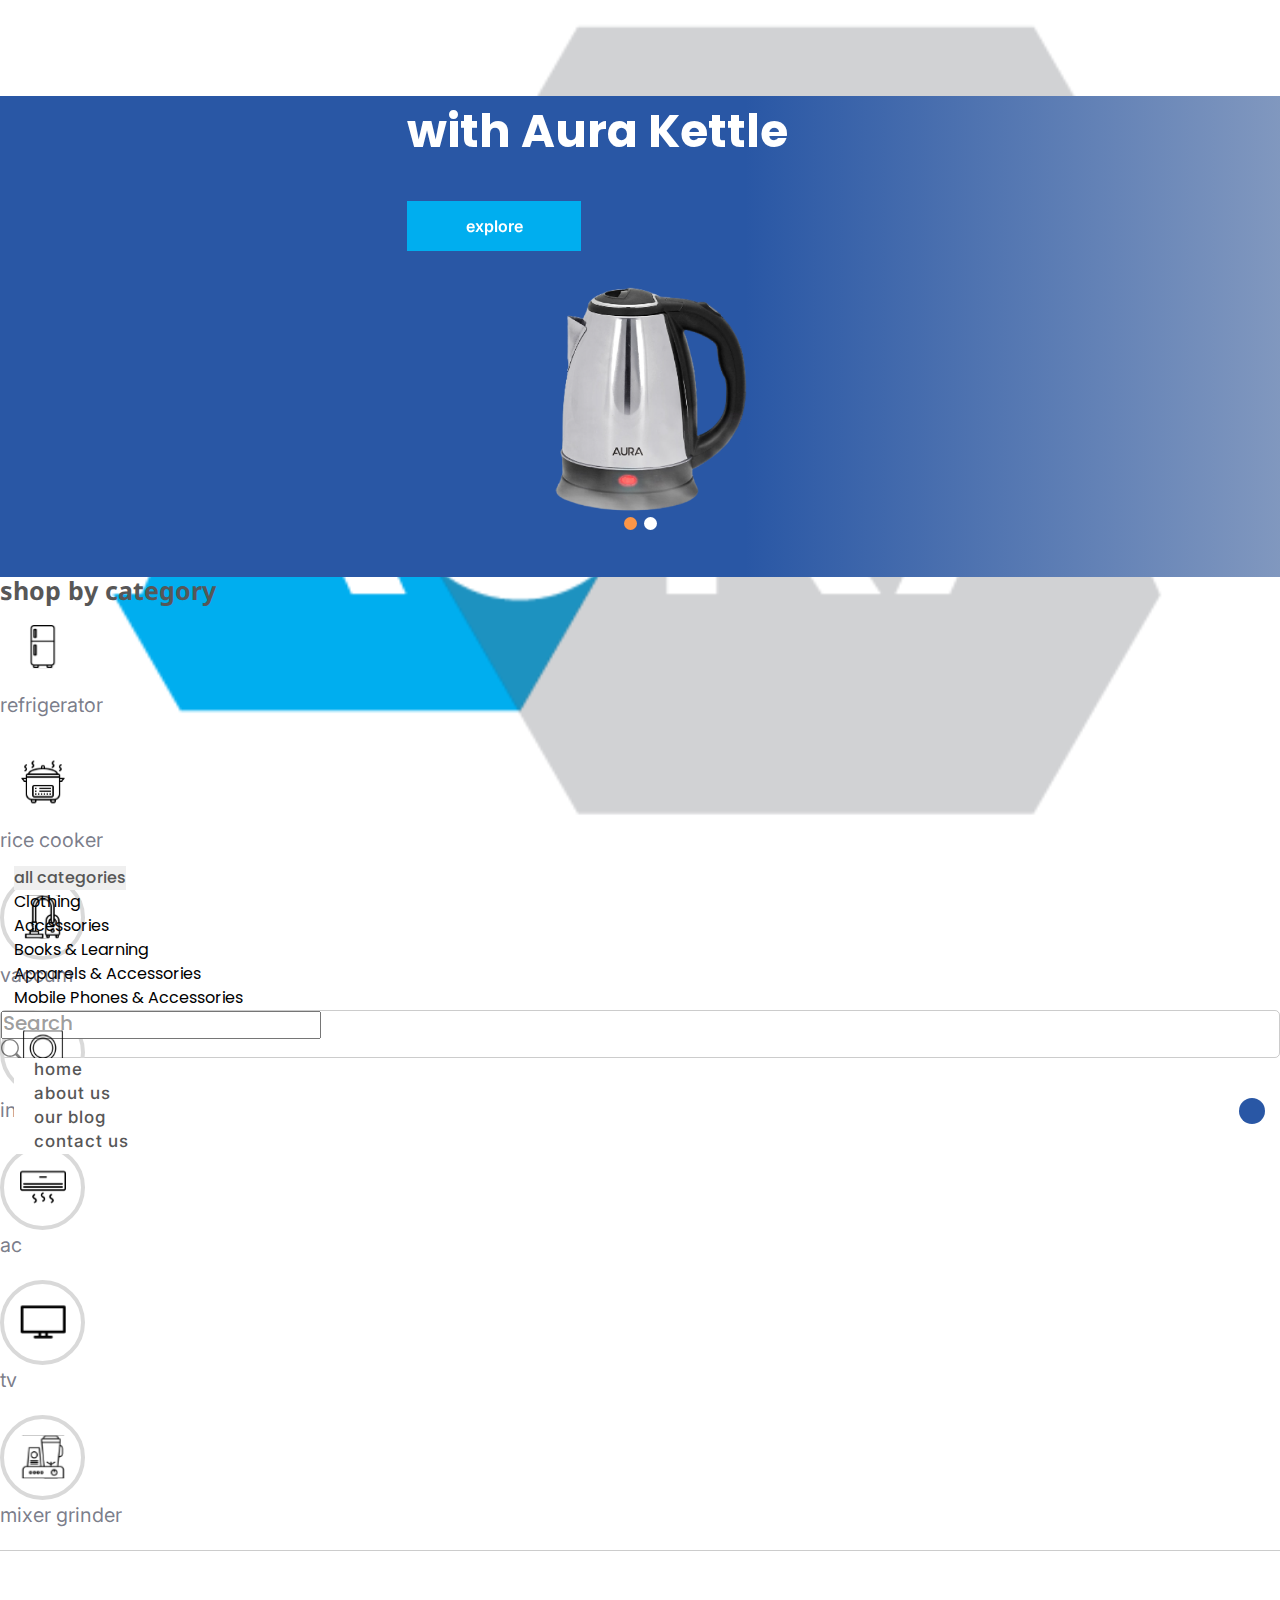
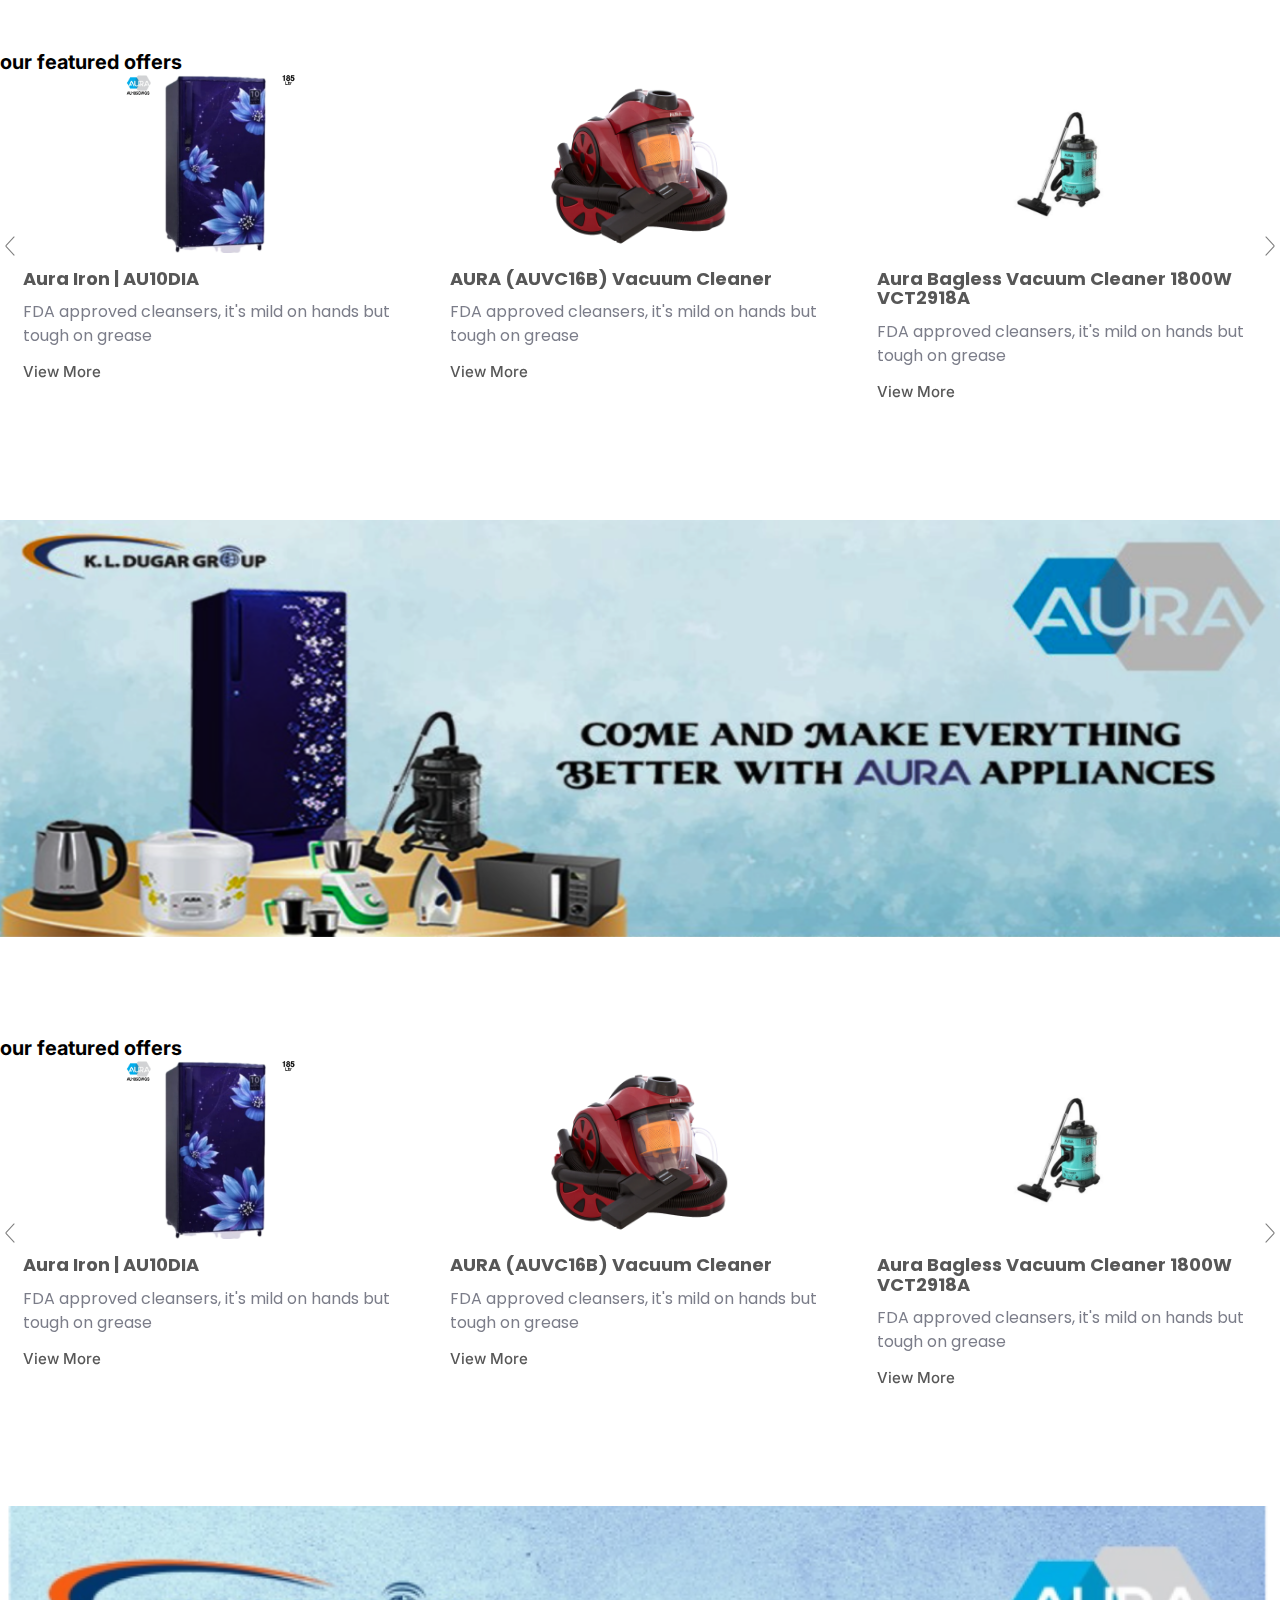
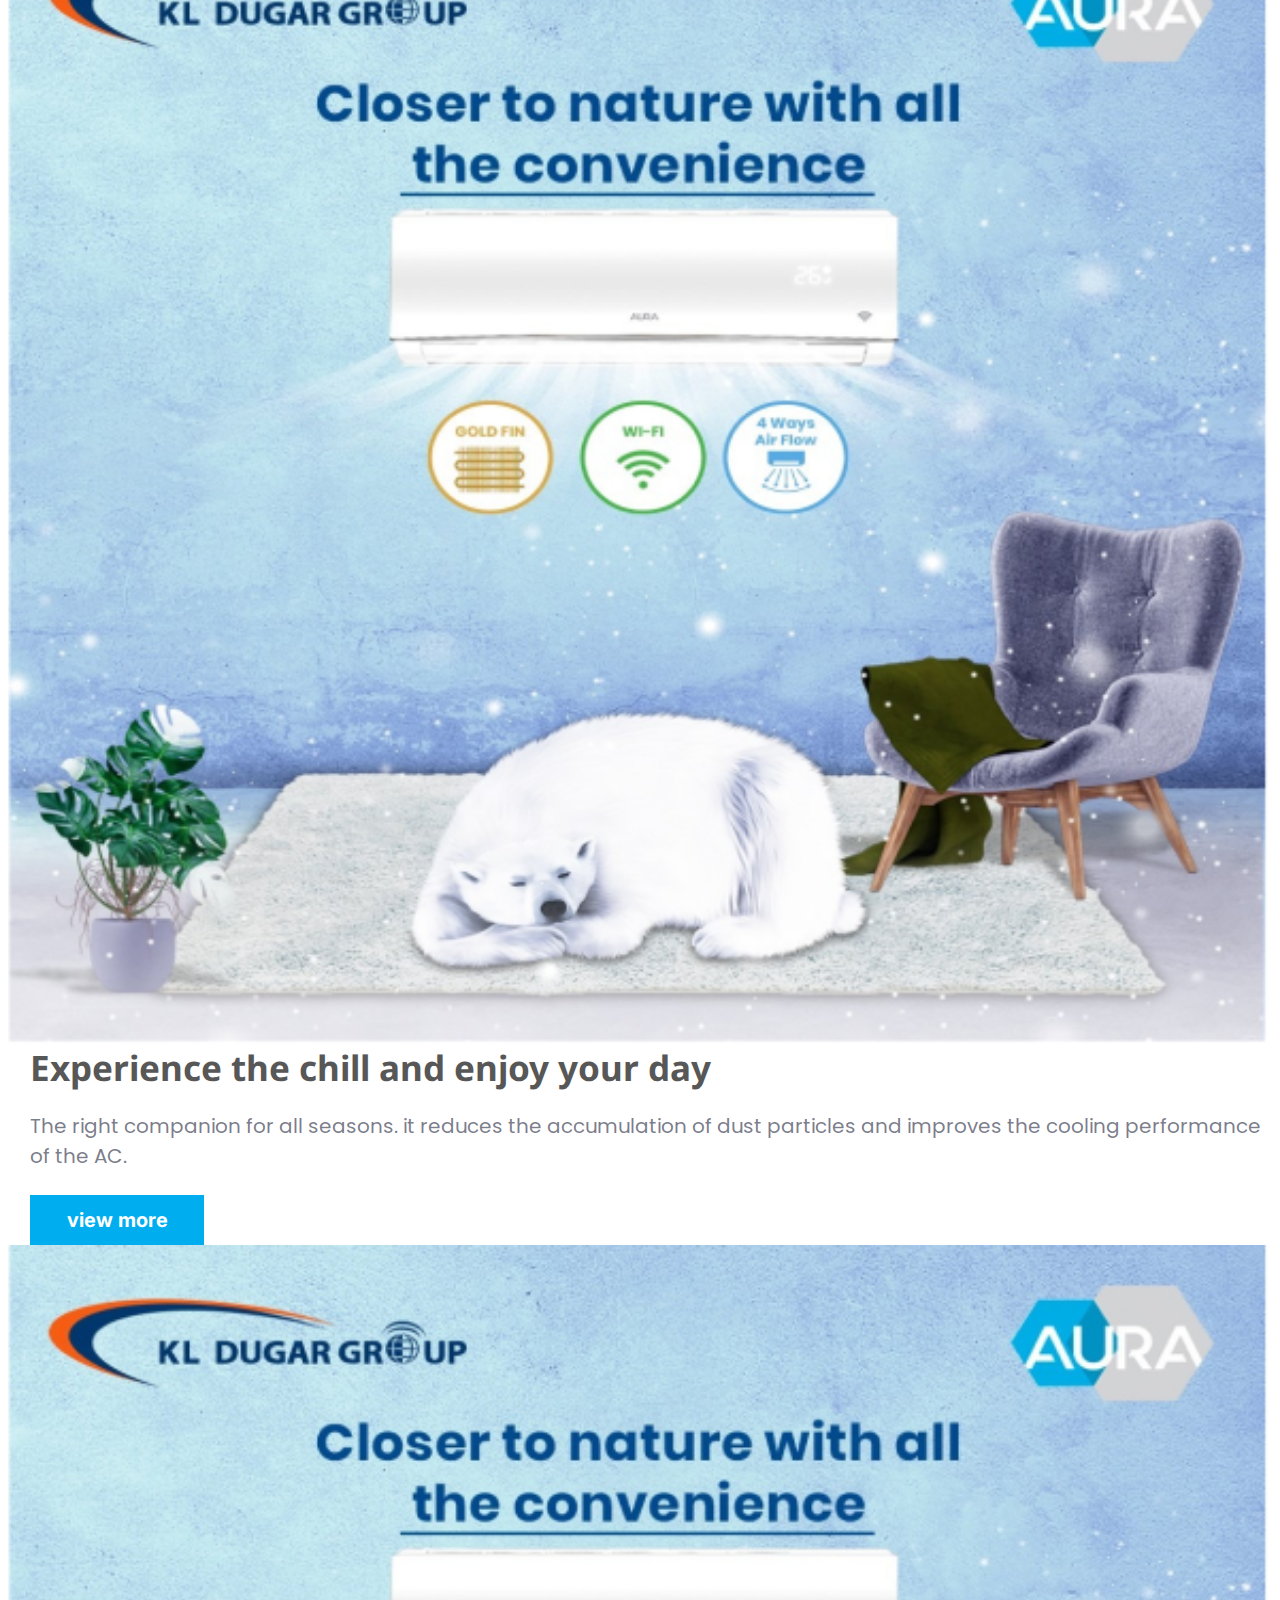
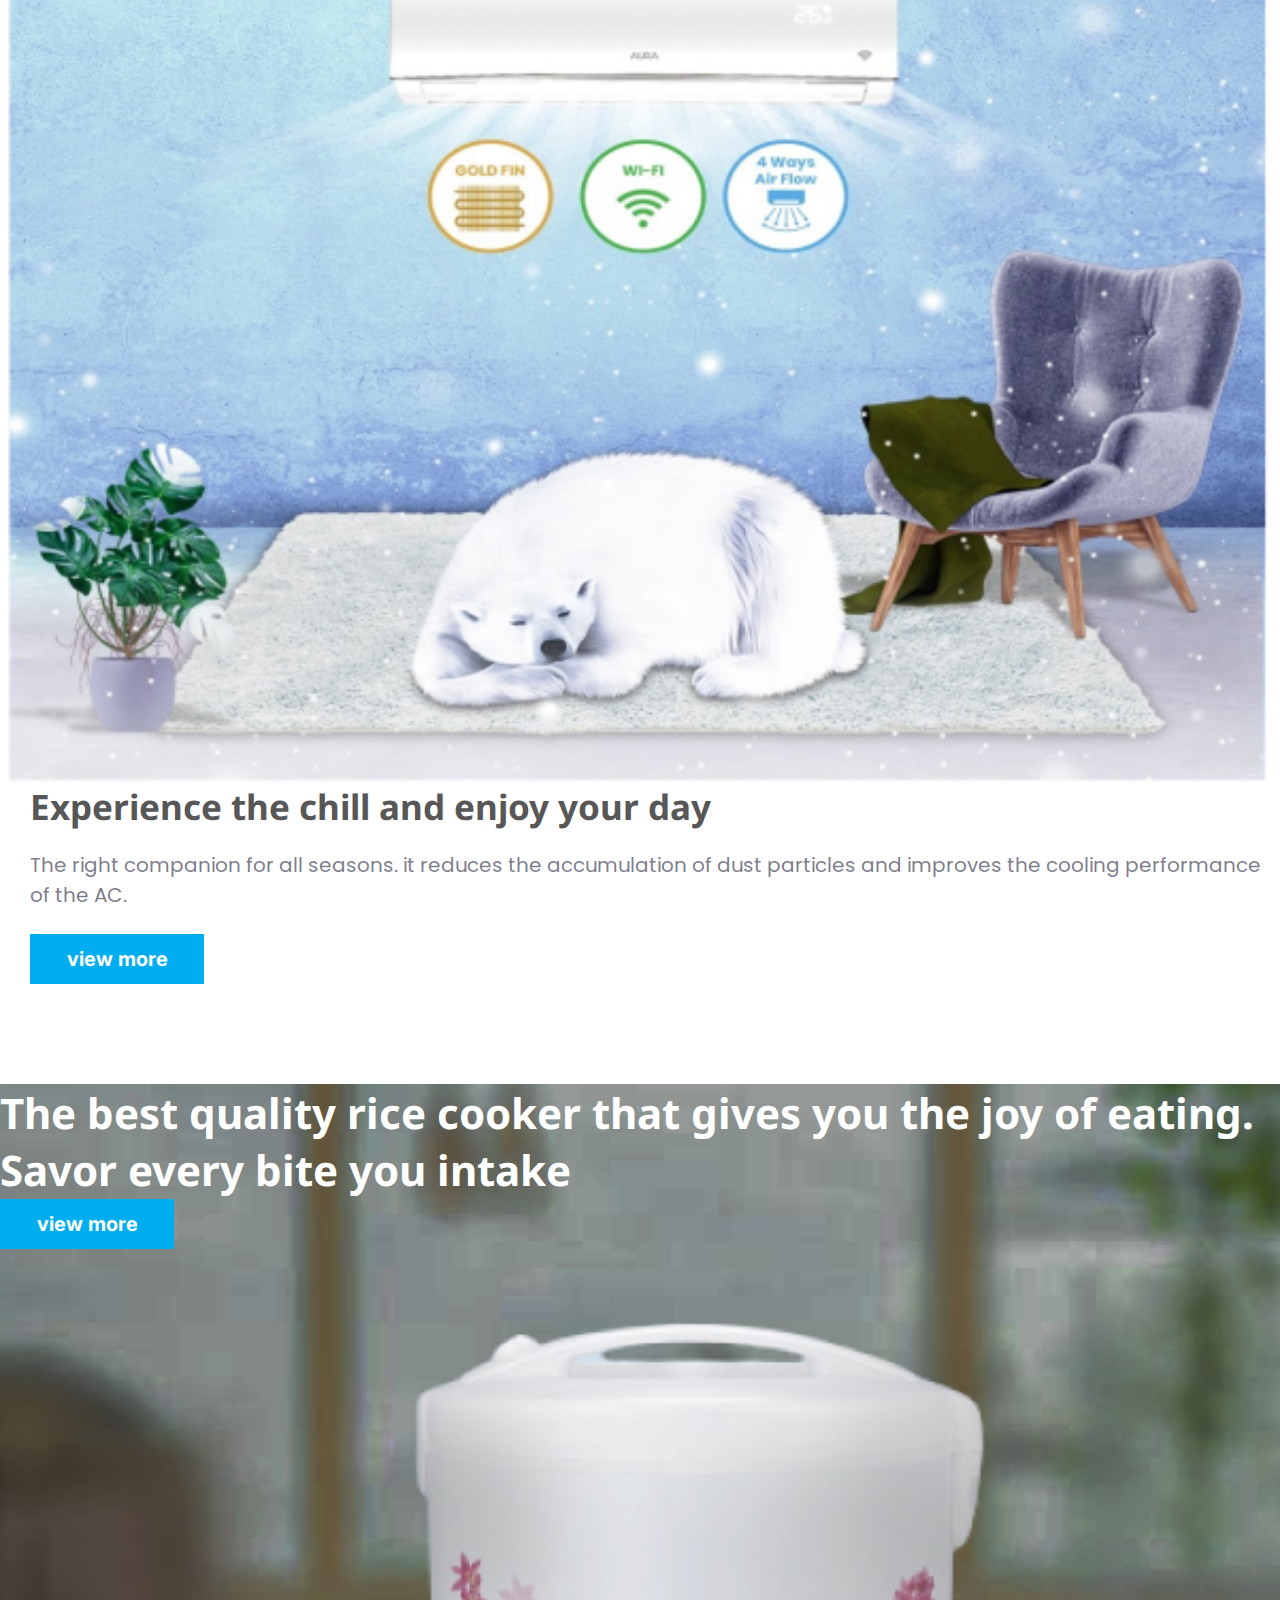
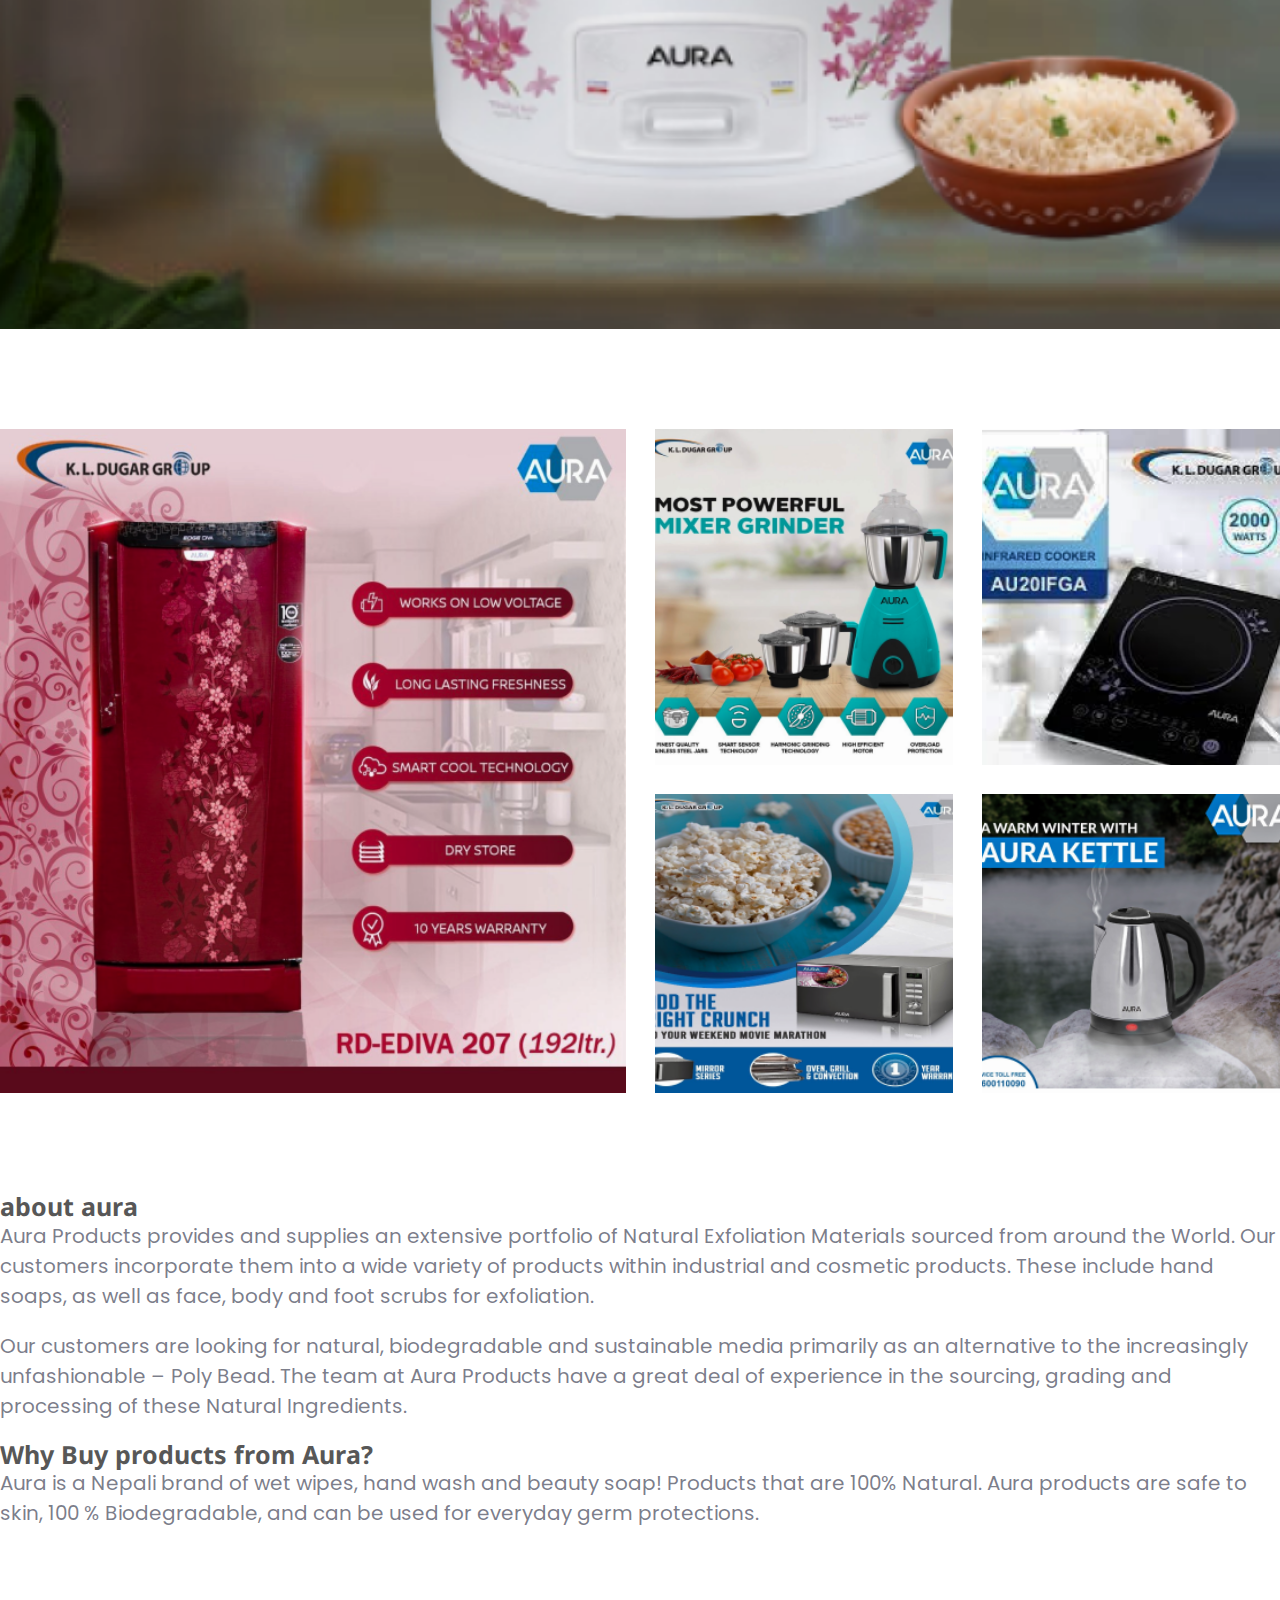
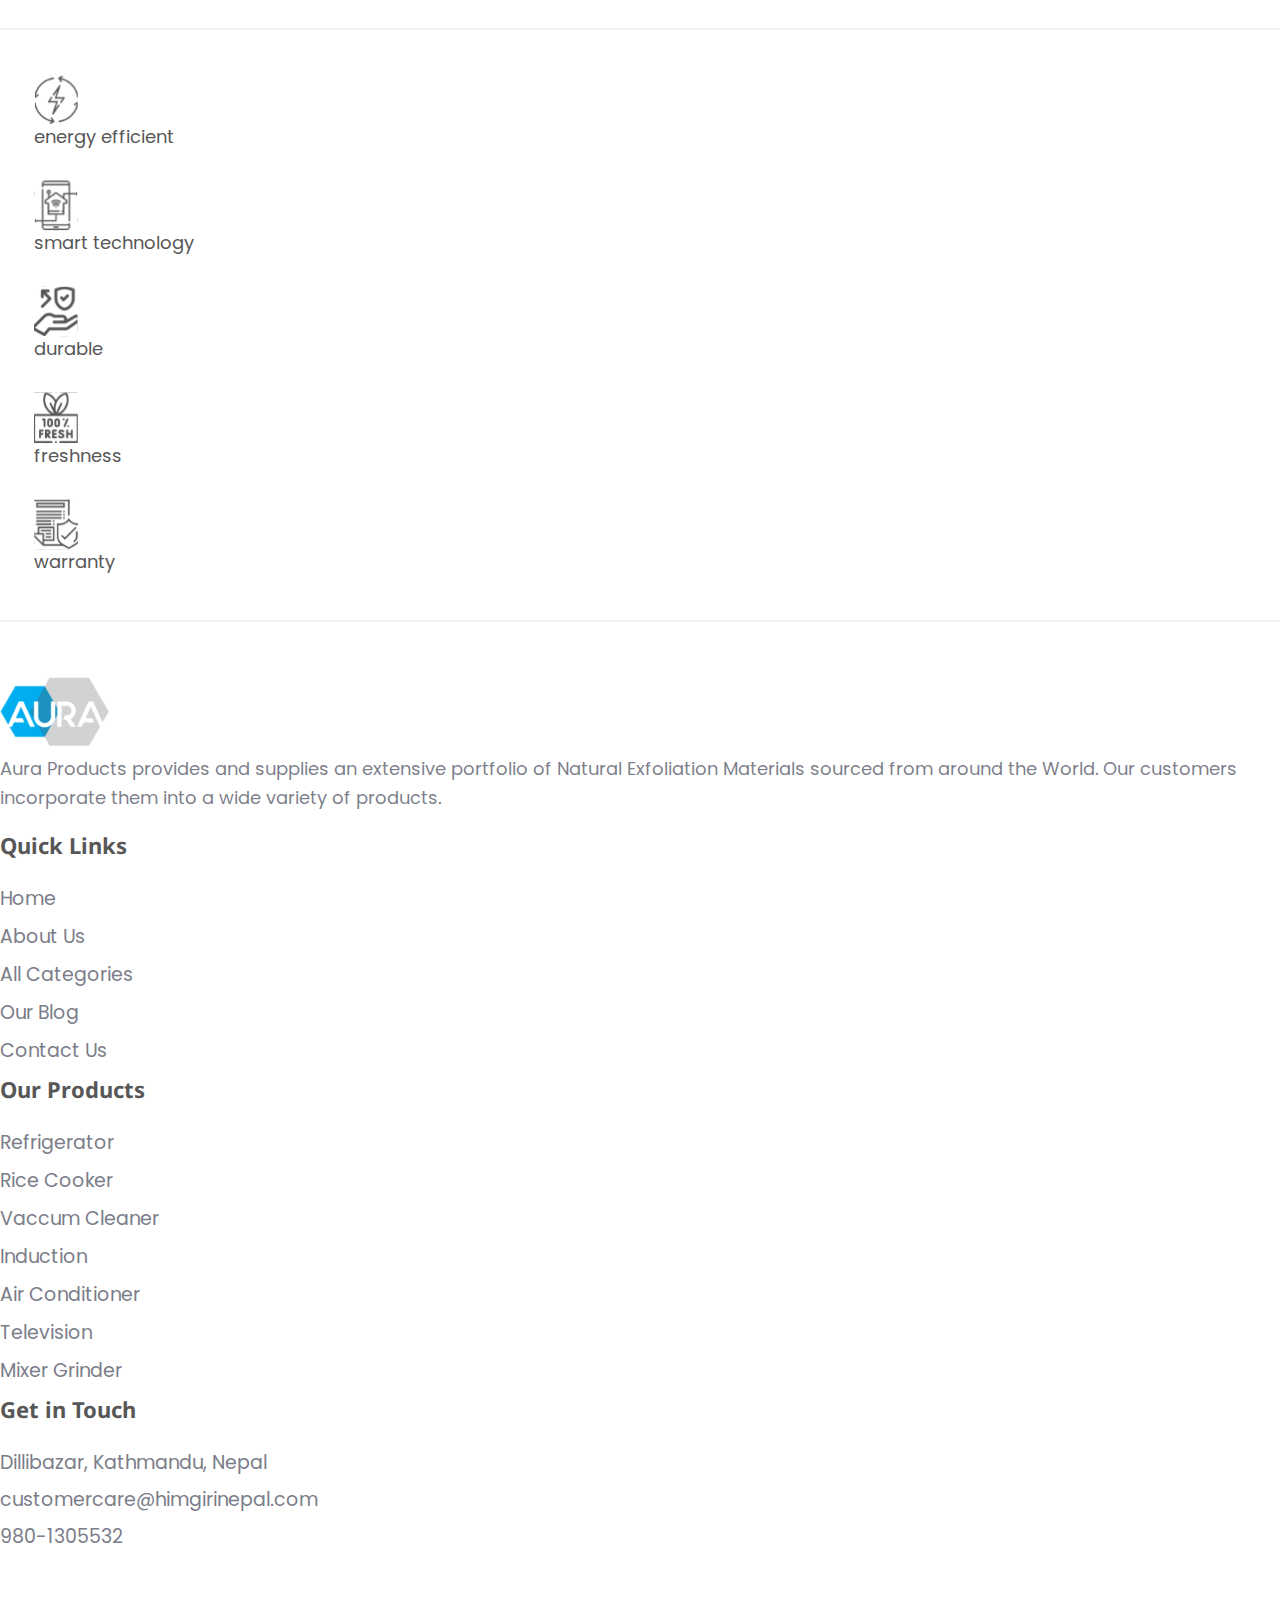
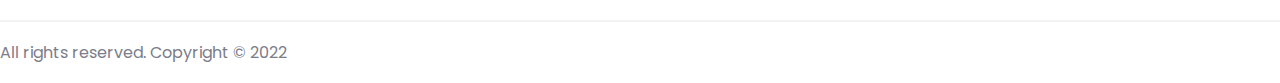
<file: index.html>
<!DOCTYPE html>
<html>
    <head>
        <meta charset="utf-8">
        <meta http-equiv="X-UA-Compatible" content="IE=edge">
        <title>Aura</title>
        <meta name="description" content="">
        <meta name="viewport" content="width=device-width, initial-scale=1">
        <!-- stylesheets -->
        <!-- boostrap 5.2 -->
        <link href="https://cdn.jsdelivr.net/npm/bootstrap@5.2.1/dist/css/bootstrap.min.css" rel="stylesheet" integrity="sha384-iYQeCzEYFbKjA/T2uDLTpkwGzCiq6soy8tYaI1GyVh/UjpbCx/TYkiZhlZB6+fzT" crossorigin="anonymous">
        <!-- line icons -->
        <link href="https://cdn.lineicons.com/3.0/lineicons.css" rel="stylesheet">
        <!-- owl carousel -->
        <link rel="stylesheet" href="https://cdnjs.cloudflare.com/ajax/libs/OwlCarousel2/2.3.4/assets/owl.carousel.css" integrity="sha512-UTNP5BXLIptsaj5WdKFrkFov94lDx+eBvbKyoe1YAfjeRPC+gT5kyZ10kOHCfNZqEui1sxmqvodNUx3KbuYI/A==" crossorigin="anonymous" referrerpolicy="no-referrer" />
        <link rel="stylesheet" href="https://cdnjs.cloudflare.com/ajax/libs/OwlCarousel2/2.3.4/assets/owl.theme.default.css" integrity="sha512-OTcub78R3msOCtY3Tc6FzeDJ8N9qvQn1Ph49ou13xgA9VsH9+LRxoFU6EqLhW4+PKRfU+/HReXmSZXHEkpYoOA==" crossorigin="anonymous" referrerpolicy="no-referrer" />
        <!-- custom css -->
        <link rel="stylesheet" href="assets/css/main.css">
    </head>
    <body>
        <div class = "pg-index">
            <div class = "pg-wrapper h-100">
                <nav class = "tp-navbar px-3">
                    <div class = "container">
                        <div class = "tp-navbar-wrapper d-lg-flex justify-content-lg-between align-items-lg-center justify-content-xl-end">
                            <!-- brand and toggler -->
                            <div class = "tp-nav-blk-1 d-flex justify-content-between me-auto">
                                <a href = "index.html" class = "navbar-brand d-flex align-items-center">
                                    <img src = "assets/images/site-logo.svg" alt = "aura site logo">
                                </a>
                                <button type = "button" class = "btn-icon fs-24 d-lg-none" id = "tp-sidebar-show-btn">
                                    <i class="lni lni-menu"></i>
                                </button>
                            </div>
                            <!-- end of brand and toggler -->
                            <div class = "tp-nav-blk-2 d-flex align-items-center justify-content-between">
                                <div class = "tp-cat-dropdown dropdown">
                                    <button class = "btn dropdown-toggle text-uppercase text-gray34 fw-5" type = "button" data-bs-toggle = "dropdown" aria-expanded="false">
                                        <span class = "tp-cat-btn-txt d-none d-sm-inline-block me-2">all categories</span>
                                        <span class = "tp-cat-btn-icon d-sm-none">
                                            <i class="lni lni-grid-alt"></i>
                                        </span>
                                    </button>

                                    <ul class = "dropdown-menu">
                                        <li><a class = "dropdown-item" href = "#">Clothing</a></li>
                                        <li><a class = "dropdown-item" href = "#">Accessories</a></li>
                                        <li><a class = "dropdown-item" href = "#">Books & Learning</a></li>
                                        <li><a class = "dropdown-item" href = "#">Apparels & Accessories</a></li>
                                        <li><a class = "dropdown-item" href="">Mobile Phones & Accessories</a></li>
                                    </ul>
                                </div>

                                <div class = "tp-nav-search">
                                    <form>
                                        <div class = "input-group">
                                            <input type = "text" class = "form-control bg-transparent border-0" placeholder="Search">
                                            <span class = "input-group-text bg-transparent border-0">
                                                <img src = "assets/images/misc-icons/search-icon.svg" alt = "">
                                            </span>
                                        </div>
                                    </form>
                                </div>
                            </div>
                            <div class = "tp-nav-blk-3 w-100">
                                <button type = "button" class = "btn-icon d-lg-none" id = "tp-sidebar-hide-btn">
                                    <i class="lni lni-close"></i>
                                </button>
                                <div class = "tp-navbar-nav">
                                    <ul class = "tp-nav-list d-lg-flex align-items-lg-center justify-content-lg-end">
                                        <li class = "tp-nav-itm">
                                            <a href = "index.html" class = "tp-nav-link text-capitalize text-gray34 fw-5 font-inter">home</a>
                                        </li>
                                        <li class = "tp-nav-itm">
                                            <a href = "about.html" class = "tp-nav-link text-capitalize text-gray34 fw-5 font-inter">about us</a>
                                        </li>
                                        <li class = "tp-nav-itm">
                                            <a href = "blog.html" class = "tp-nav-link text-capitalize text-gray34 fw-5 font-inter">our blog</a>
                                        </li>
                                        <li class = "tp-nav-itm">
                                            <a href = "contact.html" class = "tp-nav-link text-capitalize text-gray34 fw-5 font-inter">contact us</a>
                                        </li>
                                    </ul>
                                </div>
                            </div>
                        </div>
                    </div>
                </nav>
                <header class = "hdr" id = "hdr">
                    <!-- header hero slider -->
                    <div class = "hdr-cnt hdr-slides owl-carousel owl-theme" id = "hdr-slides">
                        <div class = "hdr-itm hdr-itm-1 text-center text-lg-start py-6">
                            <div class = "container">
                                <div class = "row hdr-itm-cnt text-white align-items-lg-center">
                                    <div class = "hdr-itm-l col-lg-6">
                                        <div class = "hdr-itm-l-cnt">
                                            <p class = "hero-txt fw-5">Affordable Home Applicances</p>
                                            <h1 class = "hero-h fw-7">A warm winter with Aura Kettle</h1>
                                            <a href = "#" class = "btn hero-btn text-uppercase btn-primary">explore</a>
                                        </div>
                                    </div>
                                    <div class = "hdr-itm-r mt-5 col-lg-6 mt-lg-0">
                                        <div class = "hero-img d-flex align-items-center justify-content-center justify-content-xxl-end">
                                            <img src = "assets/images/pg-index/hero-product-img-1.png" alt = "product image">
                                        </div>
                                    </div>
                                </div>
                            </div>
                        </div>
                        <div class = "hdr-itm hdr-itm-2 text-center text-lg-start py-6">
                            <div class = "container">
                                <div class = "row hdr-itm-cnt text-white align-items-lg-center">
                                    <div class = "hdr-itm-l col-lg-6">
                                        <div class = "hdr-itm-l-cnt">
                                            <p class = "hero-txt fw-5">Affordable Home Applicances</p>
                                            <h1 class = "hero-h fw-7">Best quality Aura Rice Cooker</h1>
                                            <a href = "#" class = "btn hero-btn text-uppercase btn-secondary">explore</a>
                                        </div>
                                    </div>
                                    <div class = "hdr-itm-r mt-5 col-lg-6 mt-lg-0">
                                        <div class = "hero-img d-flex align-items-center justify-content-center justify-content-xxl-end">
                                            <img src = "assets/images/pg-index/hero-product-img-2.png" alt = "product image">
                                        </div>
                                    </div>
                                </div>
                            </div>
                        </div>
                    </div>
                    <!-- end of header hero slider -->
                </header>

                <main>
                    <section class = "aura-catg-sc py-5 mb-lg-3">
                        <div class = "container">
                            <div class = "sc-title sc-title-md mb-5">
                                <h2 class = "text-uppercase text-center">shop by category</h2>
                            </div>
                            <div class = "aura-catg-cnt">
                                <div class = "aura-catg-list d-flex justify-content-center flex-wrap">
                                    <a href = "#" class = "aura-catg-itm text-center d-flex flex-column align-items-center mb-4 px-1 px-md-3">
                                        <div class = "aura-catg-itm-ico">
                                            <img src = "assets/images/catgs-icons/refrigerator-icon.svg" alt = "">
                                        </div>
                                        <p class = "aura-catg-itm-txt text-capitalize mt-3 font-inter fw-7 fs-18 text-gray34 text">refrigerator</p>
                                    </a>
                                    <a href = "#" class = "aura-catg-itm text-center d-flex flex-column align-items-center mb-4 px-1 px-md-3">
                                        <div class = "aura-catg-itm-ico">
                                            <img src = "assets/images/catgs-icons/cooker-icon.svg" alt = "">
                                        </div>
                                        <p class = "aura-catg-itm-txt text-capitalize mt-3 font-inter fw-7 fs-18 text-gray34 text">rice cooker</p>
                                    </a>
                                    <a href = "#" class = "aura-catg-itm text-center d-flex flex-column align-items-center mb-4  px-1 px-md-3">
                                        <div class = "aura-catg-itm-ico">
                                            <img src = "assets/images/catgs-icons/vaccum-cleaner-icon.svg" alt = "">
                                        </div>
                                        <p class = "aura-catg-itm-txt text-capitalize mt-3 font-inter fw-7 fs-18 text-gray34 text">vaccum</p>
                                    </a>
                                    <a href = "#" class = "aura-catg-itm text-center d-flex flex-column align-items-center mb-4  px-1 px-md-3">
                                        <div class = "aura-catg-itm-ico">
                                            <img src = "assets/images/catgs-icons/induction-stove-icon.svg" alt = "">
                                        </div>
                                        <p class = "aura-catg-itm-txt text-capitalize mt-3 font-inter fw-7 fs-18 text-gray34 text">induction</p>
                                    </a>
                                    <a href = "#" class = "aura-catg-itm text-center d-flex flex-column align-items-center mb-4  px-1 px-md-3">
                                        <div class = "aura-catg-itm-ico">
                                            <img src = "assets/images/catgs-icons/air-conditioner-icon.svg" alt = "">
                                        </div>
                                        <p class = "aura-catg-itm-txt text-uppercase mt-3 font-inter fw-7 fs-18 text-gray34 text">ac</p>
                                    </a>
                                    <a href = "#" class = "aura-catg-itm text-center d-flex flex-column align-items-center mb-4  px-1 px-md-3">
                                        <div class = "aura-catg-itm-ico">
                                            <img src = "assets/images/catgs-icons/television-icon.svg" alt = "">
                                        </div>
                                        <p class = "aura-catg-itm-txt text-uppercase mt-3 font-inter fw-7 fs-18 text-gray34 text">tv</p>
                                    </a>
                                    <a href = "#" class = "aura-catg-itm text-center d-flex flex-column align-items-center mb-4  px-1 px-md-3">
                                        <div class = "aura-catg-itm-ico">
                                            <img src = "assets/images/catgs-icons/grinder-icon.svg" alt = "">
                                        </div>
                                        <p class = "aura-catg-itm-txt text-capitalize mt-3 font-inter fw-7 fs-18 text-gray34 text">mixer grinder</p>
                                    </a>
                                </div>
                            </div>
                        </div>
                    </section>

                    <div class = "container"><div class = "line-horz"></div></div>

                    <section class = "aura-feat-offers-sc px-3">
                        <div class = "container">
                            <div class = "sc-title sc-title-sm mb-5">
                                <h2 class = "text-uppercase text-start">our featured offers</h2>
                            </div>
                            <div class = "aura-feat-offers-cnt">
                                <div class = "aura-feat-offers-cards feat-offers-slides owl-carousel owl-theme">
                                    <div class = "aura-card">
                                        <div class = "aura-card-img">
                                            <img src = "assets/images/pg-index/product-img-1.jpg" alt = ""> 
                                        </div>
                                        <div class = "aura-card-body text-center">
                                            <div class = "aura-card-title">
                                                <h5>Aura Iron | AU10DIA</h5>
                                            </div>
                                            <p class = "aura-card-txt">FDA approved cleansers, it's mild on hands but tough on grease</p>
                                            <a href = "#" class = "aura-card-link">view more<span class = "aura-card-link-ico"><i class="lni lni-chevron-right"></i></span></a>
                                        </div>
                                    </div>

                                    <div class = "aura-card">
                                        <div class = "aura-card-img">
                                            <img src = "assets/images/pg-index/product-img-2.png" alt = ""> 
                                        </div>
                                        <div class = "aura-card-body text-center">
                                            <div class = "aura-card-title">
                                                <h5>AURA (AUVC16B) Vacuum Cleaner</h5>
                                            </div>
                                            <p class = "aura-card-txt">FDA approved cleansers, it's mild on hands but tough on grease</p>
                                            <a href = "#" class = "aura-card-link">view more<span class = "aura-card-link-ico"><i class="lni lni-chevron-right"></i></span></a>
                                        </div>
                                    </div>

                                    <div class = "aura-card">
                                        <div class = "aura-card-img">
                                            <img src = "assets/images/pg-index/product-img-3.jpg" alt = ""> 
                                        </div>
                                        <div class = "aura-card-body text-center">
                                            <div class = "aura-card-title">
                                                <h5>Aura Bagless Vacuum Cleaner 1800W VCT2918A</h5>
                                            </div>
                                            <p class = "aura-card-txt">FDA approved cleansers, it's mild on hands but tough on grease</p>
                                            <a href = "#" class = "aura-card-link">view more<span class = "aura-card-link-ico"><i class="lni lni-chevron-right"></i></span></a>
                                        </div>
                                    </div>

                                    <div class = "aura-card">
                                        <div class = "aura-card-img">
                                            <img src = "assets/images/pg-index/product-img-4.jpg" alt = ""> 
                                        </div>
                                        <div class = "aura-card-body text-center">
                                            <div class = "aura-card-title">
                                                <h5>Aura Microwave Oven 3 In 1 Convection - 25 Ltr</h5>
                                            </div>
                                            <p class = "aura-card-txt">FDA approved cleansers, it's mild on hands but tough on grease</p>
                                            <a href = "#" class = "aura-card-link">view more<span class = "aura-card-link-ico"><i class="lni lni-chevron-right"></i></span></a>
                                        </div>
                                    </div>

                                    <div class = "aura-card">
                                        <div class = "aura-card-img">
                                            <img src = "assets/images/pg-index/product-img-5.jpg" alt = ""> 
                                        </div>
                                        <div class = "aura-card-body text-center">
                                            <div class = "aura-card-title">
                                                <h5>Aura Model No. AU215SWGS Shiron Wine Color Single Door Refrigerator</h5>
                                            </div>
                                            <p class = "aura-card-txt">FDA approved cleansers, it's mild on hands but tough on grease</p>
                                            <a href = "#" class = "aura-card-link">view more<span class = "aura-card-link-ico"><i class="lni lni-chevron-right"></i></span></a>
                                        </div>
                                    </div>
                                </div>
                            </div>
                        </div>
                    </section>

                    <div class = "aura-banner-blk">
                        <div class = "container">
                            <img src = "assets/images/pg-index/banner-img-1.png" alt = "" class = "img-fluid w-100"> 
                        </div>
                    </div>

                    <section class = "aura-feat-offers-sc px-3">
                        <div class = "container">
                            <div class = "sc-title sc-title-sm mb-5">
                                <h2 class = "text-uppercase text-start">our featured offers</h2>
                            </div>
                            <div class = "aura-feat-offers-cnt">
                                <div class = "aura-feat-offers-cards feat-offers-slides owl-carousel owl-theme">
                                    <div class = "aura-card">
                                        <div class = "aura-card-img">
                                            <img src = "assets/images/pg-index/product-img-1.jpg" alt = ""> 
                                        </div>
                                        <div class = "aura-card-body text-center">
                                            <div class = "aura-card-title">
                                                <h5>Aura Iron | AU10DIA</h5>
                                            </div>
                                            <p class = "aura-card-txt">FDA approved cleansers, it's mild on hands but tough on grease</p>
                                            <a href = "#" class = "aura-card-link">view more<span class = "aura-card-link-ico"><i class="lni lni-chevron-right"></i></span></a>
                                        </div>
                                    </div>

                                    <div class = "aura-card">
                                        <div class = "aura-card-img">
                                            <img src = "assets/images/pg-index/product-img-2.png" alt = ""> 
                                        </div>
                                        <div class = "aura-card-body text-center">
                                            <div class = "aura-card-title">
                                                <h5>AURA (AUVC16B) Vacuum Cleaner</h5>
                                            </div>
                                            <p class = "aura-card-txt">FDA approved cleansers, it's mild on hands but tough on grease</p>
                                            <a href = "#" class = "aura-card-link">view more<span class = "aura-card-link-ico"><i class="lni lni-chevron-right"></i></span></a>
                                        </div>
                                    </div>

                                    <div class = "aura-card">
                                        <div class = "aura-card-img">
                                            <img src = "assets/images/pg-index/product-img-3.jpg" alt = ""> 
                                        </div>
                                        <div class = "aura-card-body text-center">
                                            <div class = "aura-card-title">
                                                <h5>Aura Bagless Vacuum Cleaner 1800W VCT2918A</h5>
                                            </div>
                                            <p class = "aura-card-txt">FDA approved cleansers, it's mild on hands but tough on grease</p>
                                            <a href = "#" class = "aura-card-link">view more<span class = "aura-card-link-ico"><i class="lni lni-chevron-right"></i></span></a>
                                        </div>
                                    </div>

                                    <div class = "aura-card">
                                        <div class = "aura-card-img">
                                            <img src = "assets/images/pg-index/product-img-4.jpg" alt = ""> 
                                        </div>
                                        <div class = "aura-card-body text-center">
                                            <div class = "aura-card-title">
                                                <h5>Aura Microwave Oven 3 In 1 Convection - 25 Ltr</h5>
                                            </div>
                                            <p class = "aura-card-txt">FDA approved cleansers, it's mild on hands but tough on grease</p>
                                            <a href = "#" class = "aura-card-link">view more<span class = "aura-card-link-ico"><i class="lni lni-chevron-right"></i></span></a>
                                        </div>
                                    </div>

                                    <div class = "aura-card">
                                        <div class = "aura-card-img">
                                            <img src = "assets/images/pg-index/product-img-5.jpg" alt = ""> 
                                        </div>
                                        <div class = "aura-card-body text-center">
                                            <div class = "aura-card-title">
                                                <h5>Aura Model No. AU215SWGS Shiron Wine Color Single Door Refrigerator</h5>
                                            </div>
                                            <p class = "aura-card-txt">FDA approved cleansers, it's mild on hands but tough on grease</p>
                                            <a href = "#" class = "aura-card-link">view more<span class = "aura-card-link-ico"><i class="lni lni-chevron-right"></i></span></a>
                                        </div>
                                    </div>
                                </div>
                            </div>
                        </div>
                    </section>

                    <section class = "aura-feat-offers-sc px-3">
                        <div class = "container">
                            <div class = "row aura-card-full align-items-lg-center mb-5 mb-lg-0">
                                <div class = "col-lg-6 aura-card-full-l px-0">
                                    <div class = "aura-card-full-img">
                                        <img src = "assets/images/pg-index/card-full-img-1.png" alt = "">
                                    </div>
                                </div>
                                <div class = "col-lg-6 aura-card-full-r mt-3 mt-lg-0 px-0">
                                    <div class = "aura-card-full-body">
                                        <div class = "aura-card-full-title">
                                            <h3 class = "text-start">Experience the chill and enjoy your day</h3>
                                        </div>
                                        <p class = "aura-card-full-txt">The right companion for all seasons. it reduces the accumulation of dust particles and improves the cooling performance of the AC.</p>
                                        <a href = "#" class = "btn btn-primary-hover-o text-capitalize">view more</a>
                                    </div>
                                </div>
                            </div>

                            <div class = "row aura-card-full align-items-lg-center mb-5 mb-lg-0">
                                <div class = "col-lg-6 aura-card-full-l px-0 order-lg-1">
                                    <div class = "aura-card-full-img">
                                        <img src = "assets/images/pg-index/card-full-img-1.png" alt = "">
                                    </div>
                                </div>
                                <div class = "col-lg-6 aura-card-full-r mt-3 mt-lg-0 px-0 order-lg-0">
                                    <div class = "aura-card-full-body">
                                        <div class = "aura-card-full-title">
                                            <h3 class = "text-start">Experience the chill and enjoy your day</h3>
                                        </div>
                                        <p class = "aura-card-full-txt">The right companion for all seasons. it reduces the accumulation of dust particles and improves the cooling performance of the AC.</p>
                                        <a href = "#" class = "btn btn-primary-hover-o text-capitalize">view more</a>
                                    </div>
                                </div>
                            </div>
                        </div>
                    </section>

                    <section class = "aura-sc-blk-1 d-flex align-items-center">
                        <div class = "container">
                            <div class = "row aura-sc-blk-cnt align-items-center py-5">
                                <div class = "col-lg-6 col-xl-7 aura-sc-blk-cnt-l">
                                    <div class = "sc-title sc-title-lg mb-5">
                                        <h2 class = "text-start text-white">The best quality rice cooker that gives you the joy of eating. Savor every bite you intake</h2>
                                    </div>
                                    <a href = "#" class = "btn btn-primary-hover-o text-capitalize">view more</a>
                                </div>
                                <div class = "col-lg-6 col-xl-5 aura-sc-blk-cnt-r">
                                    <img src = "assets/images/pg-index/cooker-removebg-preview 1.png" alt = "">
                                </div>
                            </div>
                        </div>
                    </section>

                    <section class = "aura-grid-display-1 px-3">
                        <div class = "container">
                            <div class = "aura-grid-display-1-cnt">
                                <div class = "aura-grid-l1 img-cover aura-grid-display-1-itm">
                                    <a href = "#">
                                        <img src = "assets/images/pg-index/aura-grid-img-1.png">
                                    </a>
                                </div>
                                <div class = "aura-grid-r1">
                                    <div class = "img-cover aura-grid-display-1-itm">
                                        <a href = "#">
                                            <img src = "assets/images/pg-index/aura-grid-img-2.png">
                                        </a>
                                    </div>
                                    <div class = "img-cover aura-grid-display-1-itm">
                                        <a href = "#">
                                            <img src = "assets/images/pg-index/aura-grid-img-3.png">
                                        </a>
                                    </div>
                                    <div class = "img-cover aura-grid-display-1-itm">
                                        <a href = "#">
                                            <img src = "assets/images/pg-index/aura-grid-img-4.png">
                                        </a>
                                    </div>
                                    <div class = "img-cover aura-grid-display-1-itm">
                                        <a href = "#">
                                            <img src = "assets/images/pg-index/aura-grid-img-5.png">
                                        </a>
                                    </div>
                                </div>
                            </div>
                        </div>
                    </section>

                    <section class = "aura-about-sc px-3">
                        <div class = "container">
                            <div class = "sc-title sc-title-md mb-4">
                                <h2 class = "text-capitalize text-start">about aura</h2>
                            </div>
                            <div class = "aura-about-cnt">
                                <p class = "text">Aura Products provides and supplies an extensive portfolio of Natural Exfoliation Materials sourced from around the World. Our customers incorporate them into a wide variety of products within industrial and cosmetic products.  These include hand soaps, as well as face, body and foot scrubs for exfoliation.</p>
                                <p class = "text">Our customers are looking for natural, biodegradable and sustainable media primarily as an alternative to the increasingly unfashionable – Poly Bead. The team at Aura Products have a great deal of experience in the sourcing, grading and processing of these Natural Ingredients.</p>
                            </div>
                            <div class = "sc-title sc-title-md mb-4 mt-5">
                                <h2 class = "text-capitalize text-start">Why Buy products from Aura?</h2>
                            </div>
                            <div class = "aura-about-cnt">
                                <p class = "text">Aura is a Nepali brand of wet wipes, hand wash and beauty soap! Products that are 100% Natural. Aura products are safe to skin, 100 % Biodegradable, and can be used for everyday germ protections.</p>
                            </div>
                        </div>
                    </section>

                    <section class = "aura-grid-display-2 px-3">
                        <div class = "container">
                            <div class = "aura-grid-display-2-cnt">
                                <div class = "aura-grid-list d-flex align-items-center flex-wrap justify-content-between">
                                    <div class = "aura-grid-itm d-flex align-items-center">
                                        <div class = "aura-grid-itm-img">
                                            <img src = "assets/images/pg-index/energy-icon.svg">
                                        </div>
                                        <span class = "aura-grid-itm-txt fw-4 fs-18 text-gray34 text-uppercase no-wrap">energy efficient</span>
                                    </div>

                                    <div class = "aura-grid-itm d-flex align-items-center">
                                        <div class = "aura-grid-itm-img">
                                            <img src = "assets/images/pg-index/smart-icon.svg">
                                        </div>
                                        <span class = "aura-grid-itm-txt fw-4 fs-18 text-gray34 text-uppercase no-wrap">smart technology</span>
                                    </div>

                                    <div class = "aura-grid-itm d-flex align-items-center">
                                        <div class = "aura-grid-itm-img">
                                            <img src = "assets/images/pg-index/durable-icon.svg">
                                        </div>
                                        <span class = "aura-grid-itm-txt fw-4 fs-18 text-gray34 text-uppercase no-wrap">durable</span>
                                    </div>

                                    <div class = "aura-grid-itm d-flex align-items-center">
                                        <div class = "aura-grid-itm-img">
                                            <img src = "assets/images/pg-index/freshness-icon.svg">
                                        </div>
                                        <span class = "aura-grid-itm-txt fw-4 fs-18 text-gray34 text-uppercase no-wrap">freshness</span>
                                    </div>

                                    <div class = "aura-grid-itm d-flex align-items-center">
                                        <div class = "aura-grid-itm-img">
                                            <img src = "assets/images/pg-index/warranty-icon.svg">
                                        </div>
                                        <span class = "aura-grid-itm-txt fw-4 fs-18 text-gray34 text-uppercase no-wrap">warranty</span>
                                    </div>
                                </div>
                            </div>
                        </div>
                    </section>
                </main>

                <footer class = "ftr h-100 px-3 pt-4" id = "ftr">
                    <div class = "container">
                        <div class = "ftr-cnt text-center text-lg-start row">
                            <div class = "col-md-6 col-xl-4 px-md-4">
                                <div class = "ftr-itm mb-3 mb-lg-5">
                                    <a href = "#" class = "navbar-brand mb-4">
                                        <img src = "assets/images/site-logo.svg" alt = "aura site logo">
                                    </a>
                                    <p class = "text">Aura Products provides and supplies an extensive portfolio of Natural Exfoliation Materials sourced from around the World. Our customers incorporate them into a wide variety of products. </p>
                                </div>
                            </div>
                            
                            <div class = "col-md-6 col-xl-2 px-md-4">
                                <div class = "ftr-itm mb-3 mb-lg-5">
                                    <div class = "ftr-itm-title">
                                        <h6>Quick Links</h6>
                                    </div>
                                    <ul class = "ftr-itm-links">
                                        <li><a href = "#" class = "ftr-itm-link">home</a></li>
                                        <li><a href = "#" class = "ftr-itm-link">about us</a></li>
                                        <li><a href = "#" class = "ftr-itm-link">all categories</a></li>
                                        <li><a href = "#" class = "ftr-itm-link">our blog</a></li>
                                        <li><a href = "#" class = "ftr-itm-link">contact us</a></li>
                                    </ul>
                                </div>
                            </div>
                            
                            <div class = "col-md-6 col-xl-2 px-md-4">
                                <div class = "ftr-itm mb-3 mb-lg-5">
                                    <div class = "ftr-itm-title">
                                        <h6>Our Products</h6>
                                    </div>
                                    <ul class = "ftr-itm-links">
                                        <li><a href = "#" class = "ftr-itm-link">refrigerator</a></li>
                                        <li><a href = "#" class = "ftr-itm-link">rice cooker</a></li>
                                        <li><a href = "#" class = "ftr-itm-link">vaccum cleaner</a></li>
                                        <li><a href = "#" class = "ftr-itm-link">induction</a></li>
                                        <li><a href = "#" class = "ftr-itm-link">air conditioner</a></li>
                                        <li><a href = "#" class = "ftr-itm-link">Television</a></li>
                                        <li><a href = "#" class = "ftr-itm-link">mixer grinder</a></li>
                                    </ul>
                                </div>
                            </div>

                            <div class = "col-md-6 col-xl-4 px-md-4 mb-2">
                                <div class = "ftr-itm">
                                    <div class = "ftr-itm-title">
                                        <h6>Get in Touch</h6>
                                    </div>
                                    <ul class = "ftr-itm-infos">
                                        <li>Dillibazar, Kathmandu, Nepal</li>
                                        <li>customercare@himgirinepal.com</li>
                                        <li>980-1305532</li>
                                    </ul>
                                    <ul class = "ftr-itm-social-links d-flex justify-content-center justify-content-lg-start">
                                        <li>
                                            <a href = "#" class = "ftr-itm-social-link"><i class="lni lni-facebook-oval"></i></a>
                                        </li>
                                        <li>
                                            <a href = "#" class = "ftr-itm-social-link"><i class="lni lni-youtube"></i></a>
                                        </li>
                                        <li>
                                            <a href = "#" class = "ftr-itm-social-link"><i class="lni lni-linkedin-original"></i></a>
                                        </li>
                                        <li>
                                            <a href = "#" class = "ftr-itm-social-link"><i class="lni lni-twitter-filled"></i></a>
                                        </li>
                                        <li>
                                            <a href = "#" class = "ftr-itm-social-link"><i class="lni lni-instagram-original"></i></a>
                                        </li>
                                    </ul>
                                </div>
                            </div>
                        </div>
                        <div class = "ftr-cpy-right-text text-center">
                            <p>All rights reserved. Copyright © 2022 </p>
                        </div>
                    </div>
                </footer>
            </div>
        </div>

        <!-- scripts -->
        <!-- jquery -->
        <script src = "assets/js/jquery-3.6.1.js"></script>
        <!-- bootstrap 5.2 -->
        <script src="https://cdn.jsdelivr.net/npm/@popperjs/core@2.11.6/dist/umd/popper.min.js" integrity="sha384-oBqDVmMz9ATKxIep9tiCxS/Z9fNfEXiDAYTujMAeBAsjFuCZSmKbSSUnQlmh/jp3" crossorigin="anonymous"></script>
        <script src="https://cdn.jsdelivr.net/npm/bootstrap@5.2.1/dist/js/bootstrap.min.js" integrity="sha384-7VPbUDkoPSGFnVtYi0QogXtr74QeVeeIs99Qfg5YCF+TidwNdjvaKZX19NZ/e6oz" crossorigin="anonymous"></script>
        <!-- owl carousel -->
        <script src="https://cdnjs.cloudflare.com/ajax/libs/OwlCarousel2/2.3.4/owl.carousel.js" integrity="sha512-gY25nC63ddE0LcLPhxUJGFxa2GoIyA5FLym4UJqHDEMHjp8RET6Zn/SHo1sltt3WuVtqfyxECP38/daUc/WVEA==" crossorigin="anonymous" referrerpolicy="no-referrer"></script>
        <!-- custom js -->
        <script src="assets/js/script.js"></script>
    </body>
</html>
</file>
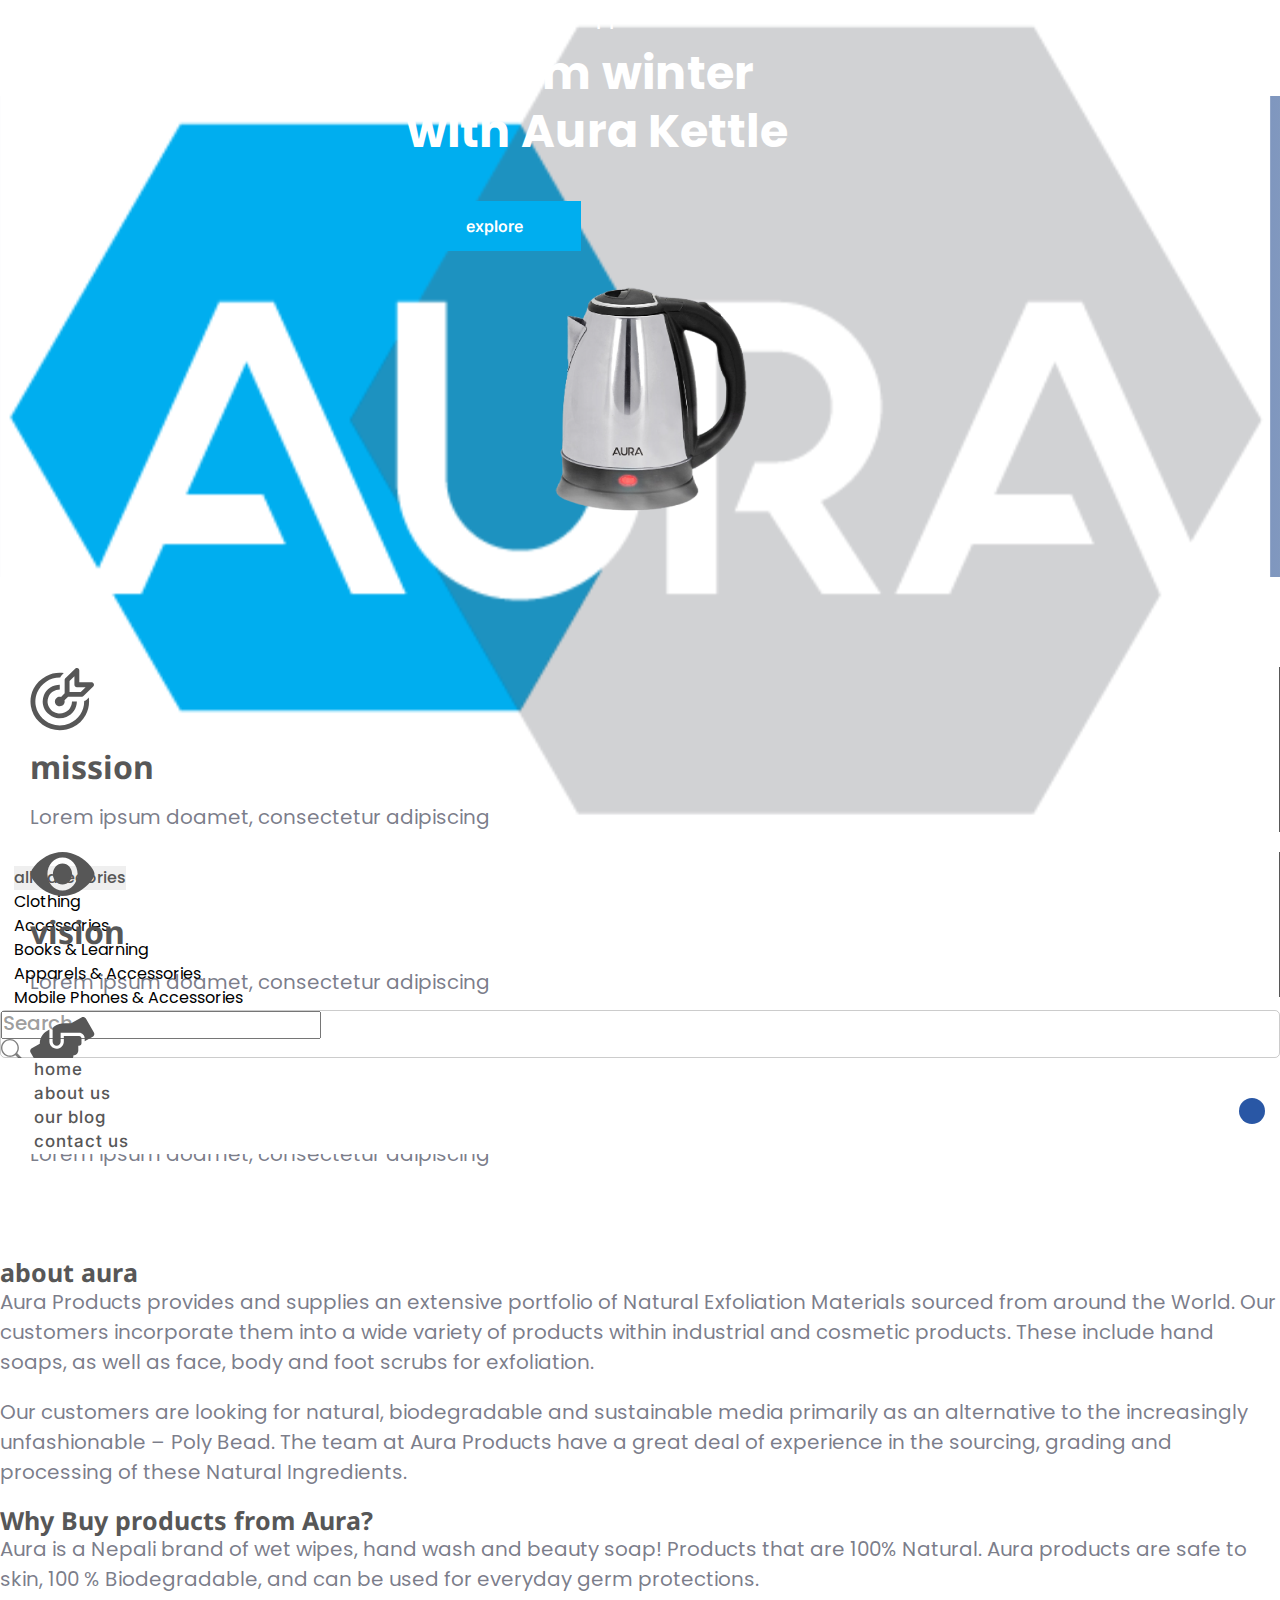
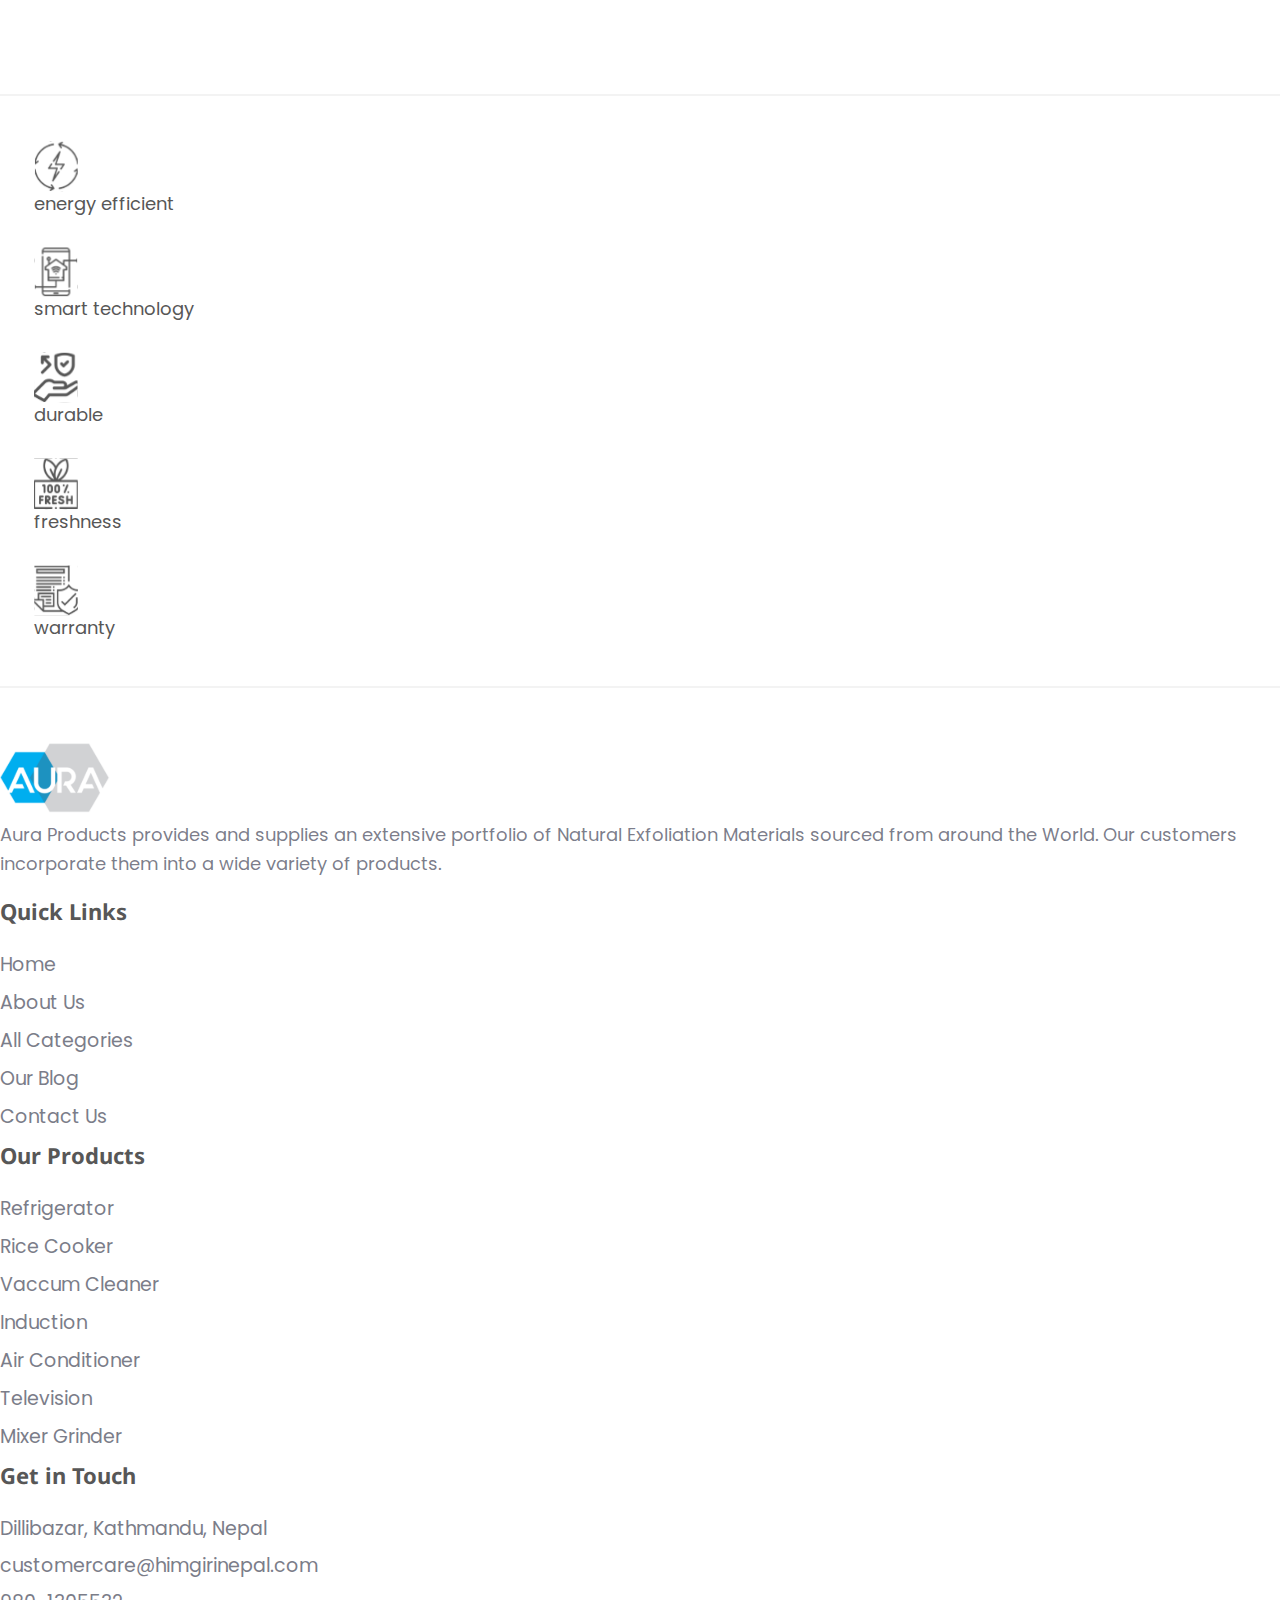
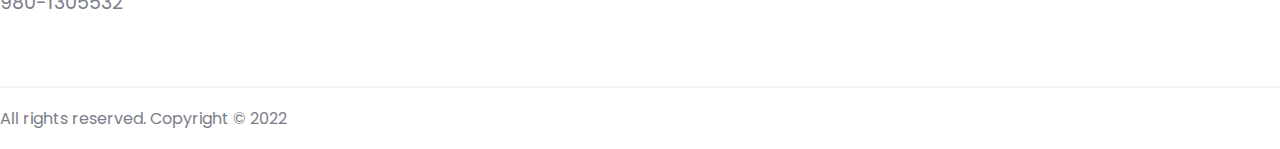
<file: about.html>
<!DOCTYPE html>
<html>
    <head>
        <meta charset="utf-8">
        <meta http-equiv="X-UA-Compatible" content="IE=edge">
        <title>Aura</title>
        <meta name="description" content="">
        <meta name="viewport" content="width=device-width, initial-scale=1">
        <!-- stylesheets -->
        <!-- boostrap 5.2 -->
        <link href="https://cdn.jsdelivr.net/npm/bootstrap@5.2.1/dist/css/bootstrap.min.css" rel="stylesheet" integrity="sha384-iYQeCzEYFbKjA/T2uDLTpkwGzCiq6soy8tYaI1GyVh/UjpbCx/TYkiZhlZB6+fzT" crossorigin="anonymous">
        <!-- line icons -->
        <link href="https://cdn.lineicons.com/3.0/lineicons.css" rel="stylesheet">
        <!-- owl carousel -->
        <link rel="stylesheet" href="https://cdnjs.cloudflare.com/ajax/libs/OwlCarousel2/2.3.4/assets/owl.carousel.css" integrity="sha512-UTNP5BXLIptsaj5WdKFrkFov94lDx+eBvbKyoe1YAfjeRPC+gT5kyZ10kOHCfNZqEui1sxmqvodNUx3KbuYI/A==" crossorigin="anonymous" referrerpolicy="no-referrer" />
        <link rel="stylesheet" href="https://cdnjs.cloudflare.com/ajax/libs/OwlCarousel2/2.3.4/assets/owl.theme.default.css" integrity="sha512-OTcub78R3msOCtY3Tc6FzeDJ8N9qvQn1Ph49ou13xgA9VsH9+LRxoFU6EqLhW4+PKRfU+/HReXmSZXHEkpYoOA==" crossorigin="anonymous" referrerpolicy="no-referrer" />
        <!-- custom css -->
        <link rel="stylesheet" href="assets/css/main.css">
    </head>
    <body>

        <div class = "pg-about">
            <div class = "pg-wrapper h-100">
                <nav class = "tp-navbar px-3">
                    <div class = "container">
                        <div class = "tp-navbar-wrapper d-lg-flex justify-content-lg-between align-items-lg-center justify-content-xl-end">
                            <!-- brand and toggler -->
                            <div class = "tp-nav-blk-1 d-flex justify-content-between me-auto">
                                <a href = "index.html" class = "navbar-brand d-flex align-items-center">
                                    <img src = "assets/images/site-logo.svg" alt = "aura site logo">
                                </a>
                                <button type = "button" class = "btn-icon fs-24 d-lg-none" id = "tp-sidebar-show-btn">
                                    <i class="lni lni-menu"></i>
                                </button>
                            </div>
                            <!-- end of brand and toggler -->
                            <div class = "tp-nav-blk-2 d-flex align-items-center justify-content-between">
                                <div class = "tp-cat-dropdown dropdown">
                                    <button class = "btn dropdown-toggle text-uppercase text-gray34 fw-5" type = "button" data-bs-toggle = "dropdown" aria-expanded="false">
                                        <span class = "tp-cat-btn-txt d-none d-sm-inline-block me-2">all categories</span>
                                        <span class = "tp-cat-btn-icon d-sm-none">
                                            <i class="lni lni-grid-alt"></i>
                                        </span>
                                    </button>

                                    <ul class = "dropdown-menu">
                                        <li><a class = "dropdown-item" href = "#">Clothing</a></li>
                                        <li><a class = "dropdown-item" href = "#">Accessories</a></li>
                                        <li><a class = "dropdown-item" href = "#">Books & Learning</a></li>
                                        <li><a class = "dropdown-item" href = "#">Apparels & Accessories</a></li>
                                        <li><a class = "dropdown-item" href="">Mobile Phones & Accessories</a></li>
                                    </ul>
                                </div>

                                <div class = "tp-nav-search">
                                    <form>
                                        <div class = "input-group">
                                            <input type = "text" class = "form-control bg-transparent border-0" placeholder="Search">
                                            <span class = "input-group-text bg-transparent border-0">
                                                <img src = "assets/images/misc-icons/search-icon.svg" alt = "">
                                            </span>
                                        </div>
                                    </form>
                                </div>
                            </div>
                            <div class = "tp-nav-blk-3 w-100">
                                <button type = "button" class = "btn-icon d-lg-none" id = "tp-sidebar-hide-btn">
                                    <i class="lni lni-close"></i>
                                </button>
                                <div class = "tp-navbar-nav">
                                    <ul class = "tp-nav-list d-lg-flex align-items-lg-center justify-content-lg-end">
                                        <li class = "tp-nav-itm">
                                            <a href = "index.html" class = "tp-nav-link text-capitalize text-gray34 fw-5 font-inter">home</a>
                                        </li>
                                        <li class = "tp-nav-itm">
                                            <a href = "about.html" class = "tp-nav-link text-capitalize text-gray34 fw-5 font-inter">about us</a>
                                        </li>
                                        <li class = "tp-nav-itm">
                                            <a href = "blog.html" class = "tp-nav-link text-capitalize text-gray34 fw-5 font-inter">our blog</a>
                                        </li>
                                        <li class = "tp-nav-itm">
                                            <a href = "contact.html" class = "tp-nav-link text-capitalize text-gray34 fw-5 font-inter">contact us</a>
                                        </li>
                                    </ul>
                                </div>
                            </div>
                        </div>
                    </div>
                </nav>
                <header class = "hdr" id = "hdr">
                    <!-- header hero slider -->
                    <div class = "hdr-cnt hdr-slides">
                        <div class = "hdr-itm hdr-itm-1 text-center text-lg-start py-6">
                            <div class = "container">
                                <div class = "row hdr-itm-cnt text-white align-items-lg-center">
                                    <div class = "hdr-itm-l col-lg-6">
                                        <div class = "hdr-itm-l-cnt">
                                            <p class = "hero-txt fw-5">Affordable Home Applicances</p>
                                            <h1 class = "hero-h fw-7">A warm winter with Aura Kettle</h1>
                                            <a href = "#" class = "btn hero-btn text-uppercase btn-primary">explore</a>
                                        </div>
                                    </div>
                                    <div class = "hdr-itm-r mt-5 col-lg-6 mt-lg-0">
                                        <div class = "hero-img d-flex align-items-center justify-content-center justify-content-xxl-end">
                                            <img src = "assets/images/pg-index/hero-product-img-1.png" alt = "product image">
                                        </div>
                                    </div>
                                </div>
                            </div>
                        </div>
                    </div>
                    <!-- end of header hero slider -->
                </header>

                <main>
                    <section class = "aura-about-sc1">
                        <div class = "container">
                            <div class = "aura-about-sc1-cnt">
                                <div class = "aura-about-sc1-itms row">
                                    <div class = "col-md-6 col-lg-4 mb-4">
                                        <div class = "aura-about-sc1-itm text-center d-flex flex-column align-items-center justify-content-between h-100">
                                            <div class = "about-sc1-itm-ico">
                                                <img src = "assets/images/pg-about/mission-icon.svg" alt = "">
                                            </div>
                                            <div class = "about-sc1-itm-title sc-title-md">
                                                <h6 class = "text-uppercase text-gray34">mission</h6>
                                            </div>
                                            <p class = "text mt-lg-3 mt-2">Lorem ipsum doamet, consectetur adipiscing  </p>
                                        </div>
                                    </div>
                                    <div class = "col-md-6 col-lg-4 mb-4">
                                        <div class = "aura-about-sc1-itm text-center d-flex flex-column align-items-center justify-content-between h-100">
                                            <div class = "about-sc1-itm-ico">
                                                <img src = "assets/images/pg-about/vision-icon.svg" alt = "">
                                            </div>
                                            <div class = "about-sc1-itm-title sc-title-md">
                                                <h6 class = "text-uppercase text-gray34">vision</h6>
                                            </div>
                                            <p class = "text mt-lg-3 mt-2">Lorem ipsum doamet, consectetur adipiscing  </p>
                                        </div>
                                    </div>
                                    <div class = "col-md-6 col-lg-4 mb-4">
                                        <div class = "aura-about-sc1-itm text-center d-flex flex-column align-items-center justify-content-between h-100">
                                            <div class = "about-sc1-itm-ico">
                                                <img src = "assets/images/pg-about/values-icon.svg" alt = "">
                                            </div>
                                            <div class = "about-sc1-itm-title sc-title-md">
                                                <h6 class = "text-uppercase text-gray34">values</h6>
                                            </div>
                                            <p class = "text mt-lg-3 mt-2">Lorem ipsum doamet, consectetur adipiscing  </p>
                                        </div>
                                    </div>
                                </div>
                            </div>
                        </div>
                    </section>

                    <section class = "aura-about-sc px-3">
                        <div class = "container">
                            <div class = "sc-title sc-title-md mb-4">
                                <h2 class = "text-capitalize text-start">about aura</h2>
                            </div>
                            <div class = "aura-about-cnt">
                                <p class = "text">Aura Products provides and supplies an extensive portfolio of Natural Exfoliation Materials sourced from around the World. Our customers incorporate them into a wide variety of products within industrial and cosmetic products.  These include hand soaps, as well as face, body and foot scrubs for exfoliation.</p>
                                <p class = "text">Our customers are looking for natural, biodegradable and sustainable media primarily as an alternative to the increasingly unfashionable – Poly Bead. The team at Aura Products have a great deal of experience in the sourcing, grading and processing of these Natural Ingredients.</p>
                            </div>
                            <div class = "sc-title sc-title-md mb-4 mt-5">
                                <h2 class = "text-capitalize text-start">Why Buy products from Aura?</h2>
                            </div>
                            <div class = "aura-about-cnt">
                                <p class = "text">Aura is a Nepali brand of wet wipes, hand wash and beauty soap! Products that are 100% Natural. Aura products are safe to skin, 100 % Biodegradable, and can be used for everyday germ protections.</p>
                            </div>
                        </div>
                    </section>

                    <section class = "aura-grid-display-2 px-3">
                        <div class = "container">
                            <div class = "aura-grid-display-2-cnt">
                                <div class = "aura-grid-list d-flex align-items-center flex-wrap justify-content-between">
                                    <div class = "aura-grid-itm d-flex align-items-center">
                                        <div class = "aura-grid-itm-img">
                                            <img src = "assets/images/pg-index/energy-icon.svg">
                                        </div>
                                        <span class = "aura-grid-itm-txt fw-4 fs-18 text-gray34 text-uppercase no-wrap">energy efficient</span>
                                    </div>

                                    <div class = "aura-grid-itm d-flex align-items-center">
                                        <div class = "aura-grid-itm-img">
                                            <img src = "assets/images/pg-index/smart-icon.svg">
                                        </div>
                                        <span class = "aura-grid-itm-txt fw-4 fs-18 text-gray34 text-uppercase no-wrap">smart technology</span>
                                    </div>

                                    <div class = "aura-grid-itm d-flex align-items-center">
                                        <div class = "aura-grid-itm-img">
                                            <img src = "assets/images/pg-index/durable-icon.svg">
                                        </div>
                                        <span class = "aura-grid-itm-txt fw-4 fs-18 text-gray34 text-uppercase no-wrap">durable</span>
                                    </div>

                                    <div class = "aura-grid-itm d-flex align-items-center">
                                        <div class = "aura-grid-itm-img">
                                            <img src = "assets/images/pg-index/freshness-icon.svg">
                                        </div>
                                        <span class = "aura-grid-itm-txt fw-4 fs-18 text-gray34 text-uppercase no-wrap">freshness</span>
                                    </div>

                                    <div class = "aura-grid-itm d-flex align-items-center">
                                        <div class = "aura-grid-itm-img">
                                            <img src = "assets/images/pg-index/warranty-icon.svg">
                                        </div>
                                        <span class = "aura-grid-itm-txt fw-4 fs-18 text-gray34 text-uppercase no-wrap">warranty</span>
                                    </div>
                                </div>
                            </div>
                        </div>
                    </section>
                </main>

                <footer class = "ftr h-100 px-3 pt-4" id = "ftr">
                    <div class = "container">
                        <div class = "ftr-cnt text-center text-lg-start row">
                            <div class = "col-md-6 col-xl-4 px-md-4">
                                <div class = "ftr-itm mb-3 mb-lg-5">
                                    <a href = "#" class = "navbar-brand mb-4">
                                        <img src = "assets/images/site-logo.svg" alt = "aura site logo">
                                    </a>
                                    <p class = "text">Aura Products provides and supplies an extensive portfolio of Natural Exfoliation Materials sourced from around the World. Our customers incorporate them into a wide variety of products. </p>
                                </div>
                            </div>
                            
                            <div class = "col-md-6 col-xl-2 px-md-4">
                                <div class = "ftr-itm mb-3 mb-lg-5">
                                    <div class = "ftr-itm-title">
                                        <h6>Quick Links</h6>
                                    </div>
                                    <ul class = "ftr-itm-links">
                                        <li><a href = "#" class = "ftr-itm-link">home</a></li>
                                        <li><a href = "#" class = "ftr-itm-link">about us</a></li>
                                        <li><a href = "#" class = "ftr-itm-link">all categories</a></li>
                                        <li><a href = "#" class = "ftr-itm-link">our blog</a></li>
                                        <li><a href = "#" class = "ftr-itm-link">contact us</a></li>
                                    </ul>
                                </div>
                            </div>
                            
                            <div class = "col-md-6 col-xl-2 px-md-4">
                                <div class = "ftr-itm mb-3 mb-lg-5">
                                    <div class = "ftr-itm-title">
                                        <h6>Our Products</h6>
                                    </div>
                                    <ul class = "ftr-itm-links">
                                        <li><a href = "#" class = "ftr-itm-link">refrigerator</a></li>
                                        <li><a href = "#" class = "ftr-itm-link">rice cooker</a></li>
                                        <li><a href = "#" class = "ftr-itm-link">vaccum cleaner</a></li>
                                        <li><a href = "#" class = "ftr-itm-link">induction</a></li>
                                        <li><a href = "#" class = "ftr-itm-link">air conditioner</a></li>
                                        <li><a href = "#" class = "ftr-itm-link">Television</a></li>
                                        <li><a href = "#" class = "ftr-itm-link">mixer grinder</a></li>
                                    </ul>
                                </div>
                            </div>

                            <div class = "col-md-6 col-xl-4 px-md-4 mb-2">
                                <div class = "ftr-itm">
                                    <div class = "ftr-itm-title">
                                        <h6>Get in Touch</h6>
                                    </div>
                                    <ul class = "ftr-itm-infos">
                                        <li>Dillibazar, Kathmandu, Nepal</li>
                                        <li>customercare@himgirinepal.com</li>
                                        <li>980-1305532</li>
                                    </ul>
                                    <ul class = "ftr-itm-social-links d-flex justify-content-center justify-content-lg-start">
                                        <li>
                                            <a href = "#" class = "ftr-itm-social-link"><i class="lni lni-facebook-oval"></i></a>
                                        </li>
                                        <li>
                                            <a href = "#" class = "ftr-itm-social-link"><i class="lni lni-youtube"></i></a>
                                        </li>
                                        <li>
                                            <a href = "#" class = "ftr-itm-social-link"><i class="lni lni-linkedin-original"></i></a>
                                        </li>
                                        <li>
                                            <a href = "#" class = "ftr-itm-social-link"><i class="lni lni-twitter-filled"></i></a>
                                        </li>
                                        <li>
                                            <a href = "#" class = "ftr-itm-social-link"><i class="lni lni-instagram-original"></i></a>
                                        </li>
                                    </ul>
                                </div>
                            </div>
                        </div>
                        <div class = "ftr-cpy-right-text text-center">
                            <p>All rights reserved. Copyright © 2022 </p>
                        </div>
                    </div>
                </footer>
            </div>
        </div>

        <!-- scripts -->
        <!-- jquery -->
        <script src = "assets/js/jquery-3.6.1.js"></script>
        <!-- bootstrap 5.2 -->
        <script src="https://cdn.jsdelivr.net/npm/@popperjs/core@2.11.6/dist/umd/popper.min.js" integrity="sha384-oBqDVmMz9ATKxIep9tiCxS/Z9fNfEXiDAYTujMAeBAsjFuCZSmKbSSUnQlmh/jp3" crossorigin="anonymous"></script>
        <script src="https://cdn.jsdelivr.net/npm/bootstrap@5.2.1/dist/js/bootstrap.min.js" integrity="sha384-7VPbUDkoPSGFnVtYi0QogXtr74QeVeeIs99Qfg5YCF+TidwNdjvaKZX19NZ/e6oz" crossorigin="anonymous"></script>
        <!-- owl carousel -->
        <script src="https://cdnjs.cloudflare.com/ajax/libs/OwlCarousel2/2.3.4/owl.carousel.js" integrity="sha512-gY25nC63ddE0LcLPhxUJGFxa2GoIyA5FLym4UJqHDEMHjp8RET6Zn/SHo1sltt3WuVtqfyxECP38/daUc/WVEA==" crossorigin="anonymous" referrerpolicy="no-referrer"></script>
        <!-- custom js -->
        <script src="assets/js/script.js"></script>
    </body>
</html>
</file>
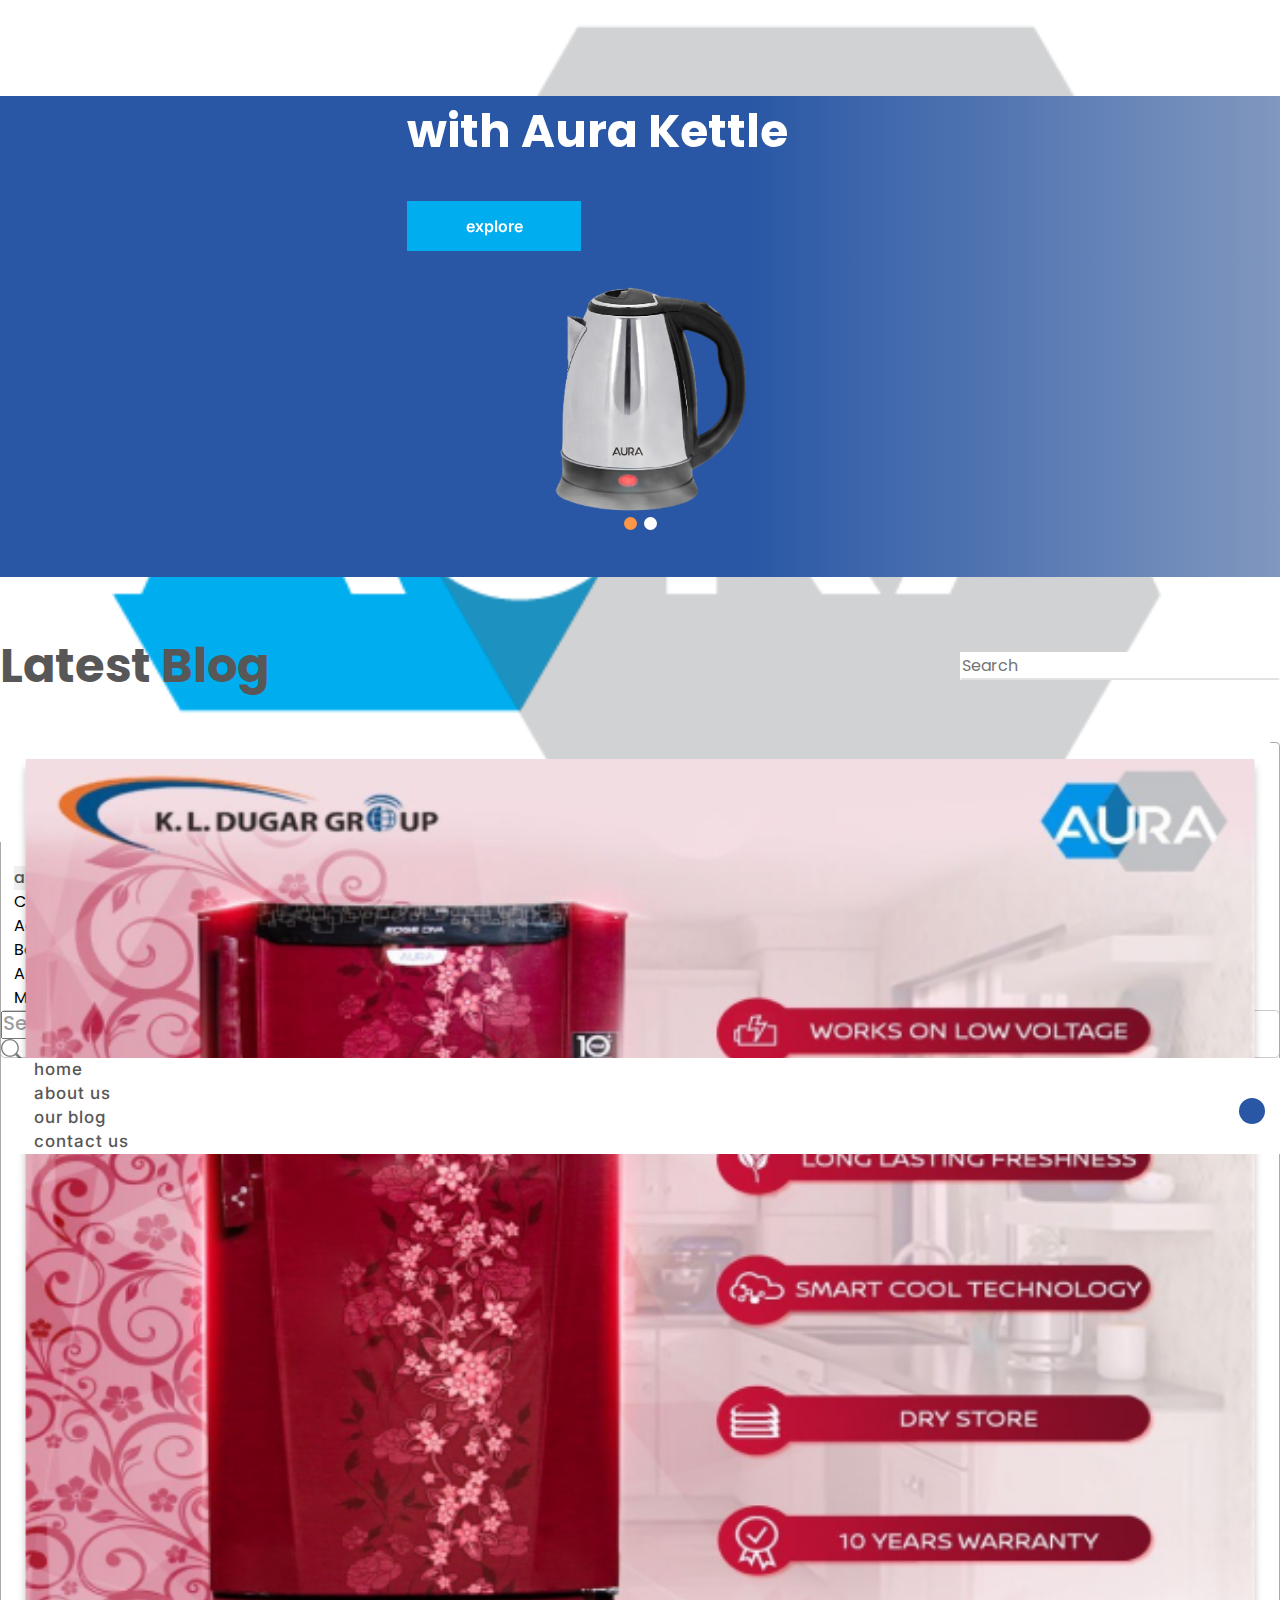
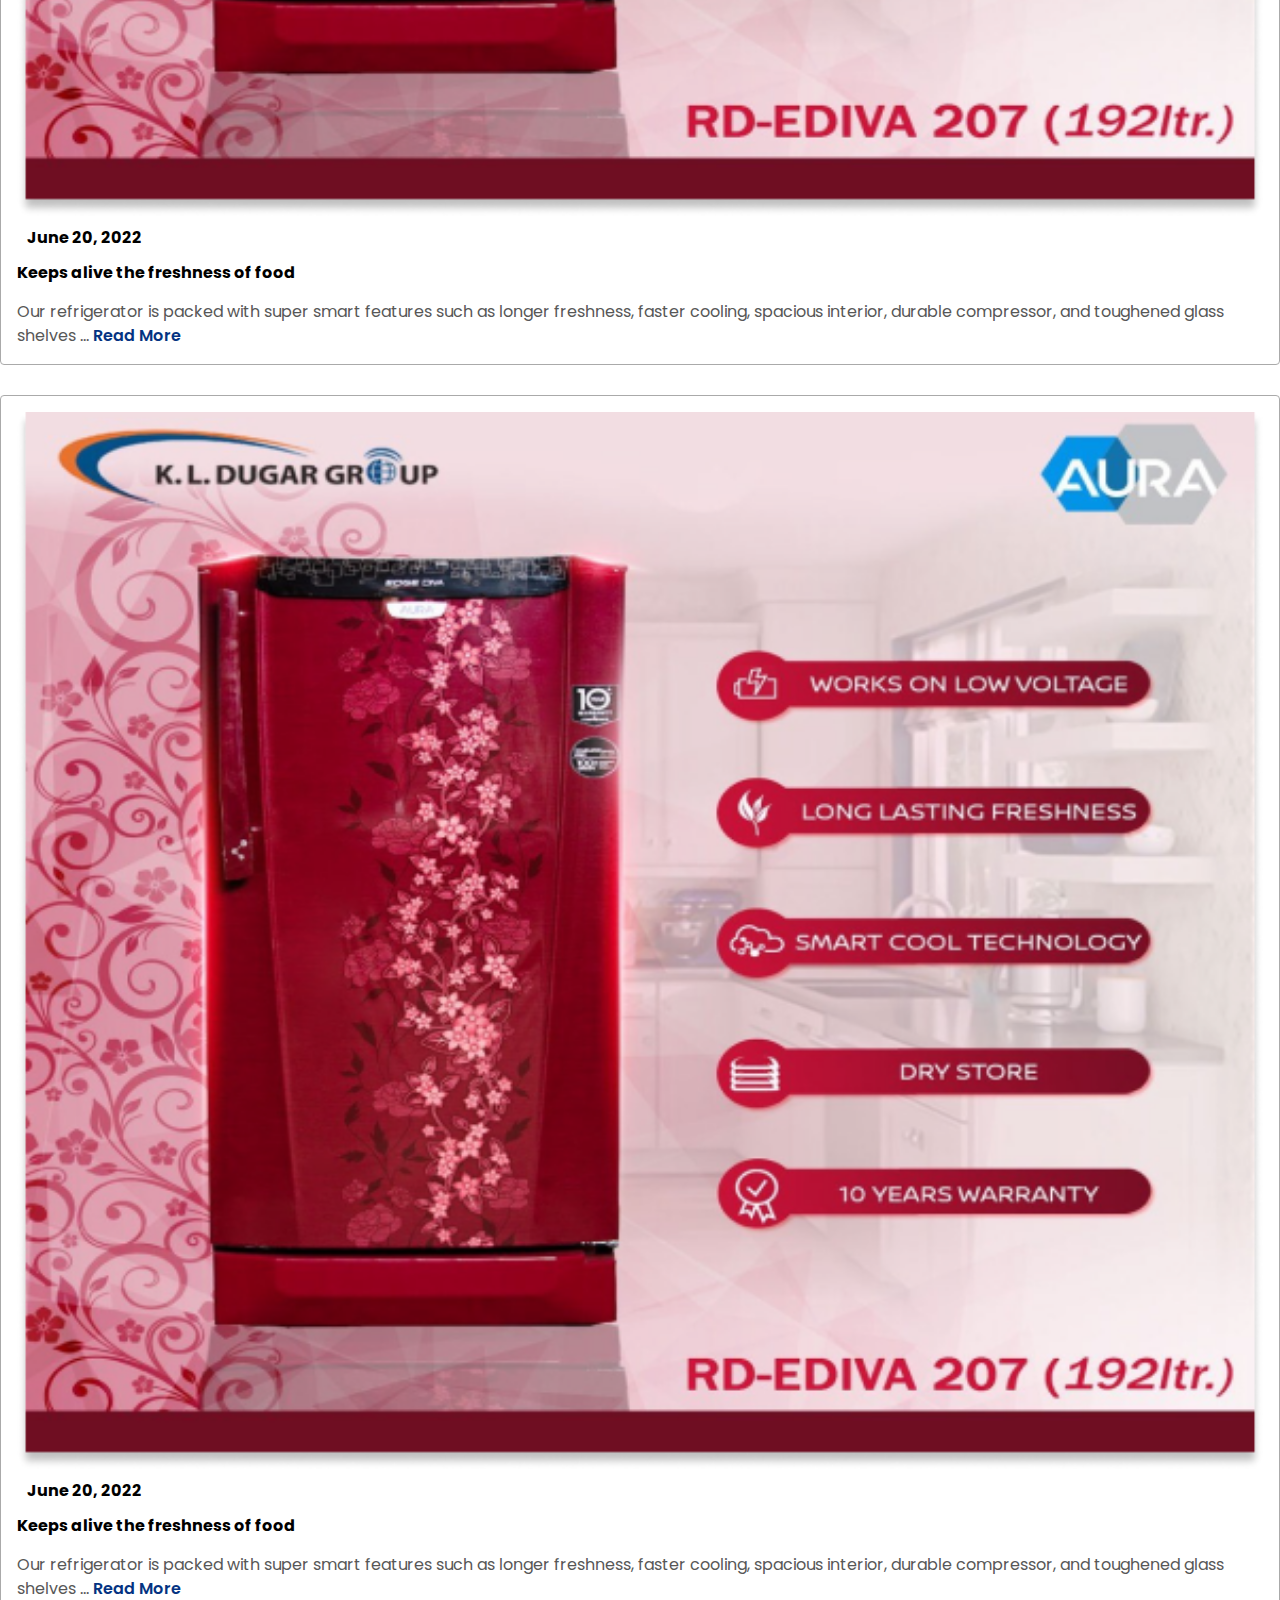
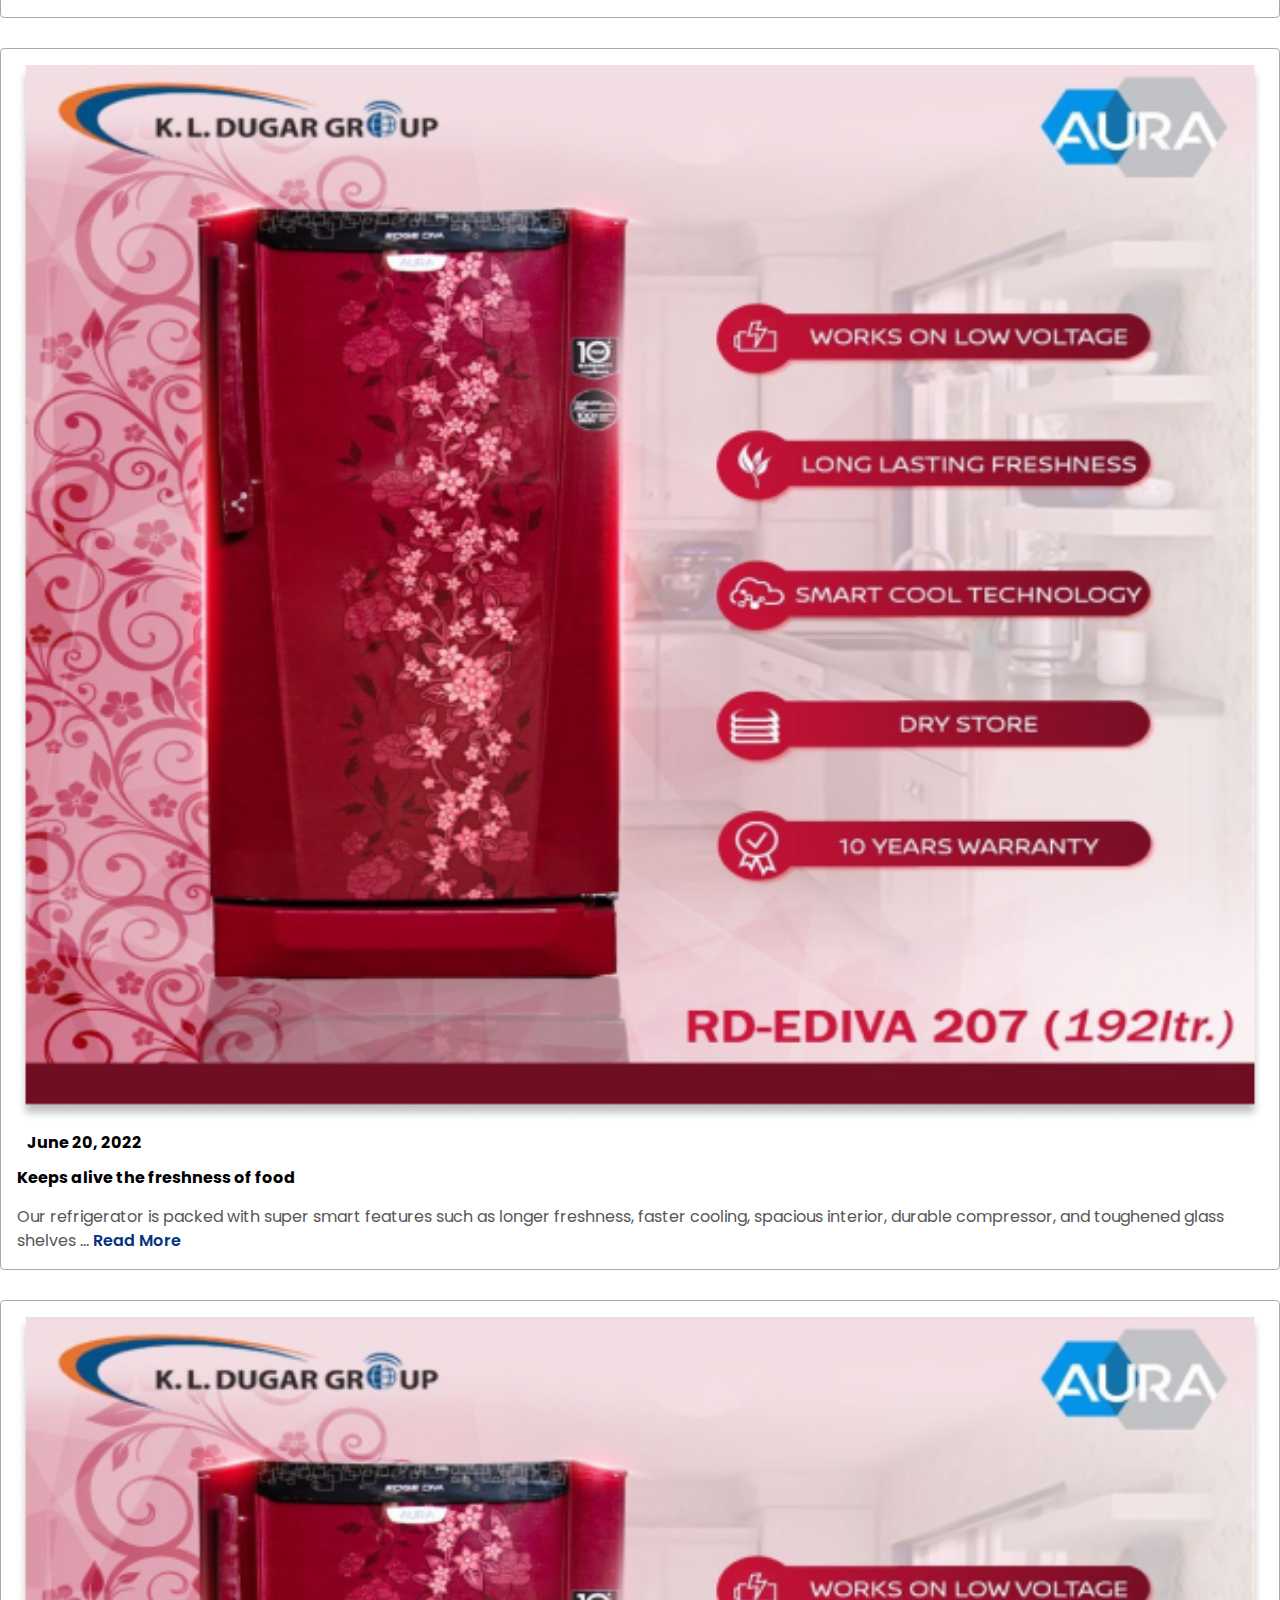
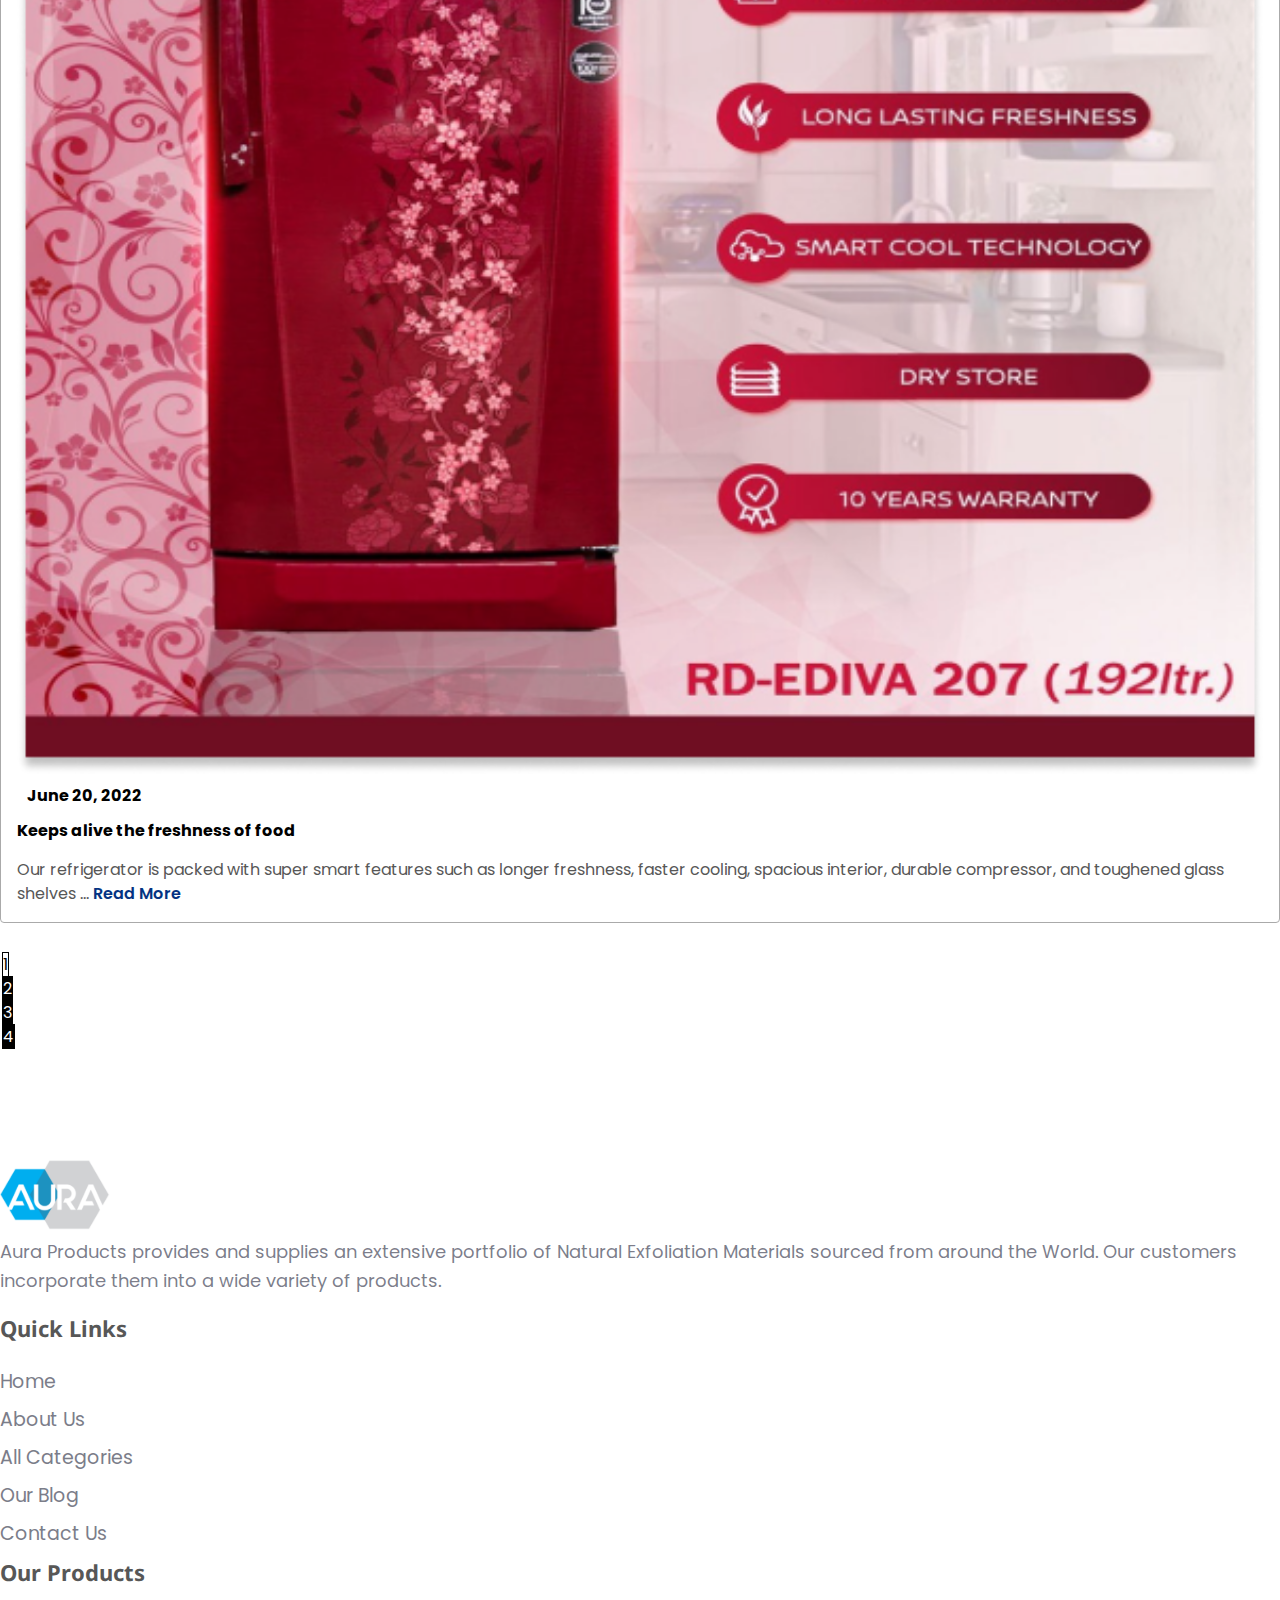
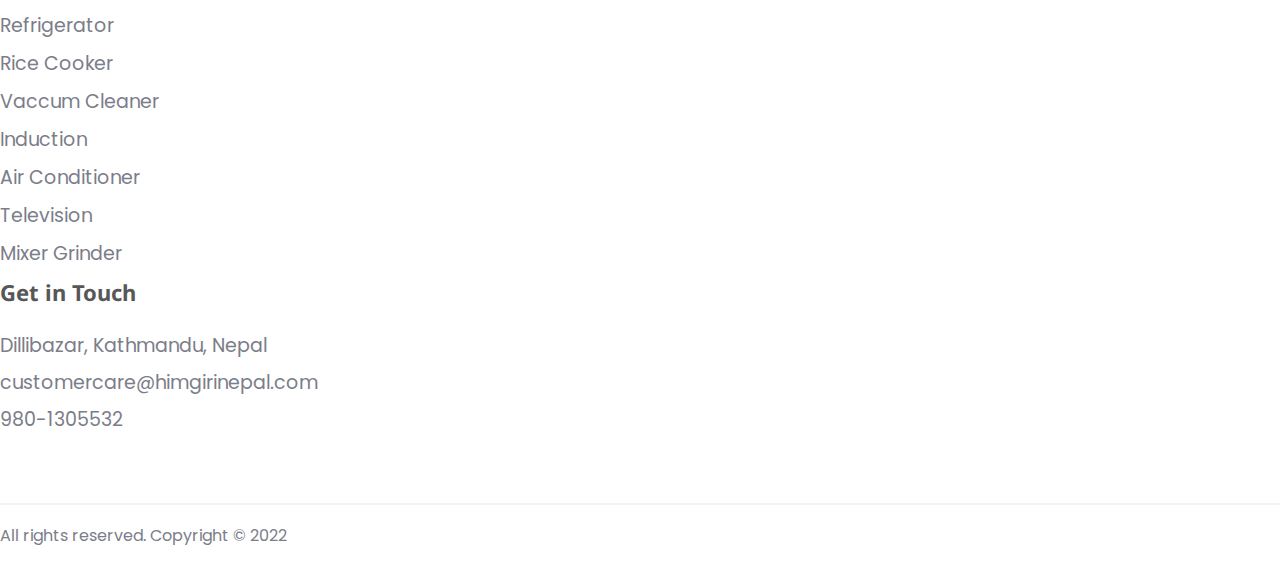
<file: blog.html>
<!DOCTYPE html>
<html>
    <head>
        <meta charset="utf-8">
        <meta http-equiv="X-UA-Compatible" content="IE=edge">
        <title>Aura</title>
        <meta name="description" content="">
        <meta name="viewport" content="width=device-width, initial-scale=1">
        <!-- stylesheets -->
        <!-- boostrap 5.2 -->
        <link href="https://cdn.jsdelivr.net/npm/bootstrap@5.2.1/dist/css/bootstrap.min.css" rel="stylesheet" integrity="sha384-iYQeCzEYFbKjA/T2uDLTpkwGzCiq6soy8tYaI1GyVh/UjpbCx/TYkiZhlZB6+fzT" crossorigin="anonymous">
        <!-- line icons -->
        <link href="https://cdn.lineicons.com/3.0/lineicons.css" rel="stylesheet">
        <!-- owl carousel -->
        <link rel="stylesheet" href="https://cdnjs.cloudflare.com/ajax/libs/OwlCarousel2/2.3.4/assets/owl.carousel.css" integrity="sha512-UTNP5BXLIptsaj5WdKFrkFov94lDx+eBvbKyoe1YAfjeRPC+gT5kyZ10kOHCfNZqEui1sxmqvodNUx3KbuYI/A==" crossorigin="anonymous" referrerpolicy="no-referrer" />
        <link rel="stylesheet" href="https://cdnjs.cloudflare.com/ajax/libs/OwlCarousel2/2.3.4/assets/owl.theme.default.css" integrity="sha512-OTcub78R3msOCtY3Tc6FzeDJ8N9qvQn1Ph49ou13xgA9VsH9+LRxoFU6EqLhW4+PKRfU+/HReXmSZXHEkpYoOA==" crossorigin="anonymous" referrerpolicy="no-referrer" />
        <!-- custom css -->
        <link rel="stylesheet" href="sass/main.css">
    </head>
    <body>
        <div class = "pg-index">
            <div class = "pg-wrapper h-100">
                <nav class = "tp-navbar px-3">
                    <div class = "container">
                        <div class = "tp-navbar-wrapper d-lg-flex justify-content-lg-between align-items-lg-center justify-content-xl-end">
                            <!-- brand and toggler -->
                            <div class = "tp-nav-blk-1 d-flex justify-content-between me-auto">
                                <a href = "index.html" class = "navbar-brand d-flex align-items-center">
                                    <img src = "assets/images/site-logo.svg" alt = "aura site logo">
                                </a>
                                <button type = "button" class = "btn-icon fs-24 d-lg-none" id = "tp-sidebar-show-btn">
                                    <i class="lni lni-menu"></i>
                                </button>
                            </div>
                            <!-- end of brand and toggler -->
                            <div class = "tp-nav-blk-2 d-flex align-items-center justify-content-between">
                                <div class = "tp-cat-dropdown dropdown">
                                    <button class = "btn dropdown-toggle text-uppercase text-gray34 fw-5" type = "button" data-bs-toggle = "dropdown" aria-expanded="false">
                                        <span class = "tp-cat-btn-txt d-none d-sm-inline-block me-2">all categories</span>
                                        <span class = "tp-cat-btn-icon d-sm-none">
                                            <i class="lni lni-grid-alt"></i>
                                        </span>
                                    </button>

                                    <ul class = "dropdown-menu">
                                        <li><a class = "dropdown-item" href = "#">Clothing</a></li>
                                        <li><a class = "dropdown-item" href = "#">Accessories</a></li>
                                        <li><a class = "dropdown-item" href = "#">Books & Learning</a></li>
                                        <li><a class = "dropdown-item" href = "#">Apparels & Accessories</a></li>
                                        <li><a class = "dropdown-item" href="">Mobile Phones & Accessories</a></li>
                                    </ul>
                                </div>

                                <div class = "tp-nav-search">
                                    <form>
                                        <div class = "input-group">
                                            <input type = "text" class = "form-control bg-transparent border-0" placeholder="Search">
                                            <span class = "input-group-text bg-transparent border-0">
                                                <img src = "assets/images/misc-icons/search-icon.svg" alt = "">
                                            </span>
                                        </div>
                                    </form>
                                </div>
                            </div>
                            <div class = "tp-nav-blk-3 w-100">
                                <button type = "button" class = "btn-icon d-lg-none" id = "tp-sidebar-hide-btn">
                                    <i class="lni lni-close"></i>
                                </button>
                                <div class = "tp-navbar-nav">
                                    <ul class = "tp-nav-list d-lg-flex align-items-lg-center justify-content-lg-end">
                                        <li class = "tp-nav-itm">
                                            <a href = "index.html" class = "tp-nav-link text-capitalize text-gray34 fw-5 font-inter">home</a>
                                        </li>
                                        <li class = "tp-nav-itm">
                                            <a href = "about.html" class = "tp-nav-link text-capitalize text-gray34 fw-5 font-inter">about us</a>
                                        </li>
                                        <li class = "tp-nav-itm">
                                            <a href = "blog.html" class = "tp-nav-link text-capitalize text-gray34 fw-5 font-inter">our blog</a>
                                        </li>
                                        <li class = "tp-nav-itm">
                                            <a href = "contact.html" class = "tp-nav-link text-capitalize text-gray34 fw-5 font-inter">contact us</a>
                                        </li>
                                    </ul>
                                </div>
                            </div>
                        </div>
                    </div>
                </nav>
                <header class = "hdr" id = "hdr">
                    <!-- header hero slider -->
                    <div class = "hdr-cnt hdr-slides owl-carousel owl-theme" id = "hdr-slides">
                        <div class = "hdr-itm hdr-itm-1 text-center text-lg-start py-6">
                            <div class = "container">
                                <div class = "row hdr-itm-cnt text-white align-items-lg-center">
                                    <div class = "hdr-itm-l col-lg-6">
                                        <div class = "hdr-itm-l-cnt">
                                            <p class = "hero-txt fw-5">Affordable Home Applicances</p>
                                            <h1 class = "hero-h fw-7">A warm winter with Aura Kettle</h1>
                                            <a href = "#" class = "btn hero-btn text-uppercase btn-primary">explore</a>
                                        </div>
                                    </div>
                                    <div class = "hdr-itm-r mt-5 col-lg-6 mt-lg-0">
                                        <div class = "hero-img d-flex align-items-center justify-content-center justify-content-xxl-end">
                                            <img src = "assets/images/pg-index/hero-product-img-1.png" alt = "product image">
                                        </div>
                                    </div>
                                </div>
                            </div>
                        </div>
                        <div class = "hdr-itm hdr-itm-2 text-center text-lg-start py-6">
                            <div class = "container">
                                <div class = "row hdr-itm-cnt text-white align-items-lg-center">
                                    <div class = "hdr-itm-l col-lg-6">
                                        <div class = "hdr-itm-l-cnt">
                                            <p class = "hero-txt fw-5">Affordable Home Applicances</p>
                                            <h1 class = "hero-h fw-7">Best quality Aura Rice Cooker</h1>
                                            <a href = "#" class = "btn hero-btn text-uppercase btn-secondary">explore</a>
                                        </div>
                                    </div>
                                    <div class = "hdr-itm-r mt-5 col-lg-6 mt-lg-0">
                                        <div class = "hero-img d-flex align-items-center justify-content-center justify-content-xxl-end">
                                            <img src = "assets/images/pg-index/hero-product-img-2.png" alt = "product image">
                                        </div>
                                    </div>
                                </div>
                            </div>
                        </div>
                    </div>
                    <!-- end of header hero slider -->
                </header>

                <main>
                    <div class="blog">
                        <div class="container">
                            <div class="blog-title">
                                <h2>Latest Blog</h2>
                                <form>
                                    <div class="search_custom">
                                        <input type="text" placeholder="Search">
                                        <a href="" class="search-btn"><i class="lni lni-search-alt"></i></a>
                                    </div>
                                </form>
                            </div>
                            <div class="blog-items">
                                <div class="row">
                                    <div class="col-lg-6 col-sm-12">
                                        <div class="blog-item">
                                            <div class="card-image">
                                                <img src="assets/images/pg-blog/blogimage.png" alt="">
                                            </div>
                                            <div class="card-body">
                                                <span><i class="lni lni-timer"></i>June 20, 2022</span>
                                                <h4>Keeps alive the freshness of food</h4>
                                                <p>Our refrigerator is packed with super smart features such as longer freshness, faster cooling, spacious interior, durable compressor, and toughened glass shelves ... </p>
                                                <a href="blog_single.html">Read More</a>
                                            </div>
                                        </div>
                                    </div>
                                    <div class="col-lg-6 col-sm-12">
                                        <div class="blog-item">
                                            <div class="card-image">
                                                <img src="assets/images/pg-blog/blogimage.png" alt="">
                                            </div>
                                            <div class="card-body">
                                                <span><i class="lni lni-timer"></i>June 20, 2022</span>
                                                <h4>Keeps alive the freshness of food</h4>
                                                <p>Our refrigerator is packed with super smart features such as longer freshness, faster cooling, spacious interior, durable compressor, and toughened glass shelves ... </p>
                                                <a href="blog_single.html">Read More</a>
                                            </div>
                                        </div>
                                    </div>
                                    <div class="col-lg-6 col-sm-12">
                                        <div class="blog-item">
                                            <div class="card-image">
                                                <img src="assets/images/pg-blog/blogimage.png" alt="">
                                            </div>
                                            <div class="card-body">
                                                <span><i class="lni lni-timer"></i>June 20, 2022</span>
                                                <h4>Keeps alive the freshness of food</h4>
                                                <p>Our refrigerator is packed with super smart features such as longer freshness, faster cooling, spacious interior, durable compressor, and toughened glass shelves ... </p>
                                                <a href="blog_single.html">Read More</a>
                                            </div>
                                        </div>
                                    </div>
                                    <div class="col-lg-6 col-sm-12">
                                        <div class="blog-item">
                                            <div class="card-image">
                                                <img src="assets/images/pg-blog/blogimage.png" alt="">
                                            </div>
                                            <div class="card-body">
                                                <span><i class="lni lni-timer"></i>June 20, 2022</span>
                                                <h4>Keeps alive the freshness of food</h4>
                                                <p>Our refrigerator is packed with super smart features such as longer freshness, faster cooling, spacious interior, durable compressor, and toughened glass shelves ... </p>
                                                <a href="blog_single.html">Read More</a>
                                            </div>
                                        </div>
                                    </div>
                                </div>
                                <div class="c_pagination">
                                    <nav aria-label="Page navigation example">
                                        <ul class="pagination">
                                          <li class="page-item active"><a class="page-link" href="#">1</a></li>
                                          <li class="page-item"><a class="page-link" href="#">2</a></li>
                                          <li class="page-item"><a class="page-link" href="#">3</a></li>
                                          <li class="page-item"><a class="page-link" href="#">4</a></li>
                                        </ul>
                                      </nav>
                                </div>
                            </div>
                        </div>
                    </div>
                    
                </main>

                <footer class = "ftr h-100 px-3 pt-4" id = "ftr">
                    <div class = "container">
                        <div class = "ftr-cnt text-center text-lg-start row">
                            <div class = "col-md-6 col-xl-4 px-md-4">
                                <div class = "ftr-itm mb-3 mb-lg-5">
                                    <a href = "#" class = "navbar-brand mb-4">
                                        <img src = "assets/images/site-logo.svg" alt = "aura site logo">
                                    </a>
                                    <p class = "text">Aura Products provides and supplies an extensive portfolio of Natural Exfoliation Materials sourced from around the World. Our customers incorporate them into a wide variety of products. </p>
                                </div>
                            </div>
                            
                            <div class = "col-md-6 col-xl-2 px-md-4">
                                <div class = "ftr-itm mb-3 mb-lg-5">
                                    <div class = "ftr-itm-title">
                                        <h6>Quick Links</h6>
                                    </div>
                                    <ul class = "ftr-itm-links">
                                        <li><a href = "#" class = "ftr-itm-link">home</a></li>
                                        <li><a href = "#" class = "ftr-itm-link">about us</a></li>
                                        <li><a href = "#" class = "ftr-itm-link">all categories</a></li>
                                        <li><a href = "#" class = "ftr-itm-link">our blog</a></li>
                                        <li><a href = "#" class = "ftr-itm-link">contact us</a></li>
                                    </ul>
                                </div>
                            </div>
                            
                            <div class = "col-md-6 col-xl-2 px-md-4">
                                <div class = "ftr-itm mb-3 mb-lg-5">
                                    <div class = "ftr-itm-title">
                                        <h6>Our Products</h6>
                                    </div>
                                    <ul class = "ftr-itm-links">
                                        <li><a href = "#" class = "ftr-itm-link">refrigerator</a></li>
                                        <li><a href = "#" class = "ftr-itm-link">rice cooker</a></li>
                                        <li><a href = "#" class = "ftr-itm-link">vaccum cleaner</a></li>
                                        <li><a href = "#" class = "ftr-itm-link">induction</a></li>
                                        <li><a href = "#" class = "ftr-itm-link">air conditioner</a></li>
                                        <li><a href = "#" class = "ftr-itm-link">Television</a></li>
                                        <li><a href = "#" class = "ftr-itm-link">mixer grinder</a></li>
                                    </ul>
                                </div>
                            </div>

                            <div class = "col-md-6 col-xl-4 px-md-4 mb-2">
                                <div class = "ftr-itm">
                                    <div class = "ftr-itm-title">
                                        <h6>Get in Touch</h6>
                                    </div>
                                    <ul class = "ftr-itm-infos">
                                        <li>Dillibazar, Kathmandu, Nepal</li>
                                        <li>customercare@himgirinepal.com</li>
                                        <li>980-1305532</li>
                                    </ul>
                                    <ul class = "ftr-itm-social-links d-flex justify-content-center justify-content-lg-start">
                                        <li>
                                            <a href = "#" class = "ftr-itm-social-link"><i class="lni lni-facebook-oval"></i></a>
                                        </li>
                                        <li>
                                            <a href = "#" class = "ftr-itm-social-link"><i class="lni lni-youtube"></i></a>
                                        </li>
                                        <li>
                                            <a href = "#" class = "ftr-itm-social-link"><i class="lni lni-linkedin-original"></i></a>
                                        </li>
                                        <li>
                                            <a href = "#" class = "ftr-itm-social-link"><i class="lni lni-twitter-filled"></i></a>
                                        </li>
                                        <li>
                                            <a href = "#" class = "ftr-itm-social-link"><i class="lni lni-instagram-original"></i></a>
                                        </li>
                                    </ul>
                                </div>
                            </div>
                        </div>
                        <div class = "ftr-cpy-right-text text-center">
                            <p>All rights reserved. Copyright © 2022 </p>
                        </div>
                    </div>
                </footer>
            </div>
        </div>

        <!-- scripts -->
        <!-- jquery -->
        <script src = "assets/js/jquery-3.6.1.js"></script>
        <!-- bootstrap 5.2 -->
        <script src="https://cdn.jsdelivr.net/npm/@popperjs/core@2.11.6/dist/umd/popper.min.js" integrity="sha384-oBqDVmMz9ATKxIep9tiCxS/Z9fNfEXiDAYTujMAeBAsjFuCZSmKbSSUnQlmh/jp3" crossorigin="anonymous"></script>
        <script src="https://cdn.jsdelivr.net/npm/bootstrap@5.2.1/dist/js/bootstrap.min.js" integrity="sha384-7VPbUDkoPSGFnVtYi0QogXtr74QeVeeIs99Qfg5YCF+TidwNdjvaKZX19NZ/e6oz" crossorigin="anonymous"></script>
        <!-- owl carousel -->
        <script src="https://cdnjs.cloudflare.com/ajax/libs/OwlCarousel2/2.3.4/owl.carousel.js" integrity="sha512-gY25nC63ddE0LcLPhxUJGFxa2GoIyA5FLym4UJqHDEMHjp8RET6Zn/SHo1sltt3WuVtqfyxECP38/daUc/WVEA==" crossorigin="anonymous" referrerpolicy="no-referrer"></script>
        <!-- custom js -->
        <script src="assets/js/script.js"></script>
    </body>
</html>
</file>
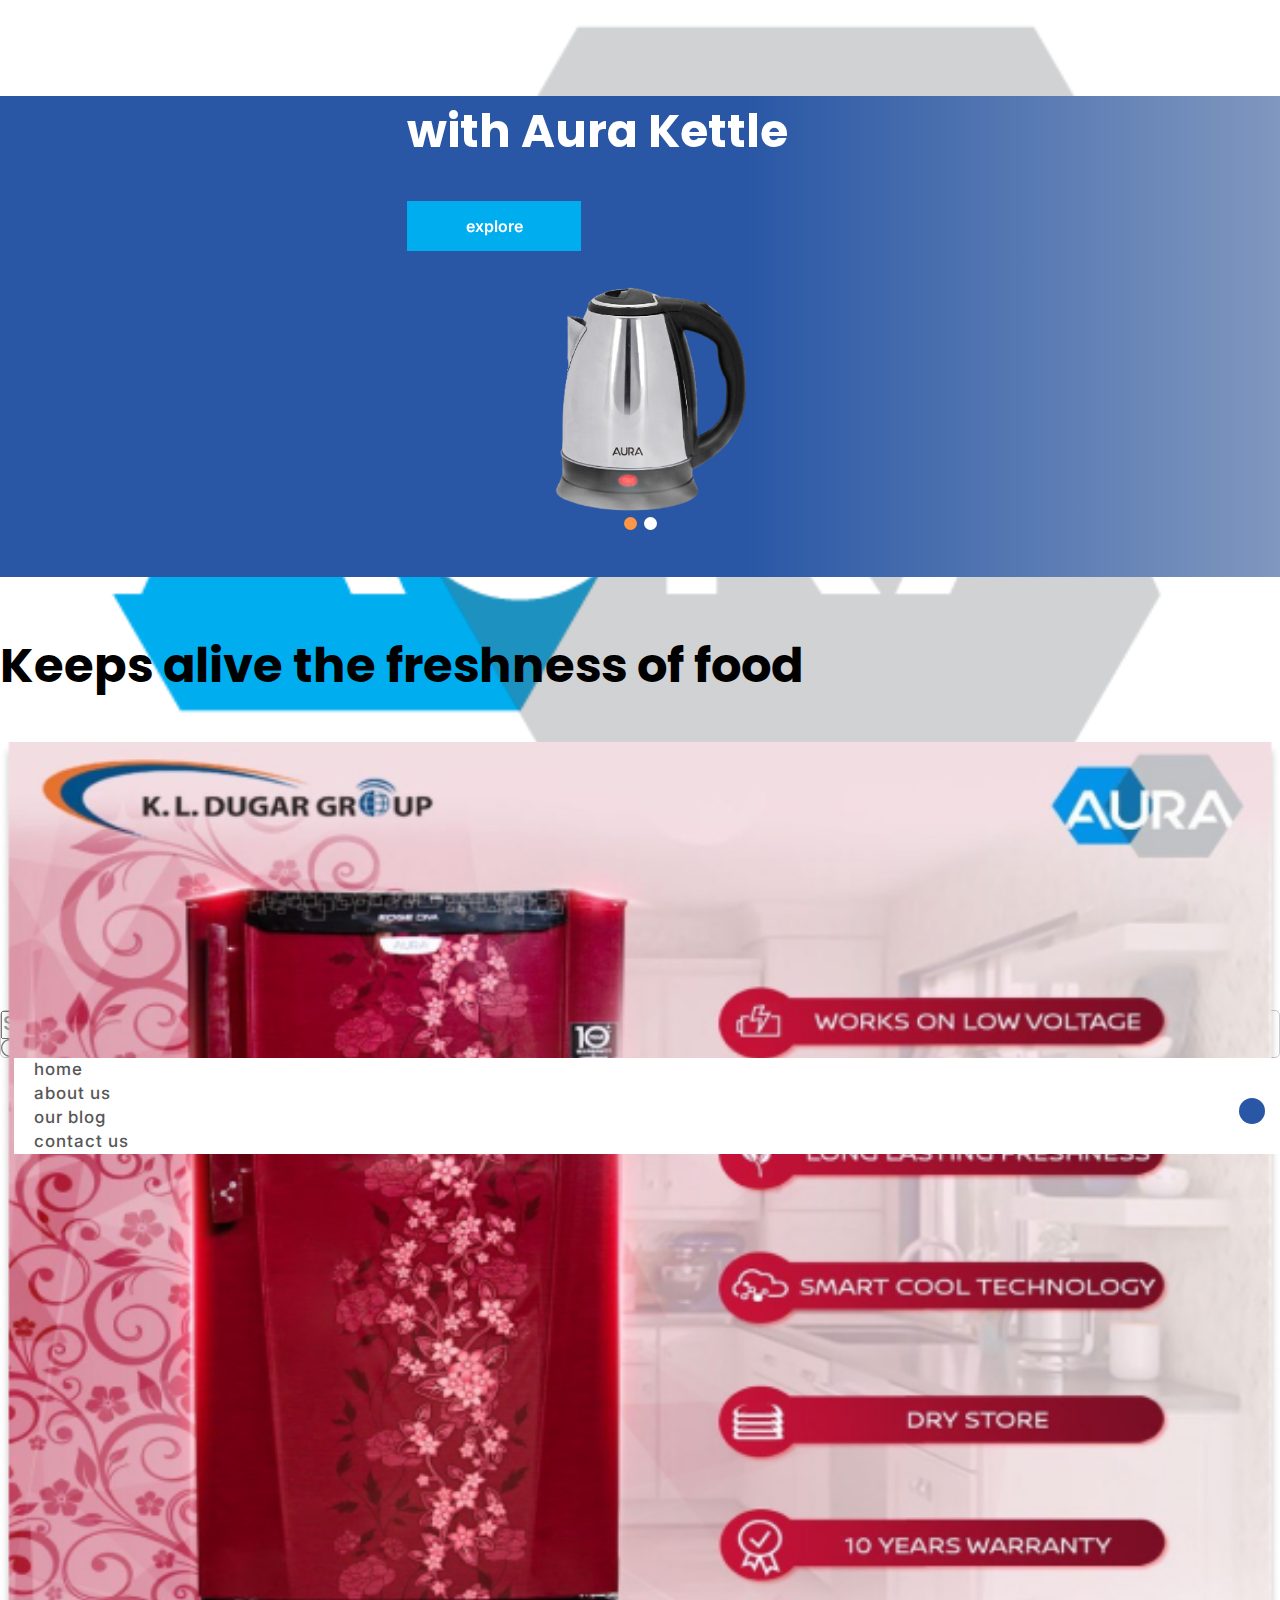
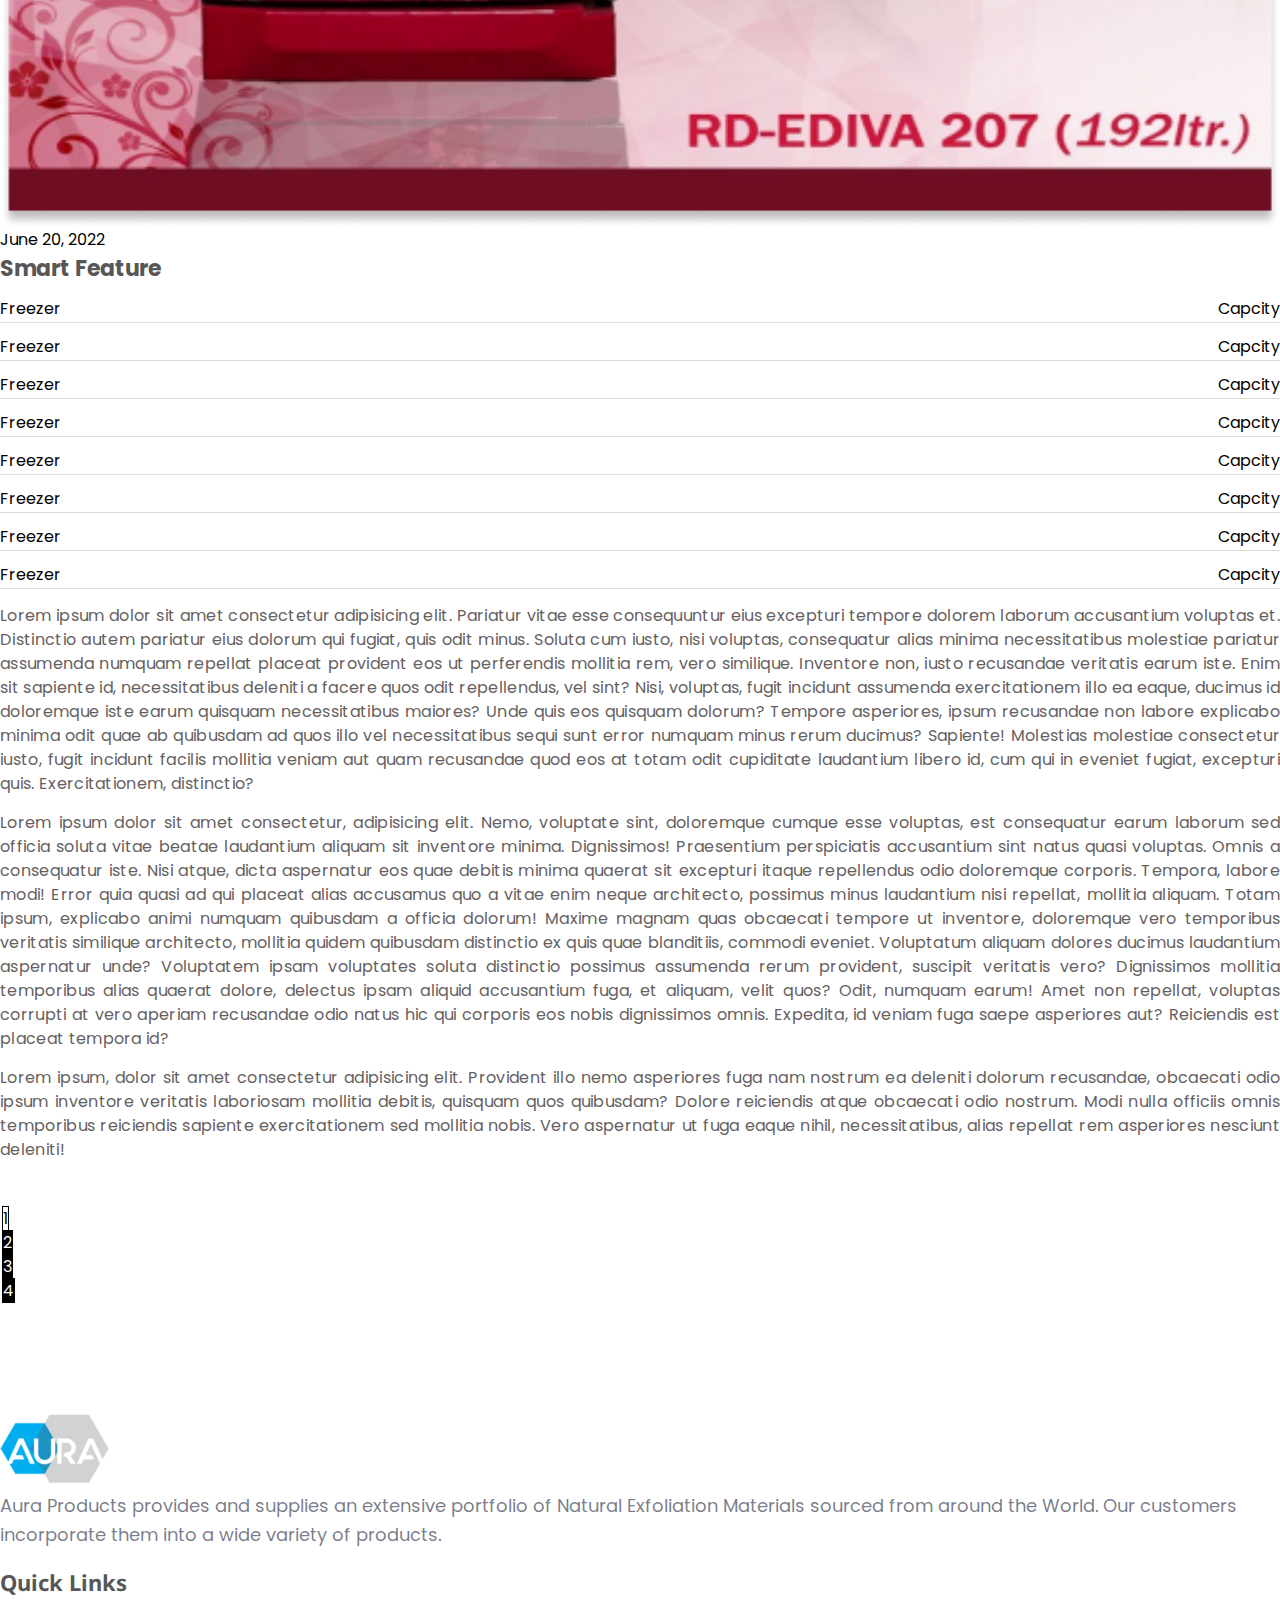
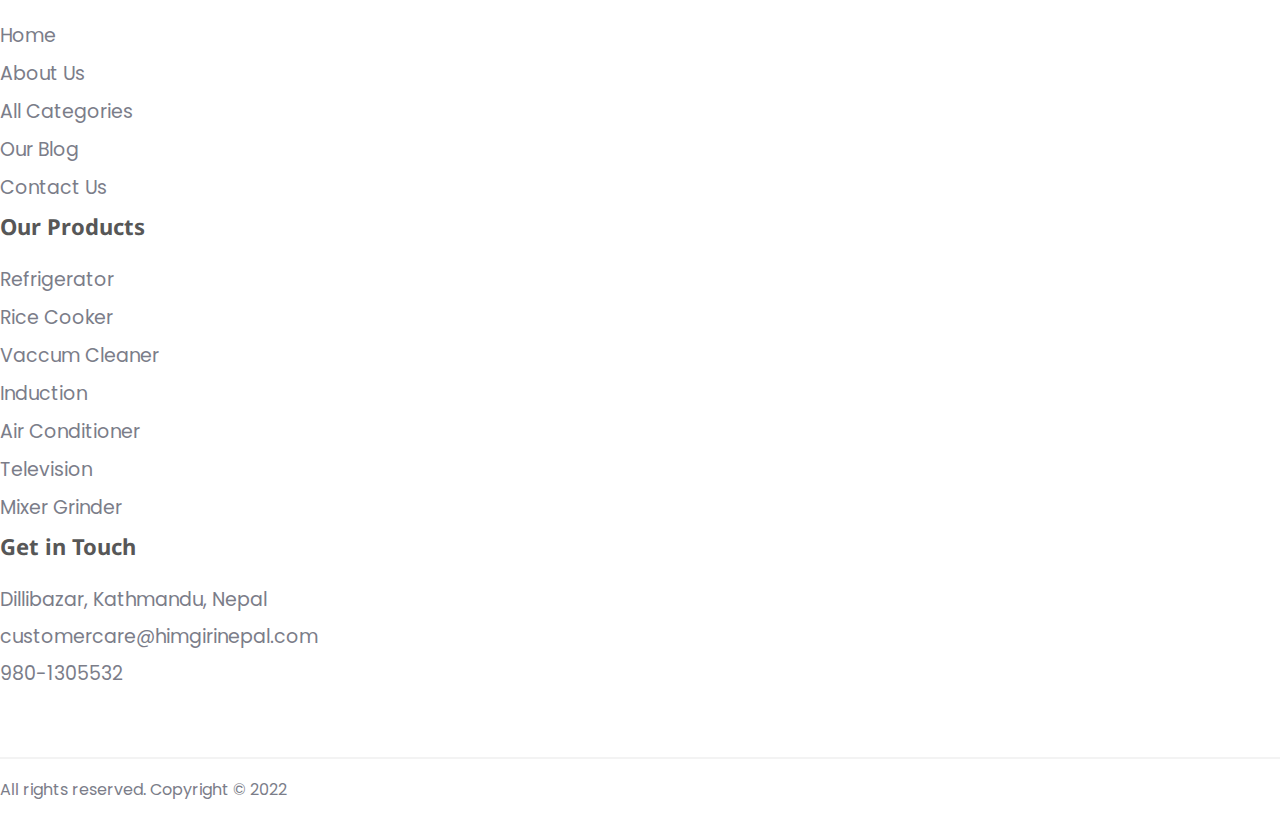
<file: blog_single.html>
<!DOCTYPE html>
<html>
    <head>
        <meta charset="utf-8">
        <meta http-equiv="X-UA-Compatible" content="IE=edge">
        <title>Aura</title>
        <meta name="description" content="">
        <meta name="viewport" content="width=device-width, initial-scale=1">
        <!-- stylesheets -->
        <!-- boostrap 5.2 -->
        <link href="https://cdn.jsdelivr.net/npm/bootstrap@5.2.1/dist/css/bootstrap.min.css" rel="stylesheet" integrity="sha384-iYQeCzEYFbKjA/T2uDLTpkwGzCiq6soy8tYaI1GyVh/UjpbCx/TYkiZhlZB6+fzT" crossorigin="anonymous">
        <!-- line icons -->
        <link href="https://cdn.lineicons.com/3.0/lineicons.css" rel="stylesheet">
        <!-- owl carousel -->
        <link rel="stylesheet" href="https://cdnjs.cloudflare.com/ajax/libs/OwlCarousel2/2.3.4/assets/owl.carousel.css" integrity="sha512-UTNP5BXLIptsaj5WdKFrkFov94lDx+eBvbKyoe1YAfjeRPC+gT5kyZ10kOHCfNZqEui1sxmqvodNUx3KbuYI/A==" crossorigin="anonymous" referrerpolicy="no-referrer" />
        <link rel="stylesheet" href="https://cdnjs.cloudflare.com/ajax/libs/OwlCarousel2/2.3.4/assets/owl.theme.default.css" integrity="sha512-OTcub78R3msOCtY3Tc6FzeDJ8N9qvQn1Ph49ou13xgA9VsH9+LRxoFU6EqLhW4+PKRfU+/HReXmSZXHEkpYoOA==" crossorigin="anonymous" referrerpolicy="no-referrer" />
        <!-- custom css -->
        <link rel="stylesheet" href="sass/main.css">
    </head>
    <body>
        <div class = "pg-index">
            <div class = "pg-wrapper h-100">
                <nav class = "tp-navbar px-3">
                    <div class = "container">
                        <div class = "tp-navbar-wrapper d-lg-flex justify-content-lg-between align-items-lg-center justify-content-xl-end">
                            <!-- brand and toggler -->
                            <div class = "tp-nav-blk-1 d-flex justify-content-between me-auto">
                                <a href = "index.html" class = "navbar-brand d-flex align-items-center">
                                    <img src = "assets/images/site-logo.svg" alt = "aura site logo">
                                </a>
                                <button type = "button" class = "btn-icon fs-24 d-lg-none" id = "tp-sidebar-show-btn">
                                    <i class="lni lni-menu"></i>
                                </button>
                            </div>
                            <!-- end of brand and toggler -->
                            <div class = "tp-nav-blk-2 d-flex align-items-center justify-content-between">
                                <div class = "tp-cat-dropdown dropdown">
                                    <button class = "btn dropdown-toggle text-uppercase text-gray34 fw-5" type = "button" data-bs-toggle = "dropdown" aria-expanded="false">
                                        <span class = "tp-cat-btn-txt d-none d-sm-inline-block me-2">all categories</span>
                                        <span class = "tp-cat-btn-icon d-sm-none">
                                            <i class="lni lni-grid-alt"></i>
                                        </span>
                                    </button>

                                    <ul class = "dropdown-menu">
                                        <li><a class = "dropdown-item" href = "#">Clothing</a></li>
                                        <li><a class = "dropdown-item" href = "#">Accessories</a></li>
                                        <li><a class = "dropdown-item" href = "#">Books & Learning</a></li>
                                        <li><a class = "dropdown-item" href = "#">Apparels & Accessories</a></li>
                                        <li><a class = "dropdown-item" href="">Mobile Phones & Accessories</a></li>
                                    </ul>
                                </div>

                                <div class = "tp-nav-search">
                                    <form>
                                        <div class = "input-group">
                                            <input type = "text" class = "form-control bg-transparent border-0" placeholder="Search">
                                            <span class = "input-group-text bg-transparent border-0">
                                                <img src = "assets/images/misc-icons/search-icon.svg" alt = "">
                                            </span>
                                        </div>
                                    </form>
                                </div>
                            </div>
                            <div class = "tp-nav-blk-3 w-100">
                                <button type = "button" class = "btn-icon d-lg-none" id = "tp-sidebar-hide-btn">
                                    <i class="lni lni-close"></i>
                                </button>
                                <div class = "tp-navbar-nav">
                                    <ul class = "tp-nav-list d-lg-flex align-items-lg-center justify-content-lg-end">
                                        <li class = "tp-nav-itm">
                                            <a href = "index.html" class = "tp-nav-link text-capitalize text-gray34 fw-5 font-inter">home</a>
                                        </li>
                                        <li class = "tp-nav-itm">
                                            <a href = "about.html" class = "tp-nav-link text-capitalize text-gray34 fw-5 font-inter">about us</a>
                                        </li>
                                        <li class = "tp-nav-itm">
                                            <a href = "blog.html" class = "tp-nav-link text-capitalize text-gray34 fw-5 font-inter">our blog</a>
                                        </li>
                                        <li class = "tp-nav-itm">
                                            <a href = "contact.html" class = "tp-nav-link text-capitalize text-gray34 fw-5 font-inter">contact us</a>
                                        </li>
                                    </ul>
                                </div>
                            </div>
                        </div>
                    </div>
                </nav>
                <header class = "hdr" id = "hdr">
                    <!-- header hero slider -->
                    <div class = "hdr-cnt hdr-slides owl-carousel owl-theme" id = "hdr-slides">
                        <div class = "hdr-itm hdr-itm-1 text-center text-lg-start py-6">
                            <div class = "container">
                                <div class = "row hdr-itm-cnt text-white align-items-lg-center">
                                    <div class = "hdr-itm-l col-lg-6">
                                        <div class = "hdr-itm-l-cnt">
                                            <p class = "hero-txt fw-5">Affordable Home Applicances</p>
                                            <h1 class = "hero-h fw-7">A warm winter with Aura Kettle</h1>
                                            <a href = "#" class = "btn hero-btn text-uppercase btn-primary">explore</a>
                                        </div>
                                    </div>
                                    <div class = "hdr-itm-r mt-5 col-lg-6 mt-lg-0">
                                        <div class = "hero-img d-flex align-items-center justify-content-center justify-content-xxl-end">
                                            <img src = "assets/images/pg-index/hero-product-img-1.png" alt = "product image">
                                        </div>
                                    </div>
                                </div>
                            </div>
                        </div>
                        <div class = "hdr-itm hdr-itm-2 text-center text-lg-start py-6">
                            <div class = "container">
                                <div class = "row hdr-itm-cnt text-white align-items-lg-center">
                                    <div class = "hdr-itm-l col-lg-6">
                                        <div class = "hdr-itm-l-cnt">
                                            <p class = "hero-txt fw-5">Affordable Home Applicances</p>
                                            <h1 class = "hero-h fw-7">Best quality Aura Rice Cooker</h1>
                                            <a href = "#" class = "btn hero-btn text-uppercase btn-secondary">explore</a>
                                        </div>
                                    </div>
                                    <div class = "hdr-itm-r mt-5 col-lg-6 mt-lg-0">
                                        <div class = "hero-img d-flex align-items-center justify-content-center justify-content-xxl-end">
                                            <img src = "assets/images/pg-index/hero-product-img-2.png" alt = "product image">
                                        </div>
                                    </div>
                                </div>
                            </div>
                        </div>
                    </div>
                    <!-- end of header hero slider -->
                </header>

                <main>
                    <div class="singleBlog">
                        <div class="container">
                            <div class="blog-title">
                                <h2>Keeps alive the freshness of food</h2>
                            </div>
                            <div class="blog-item">
                                <div class="row">
                                    <div class="col-lg-6 col-sm-12">
                                        <img src="assets/images/pg-blog/blogimage.png" alt="">
                                        <div><span><i class="lni lni-timer"></i>June 20, 2022</span></div>
                                        <ul class="blog-features"> 
                                            <li class="feature-title">Smart Feature</li>
                                            <li class="feature-item">
                                                <span>Freezer</span>
                                                <span>Capcity</span>
                                            </li>
                                            <li class="feature-item">
                                                <span>Freezer</span>
                                                <span>Capcity</span>
                                            </li>
                                            <li class="feature-item">
                                                <span>Freezer</span>
                                                <span>Capcity</span>
                                            </li>
                                            <li class="feature-item">
                                                <span>Freezer</span>
                                                <span>Capcity</span>
                                            </li>
                                            <li class="feature-item">
                                                <span>Freezer</span>
                                                <span>Capcity</span>
                                            </li>
                                            <li class="feature-item">
                                                <span>Freezer</span>
                                                <span>Capcity</span>
                                            </li>
                                            <li class="feature-item">
                                                <span>Freezer</span>
                                                <span>Capcity</span>
                                            </li>
                                            <li class="feature-item">
                                                <span>Freezer</span>
                                                <span>Capcity</span>
                                            </li>
                                        </ul>
                                    </div>
                                    <div class="col-lg-6 col-sm-12">
                                        <div class="blog_content">
                                            <p>Lorem ipsum dolor sit amet consectetur adipisicing elit. Pariatur vitae esse consequuntur eius excepturi tempore dolorem laborum accusantium voluptas et. Distinctio autem pariatur eius dolorum qui fugiat, quis odit minus.
                                            Soluta cum iusto, nisi voluptas, consequatur alias minima necessitatibus molestiae pariatur assumenda numquam repellat placeat provident eos ut perferendis mollitia rem, vero similique. Inventore non, iusto recusandae veritatis earum iste.
                                            Enim sit sapiente id, necessitatibus deleniti a facere quos odit repellendus, vel sint? Nisi, voluptas, fugit incidunt assumenda exercitationem illo ea eaque, ducimus id doloremque iste earum quisquam necessitatibus maiores?
                                            Unde quis eos quisquam dolorum? Tempore asperiores, ipsum recusandae non labore explicabo minima odit quae ab quibusdam ad quos illo vel necessitatibus sequi sunt error numquam minus rerum ducimus? Sapiente!
                                            Molestias molestiae consectetur iusto, fugit incidunt facilis mollitia veniam aut quam recusandae quod eos at totam odit cupiditate laudantium libero id, cum qui in eveniet fugiat, excepturi quis. Exercitationem, distinctio?</p>
                                            <p>Lorem ipsum dolor sit amet consectetur, adipisicing elit. Nemo, voluptate sint, doloremque cumque esse voluptas, est consequatur earum laborum sed officia soluta vitae beatae laudantium aliquam sit inventore minima. Dignissimos!
                                            Praesentium perspiciatis accusantium sint natus quasi voluptas. Omnis a consequatur iste. Nisi atque, dicta aspernatur eos quae debitis minima quaerat sit excepturi itaque repellendus odio doloremque corporis. Tempora, labore modi!
                                            Error quia quasi ad qui placeat alias accusamus quo a vitae enim neque architecto, possimus minus laudantium nisi repellat, mollitia aliquam. Totam ipsum, explicabo animi numquam quibusdam a officia dolorum!
                                            Maxime magnam quas obcaecati tempore ut inventore, doloremque vero temporibus veritatis similique architecto, mollitia quidem quibusdam distinctio ex quis quae blanditiis, commodi eveniet. Voluptatum aliquam dolores ducimus laudantium aspernatur unde?
                                            Voluptatem ipsam voluptates soluta distinctio possimus assumenda rerum provident, suscipit veritatis vero? Dignissimos mollitia temporibus alias quaerat dolore, delectus ipsam aliquid accusantium fuga, et aliquam, velit quos? Odit, numquam earum!
                                            Amet non repellat, voluptas corrupti at vero aperiam recusandae odio natus hic qui corporis eos nobis dignissimos omnis. Expedita, id veniam fuga saepe asperiores aut? Reiciendis est placeat tempora id?</p>
                                            <p>Lorem ipsum, dolor sit amet consectetur adipisicing elit. Provident illo nemo asperiores fuga nam nostrum ea deleniti dolorum recusandae, obcaecati odio ipsum inventore veritatis laboriosam mollitia debitis, quisquam quos quibusdam?
                                            Dolore reiciendis atque obcaecati odio nostrum. Modi nulla officiis omnis temporibus reiciendis sapiente exercitationem sed mollitia nobis. Vero aspernatur ut fuga eaque nihil, necessitatibus, alias repellat rem asperiores nesciunt deleniti!</p>
                                        </div>
                                    </div>
                                </div>
                                <div class="c_pagination">
                                    <nav aria-label="Page navigation example">
                                        <ul class="pagination">
                                          <li class="page-item active"><a class="page-link" href="#">1</a></li>
                                          <li class="page-item"><a class="page-link" href="#">2</a></li>
                                          <li class="page-item"><a class="page-link" href="#">3</a></li>
                                          <li class="page-item"><a class="page-link" href="#">4</a></li>
                                        </ul>
                                      </nav>
                                </div>
                            </div>
                        </div>
                    </div>
                    
                </main>

                <footer class = "ftr h-100 px-3 pt-4" id = "ftr">
                    <div class = "container">
                        <div class = "ftr-cnt text-center text-lg-start row">
                            <div class = "col-md-6 col-xl-4 px-md-4">
                                <div class = "ftr-itm mb-3 mb-lg-5">
                                    <a href = "#" class = "navbar-brand mb-4">
                                        <img src = "assets/images/site-logo.svg" alt = "aura site logo">
                                    </a>
                                    <p class = "text">Aura Products provides and supplies an extensive portfolio of Natural Exfoliation Materials sourced from around the World. Our customers incorporate them into a wide variety of products. </p>
                                </div>
                            </div>
                            
                            <div class = "col-md-6 col-xl-2 px-md-4">
                                <div class = "ftr-itm mb-3 mb-lg-5">
                                    <div class = "ftr-itm-title">
                                        <h6>Quick Links</h6>
                                    </div>
                                    <ul class = "ftr-itm-links">
                                        <li><a href = "#" class = "ftr-itm-link">home</a></li>
                                        <li><a href = "#" class = "ftr-itm-link">about us</a></li>
                                        <li><a href = "#" class = "ftr-itm-link">all categories</a></li>
                                        <li><a href = "#" class = "ftr-itm-link">our blog</a></li>
                                        <li><a href = "#" class = "ftr-itm-link">contact us</a></li>
                                    </ul>
                                </div>
                            </div>
                            
                            <div class = "col-md-6 col-xl-2 px-md-4">
                                <div class = "ftr-itm mb-3 mb-lg-5">
                                    <div class = "ftr-itm-title">
                                        <h6>Our Products</h6>
                                    </div>
                                    <ul class = "ftr-itm-links">
                                        <li><a href = "#" class = "ftr-itm-link">refrigerator</a></li>
                                        <li><a href = "#" class = "ftr-itm-link">rice cooker</a></li>
                                        <li><a href = "#" class = "ftr-itm-link">vaccum cleaner</a></li>
                                        <li><a href = "#" class = "ftr-itm-link">induction</a></li>
                                        <li><a href = "#" class = "ftr-itm-link">air conditioner</a></li>
                                        <li><a href = "#" class = "ftr-itm-link">Television</a></li>
                                        <li><a href = "#" class = "ftr-itm-link">mixer grinder</a></li>
                                    </ul>
                                </div>
                            </div>

                            <div class = "col-md-6 col-xl-4 px-md-4 mb-2">
                                <div class = "ftr-itm">
                                    <div class = "ftr-itm-title">
                                        <h6>Get in Touch</h6>
                                    </div>
                                    <ul class = "ftr-itm-infos">
                                        <li>Dillibazar, Kathmandu, Nepal</li>
                                        <li>customercare@himgirinepal.com</li>
                                        <li>980-1305532</li>
                                    </ul>
                                    <ul class = "ftr-itm-social-links d-flex justify-content-center justify-content-lg-start">
                                        <li>
                                            <a href = "#" class = "ftr-itm-social-link"><i class="lni lni-facebook-oval"></i></a>
                                        </li>
                                        <li>
                                            <a href = "#" class = "ftr-itm-social-link"><i class="lni lni-youtube"></i></a>
                                        </li>
                                        <li>
                                            <a href = "#" class = "ftr-itm-social-link"><i class="lni lni-linkedin-original"></i></a>
                                        </li>
                                        <li>
                                            <a href = "#" class = "ftr-itm-social-link"><i class="lni lni-twitter-filled"></i></a>
                                        </li>
                                        <li>
                                            <a href = "#" class = "ftr-itm-social-link"><i class="lni lni-instagram-original"></i></a>
                                        </li>
                                    </ul>
                                </div>
                            </div>
                        </div>
                        <div class = "ftr-cpy-right-text text-center">
                            <p>All rights reserved. Copyright © 2022 </p>
                        </div>
                    </div>
                </footer>
            </div>
        </div>

        <!-- scripts -->
        <!-- jquery -->
        <script src = "assets/js/jquery-3.6.1.js"></script>
        <!-- bootstrap 5.2 -->
        <script src="https://cdn.jsdelivr.net/npm/@popperjs/core@2.11.6/dist/umd/popper.min.js" integrity="sha384-oBqDVmMz9ATKxIep9tiCxS/Z9fNfEXiDAYTujMAeBAsjFuCZSmKbSSUnQlmh/jp3" crossorigin="anonymous"></script>
        <script src="https://cdn.jsdelivr.net/npm/bootstrap@5.2.1/dist/js/bootstrap.min.js" integrity="sha384-7VPbUDkoPSGFnVtYi0QogXtr74QeVeeIs99Qfg5YCF+TidwNdjvaKZX19NZ/e6oz" crossorigin="anonymous"></script>
        <!-- owl carousel -->
        <script src="https://cdnjs.cloudflare.com/ajax/libs/OwlCarousel2/2.3.4/owl.carousel.js" integrity="sha512-gY25nC63ddE0LcLPhxUJGFxa2GoIyA5FLym4UJqHDEMHjp8RET6Zn/SHo1sltt3WuVtqfyxECP38/daUc/WVEA==" crossorigin="anonymous" referrerpolicy="no-referrer"></script>
        <!-- custom js -->
        <script src="assets/js/script.js"></script>
    </body>
</html>
</file>
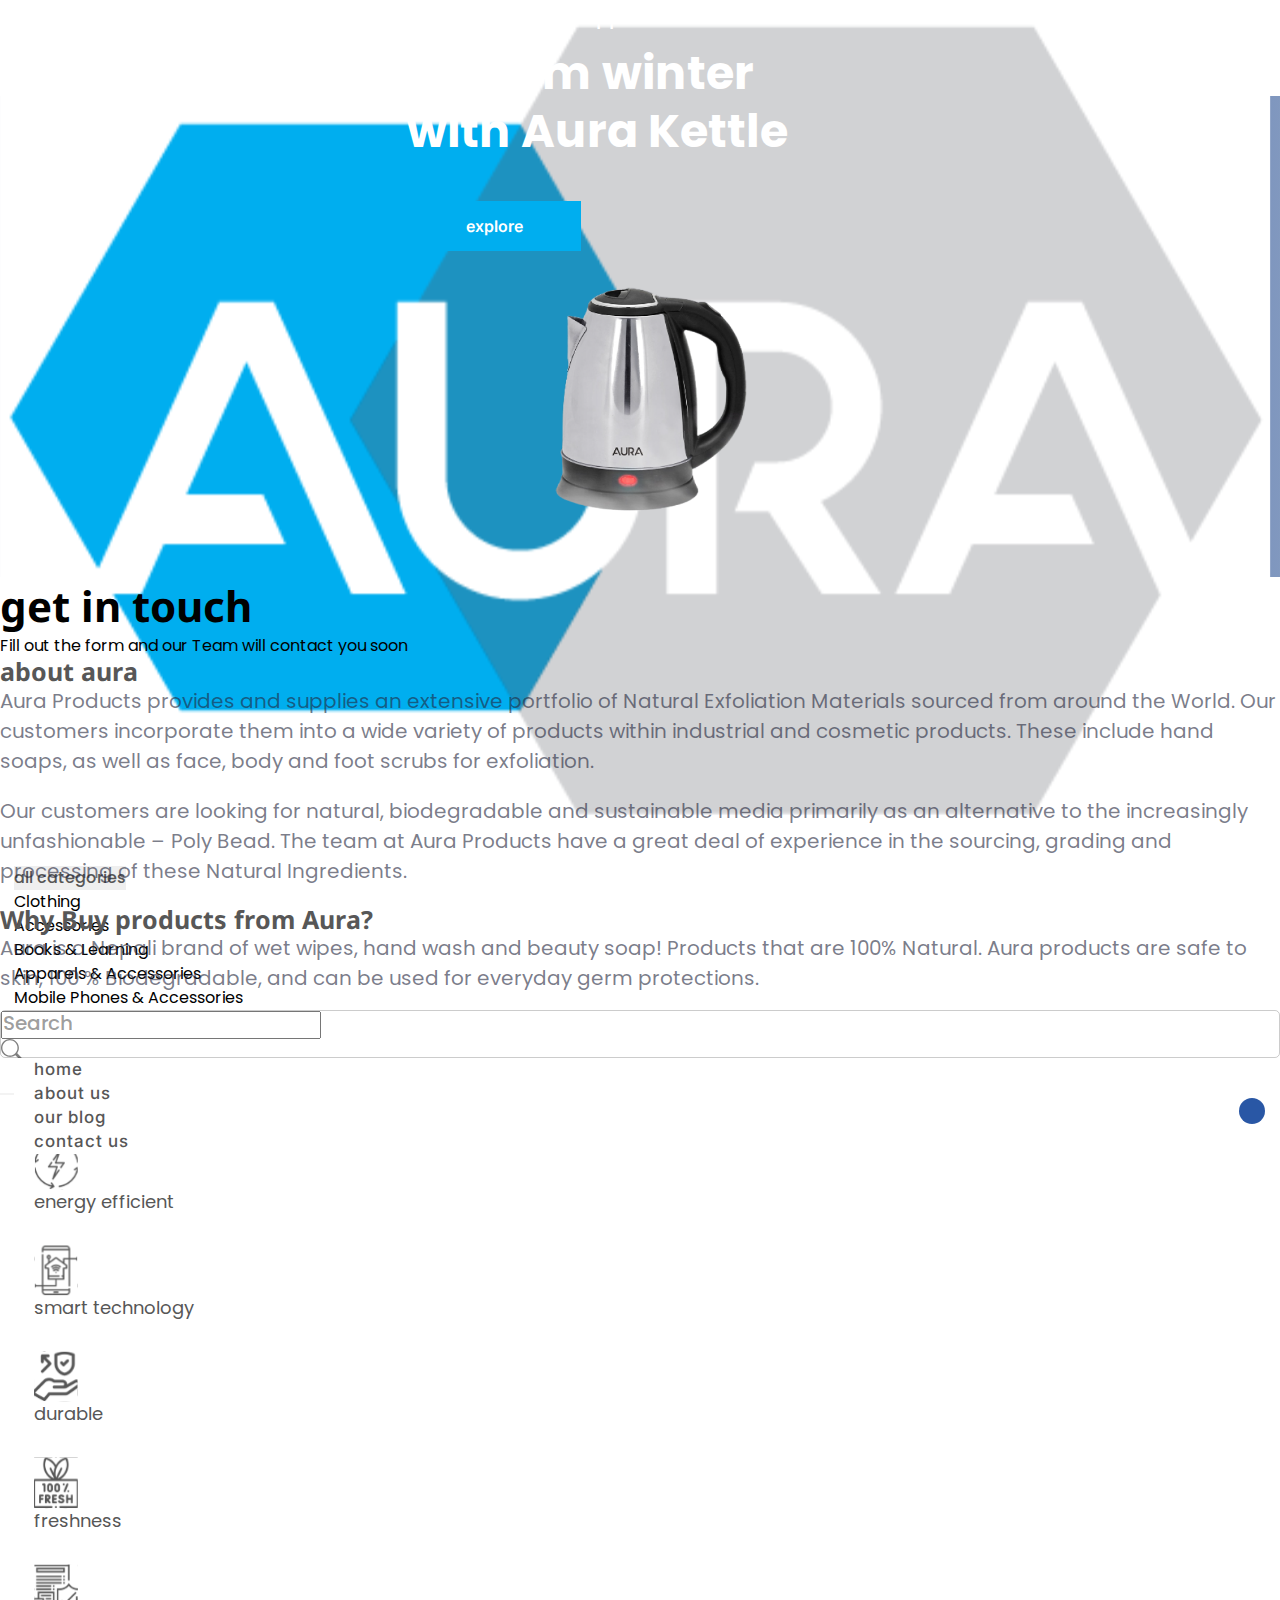
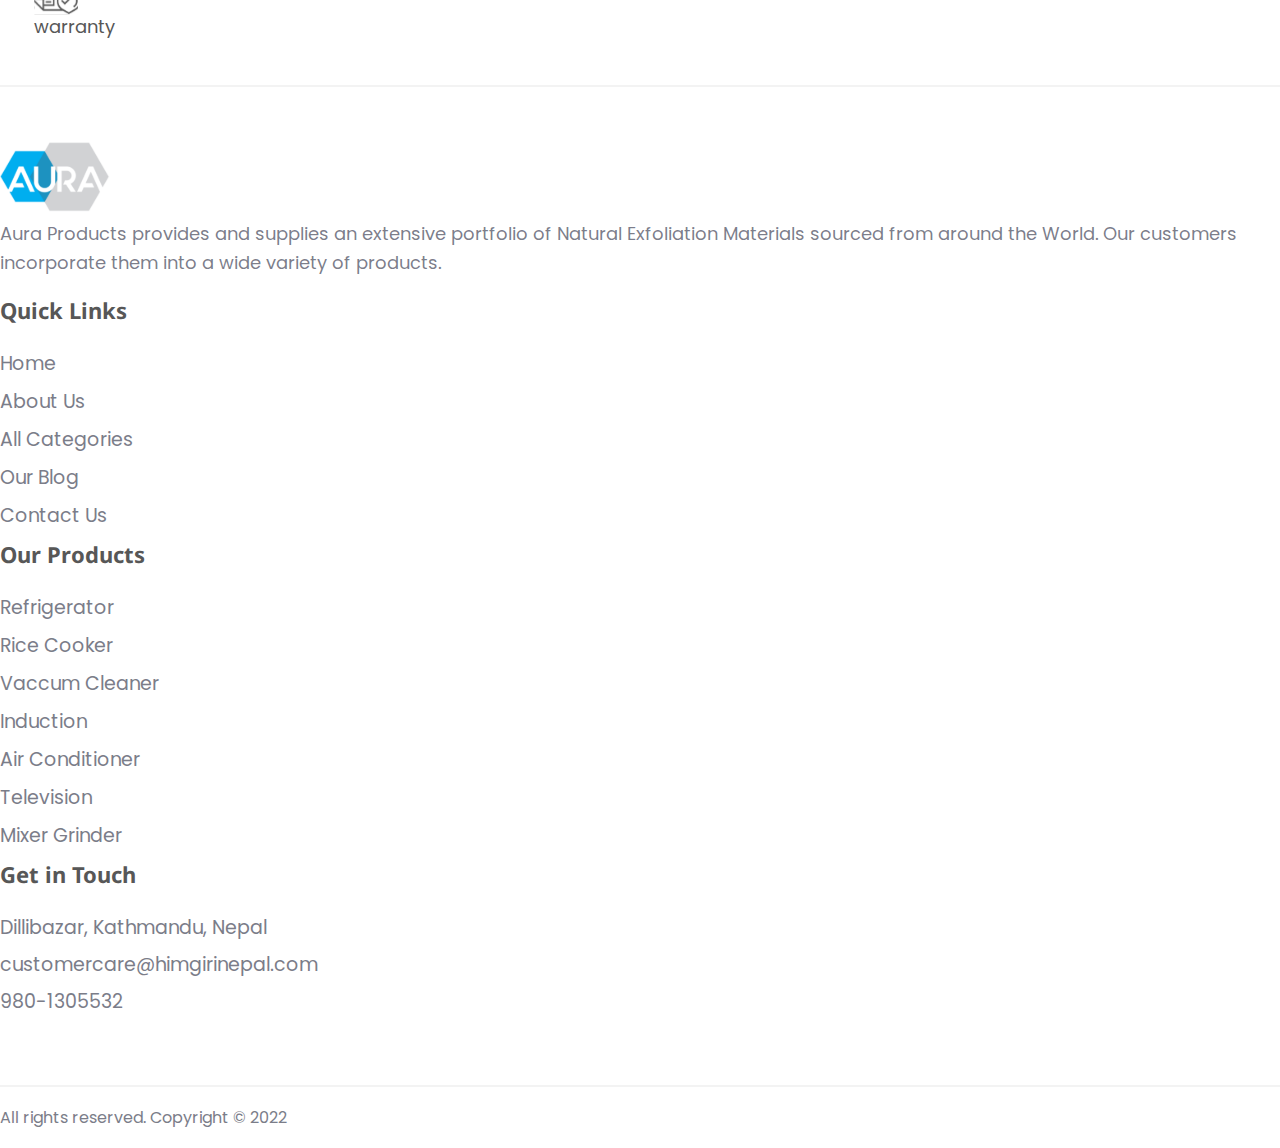
<file: contact.html>
<!DOCTYPE html>
<html>
    <head>
        <meta charset="utf-8">
        <meta http-equiv="X-UA-Compatible" content="IE=edge">
        <title>Aura</title>
        <meta name="description" content="">
        <meta name="viewport" content="width=device-width, initial-scale=1">
        <!-- stylesheets -->
        <!-- boostrap 5.2 -->
        <link href="https://cdn.jsdelivr.net/npm/bootstrap@5.2.1/dist/css/bootstrap.min.css" rel="stylesheet" integrity="sha384-iYQeCzEYFbKjA/T2uDLTpkwGzCiq6soy8tYaI1GyVh/UjpbCx/TYkiZhlZB6+fzT" crossorigin="anonymous">
        <!-- line icons -->
        <link href="https://cdn.lineicons.com/3.0/lineicons.css" rel="stylesheet">
        <!-- owl carousel -->
        <link rel="stylesheet" href="https://cdnjs.cloudflare.com/ajax/libs/OwlCarousel2/2.3.4/assets/owl.carousel.css" integrity="sha512-UTNP5BXLIptsaj5WdKFrkFov94lDx+eBvbKyoe1YAfjeRPC+gT5kyZ10kOHCfNZqEui1sxmqvodNUx3KbuYI/A==" crossorigin="anonymous" referrerpolicy="no-referrer" />
        <link rel="stylesheet" href="https://cdnjs.cloudflare.com/ajax/libs/OwlCarousel2/2.3.4/assets/owl.theme.default.css" integrity="sha512-OTcub78R3msOCtY3Tc6FzeDJ8N9qvQn1Ph49ou13xgA9VsH9+LRxoFU6EqLhW4+PKRfU+/HReXmSZXHEkpYoOA==" crossorigin="anonymous" referrerpolicy="no-referrer" />
        <!-- custom css -->
        <link rel="stylesheet" href="assets/css/main.css">
    </head>
    <body>

        <div class = "pg-contact">
            <div class = "pg-wrapper h-100">
                <nav class = "tp-navbar px-3">
                    <div class = "container">
                        <div class = "tp-navbar-wrapper d-lg-flex justify-content-lg-between align-items-lg-center justify-content-xl-end">
                            <!-- brand and toggler -->
                            <div class = "tp-nav-blk-1 d-flex justify-content-between me-auto">
                                <a href = "index.html" class = "navbar-brand d-flex align-items-center">
                                    <img src = "assets/images/site-logo.svg" alt = "aura site logo">
                                </a>
                                <button type = "button" class = "btn-icon fs-24 d-lg-none" id = "tp-sidebar-show-btn">
                                    <i class="lni lni-menu"></i>
                                </button>
                            </div>
                            <!-- end of brand and toggler -->
                            <div class = "tp-nav-blk-2 d-flex align-items-center justify-content-between">
                                <div class = "tp-cat-dropdown dropdown">
                                    <button class = "btn dropdown-toggle text-uppercase text-gray34 fw-5" type = "button" data-bs-toggle = "dropdown" aria-expanded="false">
                                        <span class = "tp-cat-btn-txt d-none d-sm-inline-block me-2">all categories</span>
                                        <span class = "tp-cat-btn-icon d-sm-none">
                                            <i class="lni lni-grid-alt"></i>
                                        </span>
                                    </button>

                                    <ul class = "dropdown-menu">
                                        <li><a class = "dropdown-item" href = "#">Clothing</a></li>
                                        <li><a class = "dropdown-item" href = "#">Accessories</a></li>
                                        <li><a class = "dropdown-item" href = "#">Books & Learning</a></li>
                                        <li><a class = "dropdown-item" href = "#">Apparels & Accessories</a></li>
                                        <li><a class = "dropdown-item" href="">Mobile Phones & Accessories</a></li>
                                    </ul>
                                </div>

                                <div class = "tp-nav-search">
                                    <form>
                                        <div class = "input-group">
                                            <input type = "text" class = "form-control bg-transparent border-0" placeholder="Search">
                                            <span class = "input-group-text bg-transparent border-0">
                                                <img src = "assets/images/misc-icons/search-icon.svg" alt = "">
                                            </span>
                                        </div>
                                    </form>
                                </div>
                            </div>
                            <div class = "tp-nav-blk-3 w-100">
                                <button type = "button" class = "btn-icon d-lg-none" id = "tp-sidebar-hide-btn">
                                    <i class="lni lni-close"></i>
                                </button>
                                <div class = "tp-navbar-nav">
                                    <ul class = "tp-nav-list d-lg-flex align-items-lg-center justify-content-lg-end">
                                        <li class = "tp-nav-itm">
                                            <a href = "index.html" class = "tp-nav-link text-capitalize text-gray34 fw-5 font-inter">home</a>
                                        </li>
                                        <li class = "tp-nav-itm">
                                            <a href = "about.html" class = "tp-nav-link text-capitalize text-gray34 fw-5 font-inter">about us</a>
                                        </li>
                                        <li class = "tp-nav-itm">
                                            <a href = "blog.html" class = "tp-nav-link text-capitalize text-gray34 fw-5 font-inter">our blog</a>
                                        </li>
                                        <li class = "tp-nav-itm">
                                            <a href = "contact.html" class = "tp-nav-link text-capitalize text-gray34 fw-5 font-inter">contact us</a>
                                        </li>
                                    </ul>
                                </div>
                            </div>
                        </div>
                    </div>
                </nav>
                <header class = "hdr" id = "hdr">
                    <!-- header hero slider -->
                    <div class = "hdr-cnt hdr-slides">
                        <div class = "hdr-itm hdr-itm-1 text-center text-lg-start py-6">
                            <div class = "container">
                                <div class = "row hdr-itm-cnt text-white align-items-lg-center">
                                    <div class = "hdr-itm-l col-lg-6">
                                        <div class = "hdr-itm-l-cnt">
                                            <p class = "hero-txt fw-5">Affordable Home Applicances</p>
                                            <h1 class = "hero-h fw-7">A warm winter with Aura Kettle</h1>
                                            <a href = "#" class = "btn hero-btn text-uppercase btn-primary">explore</a>
                                        </div>
                                    </div>
                                    <div class = "hdr-itm-r mt-5 col-lg-6 mt-lg-0">
                                        <div class = "hero-img d-flex align-items-center justify-content-center justify-content-xxl-end">
                                            <img src = "assets/images/pg-index/hero-product-img-1.png" alt = "product image">
                                        </div>
                                    </div>
                                </div>
                            </div>
                        </div>
                    </div>
                    <!-- end of header hero slider -->
                </header>

                <main>
                    <section class = "aura-con-sc">
                        <div class = "container">
                            <div class = "aura-con-sc-title sc-title-lg">
                                <h2>get in touch</h2>
                            </div>
                            <div class = "aura-con-sc-cnt row">
                                <div class = "aura-con-sc-l">
                                    <div class = "con-sc-infos">
                                        <p>Fill out the form and our Team will contact you soon</p>
                                        <ul class = "con-infos-list">
                                            <li>
                                                <span class = "con-itm">
                                                    <i class="lni lni-phone"></i>
                                                </span>
                                            </li>
                                        </ul>
                                    </div>
                                </div>
                                <div class = "aura-contact-sc-r"></div>
                            </div>
                        </div>
                    </section>

                    <section class = "aura-about-sc px-3">
                        <div class = "container">
                            <div class = "sc-title sc-title-md mb-4">
                                <h2 class = "text-capitalize text-start">about aura</h2>
                            </div>
                            <div class = "aura-about-cnt">
                                <p class = "text">Aura Products provides and supplies an extensive portfolio of Natural Exfoliation Materials sourced from around the World. Our customers incorporate them into a wide variety of products within industrial and cosmetic products.  These include hand soaps, as well as face, body and foot scrubs for exfoliation.</p>
                                <p class = "text">Our customers are looking for natural, biodegradable and sustainable media primarily as an alternative to the increasingly unfashionable – Poly Bead. The team at Aura Products have a great deal of experience in the sourcing, grading and processing of these Natural Ingredients.</p>
                            </div>
                            <div class = "sc-title sc-title-md mb-4 mt-5">
                                <h2 class = "text-capitalize text-start">Why Buy products from Aura?</h2>
                            </div>
                            <div class = "aura-about-cnt">
                                <p class = "text">Aura is a Nepali brand of wet wipes, hand wash and beauty soap! Products that are 100% Natural. Aura products are safe to skin, 100 % Biodegradable, and can be used for everyday germ protections.</p>
                            </div>
                        </div>
                    </section>

                    <section class = "aura-grid-display-2 px-3">
                        <div class = "container">
                            <div class = "aura-grid-display-2-cnt">
                                <div class = "aura-grid-list d-flex align-items-center flex-wrap justify-content-between">
                                    <div class = "aura-grid-itm d-flex align-items-center">
                                        <div class = "aura-grid-itm-img">
                                            <img src = "assets/images/pg-index/energy-icon.svg">
                                        </div>
                                        <span class = "aura-grid-itm-txt fw-4 fs-18 text-gray34 text-uppercase no-wrap">energy efficient</span>
                                    </div>

                                    <div class = "aura-grid-itm d-flex align-items-center">
                                        <div class = "aura-grid-itm-img">
                                            <img src = "assets/images/pg-index/smart-icon.svg">
                                        </div>
                                        <span class = "aura-grid-itm-txt fw-4 fs-18 text-gray34 text-uppercase no-wrap">smart technology</span>
                                    </div>

                                    <div class = "aura-grid-itm d-flex align-items-center">
                                        <div class = "aura-grid-itm-img">
                                            <img src = "assets/images/pg-index/durable-icon.svg">
                                        </div>
                                        <span class = "aura-grid-itm-txt fw-4 fs-18 text-gray34 text-uppercase no-wrap">durable</span>
                                    </div>

                                    <div class = "aura-grid-itm d-flex align-items-center">
                                        <div class = "aura-grid-itm-img">
                                            <img src = "assets/images/pg-index/freshness-icon.svg">
                                        </div>
                                        <span class = "aura-grid-itm-txt fw-4 fs-18 text-gray34 text-uppercase no-wrap">freshness</span>
                                    </div>

                                    <div class = "aura-grid-itm d-flex align-items-center">
                                        <div class = "aura-grid-itm-img">
                                            <img src = "assets/images/pg-index/warranty-icon.svg">
                                        </div>
                                        <span class = "aura-grid-itm-txt fw-4 fs-18 text-gray34 text-uppercase no-wrap">warranty</span>
                                    </div>
                                </div>
                            </div>
                        </div>
                    </section>
                </main>

                <footer class = "ftr h-100 px-3 pt-4" id = "ftr">
                    <div class = "container">
                        <div class = "ftr-cnt text-center text-lg-start row">
                            <div class = "col-md-6 col-xl-4 px-md-4">
                                <div class = "ftr-itm mb-3 mb-lg-5">
                                    <a href = "#" class = "navbar-brand mb-4">
                                        <img src = "assets/images/site-logo.svg" alt = "aura site logo">
                                    </a>
                                    <p class = "text">Aura Products provides and supplies an extensive portfolio of Natural Exfoliation Materials sourced from around the World. Our customers incorporate them into a wide variety of products. </p>
                                </div>
                            </div>
                            
                            <div class = "col-md-6 col-xl-2 px-md-4">
                                <div class = "ftr-itm mb-3 mb-lg-5">
                                    <div class = "ftr-itm-title">
                                        <h6>Quick Links</h6>
                                    </div>
                                    <ul class = "ftr-itm-links">
                                        <li><a href = "#" class = "ftr-itm-link">home</a></li>
                                        <li><a href = "#" class = "ftr-itm-link">about us</a></li>
                                        <li><a href = "#" class = "ftr-itm-link">all categories</a></li>
                                        <li><a href = "#" class = "ftr-itm-link">our blog</a></li>
                                        <li><a href = "#" class = "ftr-itm-link">contact us</a></li>
                                    </ul>
                                </div>
                            </div>
                            
                            <div class = "col-md-6 col-xl-2 px-md-4">
                                <div class = "ftr-itm mb-3 mb-lg-5">
                                    <div class = "ftr-itm-title">
                                        <h6>Our Products</h6>
                                    </div>
                                    <ul class = "ftr-itm-links">
                                        <li><a href = "#" class = "ftr-itm-link">refrigerator</a></li>
                                        <li><a href = "#" class = "ftr-itm-link">rice cooker</a></li>
                                        <li><a href = "#" class = "ftr-itm-link">vaccum cleaner</a></li>
                                        <li><a href = "#" class = "ftr-itm-link">induction</a></li>
                                        <li><a href = "#" class = "ftr-itm-link">air conditioner</a></li>
                                        <li><a href = "#" class = "ftr-itm-link">Television</a></li>
                                        <li><a href = "#" class = "ftr-itm-link">mixer grinder</a></li>
                                    </ul>
                                </div>
                            </div>

                            <div class = "col-md-6 col-xl-4 px-md-4 mb-2">
                                <div class = "ftr-itm">
                                    <div class = "ftr-itm-title">
                                        <h6>Get in Touch</h6>
                                    </div>
                                    <ul class = "ftr-itm-infos">
                                        <li>Dillibazar, Kathmandu, Nepal</li>
                                        <li>customercare@himgirinepal.com</li>
                                        <li>980-1305532</li>
                                    </ul>
                                    <ul class = "ftr-itm-social-links d-flex justify-content-center justify-content-lg-start">
                                        <li>
                                            <a href = "#" class = "ftr-itm-social-link"><i class="lni lni-facebook-oval"></i></a>
                                        </li>
                                        <li>
                                            <a href = "#" class = "ftr-itm-social-link"><i class="lni lni-youtube"></i></a>
                                        </li>
                                        <li>
                                            <a href = "#" class = "ftr-itm-social-link"><i class="lni lni-linkedin-original"></i></a>
                                        </li>
                                        <li>
                                            <a href = "#" class = "ftr-itm-social-link"><i class="lni lni-twitter-filled"></i></a>
                                        </li>
                                        <li>
                                            <a href = "#" class = "ftr-itm-social-link"><i class="lni lni-instagram-original"></i></a>
                                        </li>
                                    </ul>
                                </div>
                            </div>
                        </div>
                        <div class = "ftr-cpy-right-text text-center">
                            <p>All rights reserved. Copyright © 2022 </p>
                        </div>
                    </div>
                </footer>
            </div>
        </div>

        <!-- scripts -->
        <!-- jquery -->
        <script src = "assets/js/jquery-3.6.1.js"></script>
        <!-- bootstrap 5.2 -->
        <script src="https://cdn.jsdelivr.net/npm/@popperjs/core@2.11.6/dist/umd/popper.min.js" integrity="sha384-oBqDVmMz9ATKxIep9tiCxS/Z9fNfEXiDAYTujMAeBAsjFuCZSmKbSSUnQlmh/jp3" crossorigin="anonymous"></script>
        <script src="https://cdn.jsdelivr.net/npm/bootstrap@5.2.1/dist/js/bootstrap.min.js" integrity="sha384-7VPbUDkoPSGFnVtYi0QogXtr74QeVeeIs99Qfg5YCF+TidwNdjvaKZX19NZ/e6oz" crossorigin="anonymous"></script>
        <!-- owl carousel -->
        <script src="https://cdnjs.cloudflare.com/ajax/libs/OwlCarousel2/2.3.4/owl.carousel.js" integrity="sha512-gY25nC63ddE0LcLPhxUJGFxa2GoIyA5FLym4UJqHDEMHjp8RET6Zn/SHo1sltt3WuVtqfyxECP38/daUc/WVEA==" crossorigin="anonymous" referrerpolicy="no-referrer"></script>
        <!-- custom js -->
        <script src="assets/js/script.js"></script>
    </body>
</html>
</file>
<file: assets/css/main.css>
@import url("https://fonts.googleapis.com/css2?family=Inter:wght@100;200;300;400;500;600;700;800;900&family=Noto+Sans:ital,wght@0,100;0,200;0,300;0,400;0,500;0,600;0,700;1,100;1,200;1,300;1,400;1,500;1,600;1,700&family=Poppins:ital,wght@0,100;0,200;0,300;0,400;0,500;0,600;0,700;0,800;0,900;1,100;1,200;1,300;1,400;1,500;1,600;1,700;1,800;1,900&display=swap");
html {
  scroll-behavior: smooth;
}

body {
  min-height: 100vh;
}

/* #### Adding Vendor Prefixes to the CSS #### */
/* ########## Fonts ######### */
/* ########### Background ########## */
/* ########### Forms related ########## */
/* ########### Animation ########## */
/* ########### Transition ########## */
/* ########### Box sizing ########## */
/* ########### Opacity ########## */
/* ###### Border and Border Radius ####### */
/* ########### Positioning ########## */
/* ########### Flexbox ########## */
/* ########### Gradient ########## */
/* #### ARROW WITH FOUR OPTIONAL DIRECTIONS ### */
/* #### Truncate text on text overflow ### */
/* ########### Pseudo stylings ########## */
/* ########### Visibility & Display ########## */
/* ###########  padding & margins ########## */
/* ########### Misc ########## */
/* ########### Breakpoints ########## */
/* ###########  ########## */
/* ###########  ########## */
/* ###########  ########## */
/* ###########  ########## */
/* ###########  ########## */
/* ###########  ########## */
/* ###########  ########## */
/* ###########  ########## */
*,
*::before,
*::after {
  box-sizing: border-box;
  margin: 0 !important;
  padding: 0;
}

html, body {
  height: 100%;
  font-smoothing: antialiased;
  -webkit-font-smoothing: antialiased;
  -moz-osx-font-smoothing: grayscale;
}

ul, ol {
  list-style-type: none;
}

a {
  text-decoration: none;
  color: unset;
  transition: all 300ms ease-in-out;
}

a:focus, a:hover {
  color: unset;
}

img, picture, video, canvas, svg {
  max-width: 100%;
  display: block;
}

img {
  width: 100%;
}

input, button, textarea, select {
  font: inherit;
  outline: 0;
}

h1, h2, h3, h4, h5, h6, p {
  overflow-wrap: break-word;
}

textarea {
  resize: none;
}

.btn:focus {
  outline: 0;
  box-shadow: none;
}

.container {
  padding-right: 0;
  padding-left: 0;
  display: block;
  margin-left: auto !important;
  margin-right: auto !important;
}

ul {
  margin: 0 !important;
  padding: 0;
}

.form-control:focus {
  box-shadow: none;
}

.btn {
  border: none !important;
}

body {
  font-family: 'Poppins', Arial, Helvetica, sans-serif;
  font-size: 1rem;
  color: #000;
  font-weight: 400;
  line-height: 24px;
}

@media (max-width: 575.99px) {
  .text {
    font-size: 15px !important;
    font-size: 15px !important/16pxrem;
    line-height: normal;
    letter-spacing: normal;
  }
}

@media (max-width: 480px) {
  .text {
    font-size: 13px !important;
    font-size: 13px !important/16pxrem;
    line-height: normal;
    letter-spacing: normal;
  }
}

.text-white {
  color: #fff;
}

.text-black {
  color: #000;
}

.text-gray34 {
  color: #575757;
}

.text-gray85 {
  color: #d9d9d9;
}

.text-deep-skyblue {
  color: #00AEEF !important;
}

.text-orange {
  color: #FD9647;
}

.text-gray {
  color: #23263B;
}

.bg-white {
  background-color: #fff !important;
}

.bg-black {
  background-color: #000 !important;
}

.bg-gray34 {
  background-color: #575757 !important;
}

.bg-gray85 {
  background-color: #d9d9d9 !important;
}

.bg-deep-skyblue {
  background-color: #00AEEF !important !important;
}

.bg-blue {
  background-color: #2957A5 !important;
}

.bg-orange {
  background-color: #FD9647 !important;
}

.bg-gray {
  background-color: #23263B !important;
}

.font-inter {
  font-family: "Inter", sans-serif;
}

.font-noto-sans {
  font-family: "Noto Sans", sans-serif;
}

.font-poppins {
  font-family: "Poppins", sans-serif;
}

.fw-1 {
  font-weight: 100;
}

.fw-2 {
  font-weight: 200;
}

.fw-3 {
  font-weight: 300;
}

.fw-4 {
  font-weight: 400;
}

.fw-5 {
  font-weight: 500;
}

.fw-6 {
  font-weight: 600;
}

.fw-7 {
  font-weight: 700;
}

.fw-8 {
  font-weight: 800;
}

.fw-9 {
  font-weight: 900;
}

.fs-12 {
  font-size: 12px;
}

.fs-13 {
  font-size: 13px;
}

.fs-14 {
  font-size: 14px;
}

.fs-15 {
  font-size: 15px;
}

.fs-16 {
  font-size: 16px;
}

.fs-17 {
  font-size: 17px;
}

.fs-18 {
  font-size: 18px;
}

.fs-19 {
  font-size: 19px;
}

.fs-20 {
  font-size: 20px;
}

.fs-21 {
  font-size: 21px;
}

.fs-22 {
  font-size: 22px;
}

.fs-23 {
  font-size: 23px;
}

.fs-24 {
  font-size: 24px;
}

.fs-25 {
  font-size: 25px;
}

.img-cover img {
  width: 100%;
  height: 100%;
  object-fit: cover;
  object-position: top;
}

.op-09 {
  opacity: 0.9;
}

.op-08 {
  opacity: 0.8;
}

.op-07 {
  opacity: 0.7;
}

.op-06 {
  opacity: 0.6;
}

.op-05 {
  opacity: 0.5;
}

.op-04 {
  opacity: 0.4;
}

.op-03 {
  opacity: 0.3;
}

.op-02 {
  opacity: 0.2;
}

.op-01 {
  opacity: 0.1;
}

.py-6 {
  padding-top: 60px;
  padding-bottom: 60px;
}

.no-wrap {
  white-space: nowrap;
}

.resize-animation-stopper * {
  animation: none !important;
  transition: none !important;
}

@media (max-width: 767.99px) {
  .form-control.placeholder {
    font-size: 18px !important;
    font-size: 18px !important/16pxrem;
    line-height: normal;
    letter-spacing: normal;
  }
}

@media (max-width: 480px) {
  .form-control.placeholder {
    font-size: 16px !important;
    font-size: 16px !important/16pxrem;
    line-height: normal;
    letter-spacing: normal;
  }
}

@media (max-width: 767.99px) {
  .form-control:-moz-placeholder {
    font-size: 18px !important;
    font-size: 18px !important/16pxrem;
    line-height: normal;
    letter-spacing: normal;
  }
}

@media (max-width: 480px) {
  .form-control:-moz-placeholder {
    font-size: 16px !important;
    font-size: 16px !important/16pxrem;
    line-height: normal;
    letter-spacing: normal;
  }
}

@media (max-width: 767.99px) {
  .form-control::-moz-placeholder {
    font-size: 18px !important;
    font-size: 18px !important/16pxrem;
    line-height: normal;
    letter-spacing: normal;
  }
}

@media (max-width: 480px) {
  .form-control::-moz-placeholder {
    font-size: 16px !important;
    font-size: 16px !important/16pxrem;
    line-height: normal;
    letter-spacing: normal;
  }
}

@media (max-width: 767.99px) {
  .form-control:-ms-input-placeholder {
    font-size: 18px !important;
    font-size: 18px !important/16pxrem;
    line-height: normal;
    letter-spacing: normal;
  }
}

@media (max-width: 480px) {
  .form-control:-ms-input-placeholder {
    font-size: 16px !important;
    font-size: 16px !important/16pxrem;
    line-height: normal;
    letter-spacing: normal;
  }
}

@media (max-width: 767.99px) {
  .form-control::-webkit-input-placeholder {
    font-size: 18px !important;
    font-size: 18px !important/16pxrem;
    line-height: normal;
    letter-spacing: normal;
  }
}

@media (max-width: 480px) {
  .form-control::-webkit-input-placeholder {
    font-size: 16px !important;
    font-size: 16px !important/16pxrem;
    line-height: normal;
    letter-spacing: normal;
  }
}

.line-horz {
  height: 1px;
  width: 100%;
  background-color: #00000033 !important;
}

.text {
  font-weight: 400;
  font-size: 20px;
  font-size: 1.25rem;
  line-height: 1.5;
  letter-spacing: normal;
  color: #23263B99;
  margin-bottom: 20px !important;
}

.pg-wrapper {
  overflow-x: hidden !important;
  min-height: 100vh;
}

.btn-icon {
  background-color: transparent !important;
  border: none !important;
}

.btn-primary, .btn-secondary, .btn-primary-hover-o {
  height: 50px;
  min-width: 174px;
  padding-left: 12px;
  padding-right: 12px;
  display: -moz-inline-flex;
  display: inline-flex;
  -moz-align-items: center;
  align-items: center;
  -moz-justify-content: center;
  justify-content: center;
  font-family: "Inter", sans-serif;
  font-weight: 600;
}

@media (max-width: 575.99px) {
  .btn-primary, .btn-secondary, .btn-primary-hover-o {
    height: 48px;
    min-width: 160px;
  }
}

@media (max-width: 480px) {
  .btn-primary, .btn-secondary, .btn-primary-hover-o {
    height: 44px;
    min-width: 160px;
  }
}

.btn-primary {
  background-color: #00AEEF !important;
  border: 1px solid #00AEEF !important !important;
}

.btn-primary:hover {
  background-color: transparent !important;
  border-color: #fff !important;
}

.btn-primary-no-br {
  border-radius: 0px !important;
}

.btn-secondary {
  background-color: #2957A5;
  border: 1px solid #2957A5 !important;
}

.btn-secondary:hover {
  background-color: transparent !important;
  border-color: #fff !important;
}

.btn-primary-hover-o {
  background-color: #00AEEF !important;
  font-size: 20px;
  font-size: 1.25rem;
  line-height: 1.1;
  letter-spacing: normal;
  font-weight: 700;
  font-family: "Inter", sans-serif;
  color: #fff;
  border: 2px solid #00AEEF !important;
  border-radius: 0px !important;
  transition: all 300ms ease-in-out;
}

.btn-primary-hover-o:hover {
  color: #00AEEF !important;
  border-color: #00AEEF !important !important;
  background-color: transparent !important;
}

@media (max-width: 575.99px) {
  .btn-primary-hover-o {
    font-size: 16px;
    font-size: 1rem;
    line-height: normal;
    letter-spacing: normal;
  }
}

@media (max-width: 480px) {
  .btn-primary-hover-o {
    font-size: 14px;
    font-size: 0.875rem;
    line-height: normal;
    letter-spacing: normal;
  }
}

.aura-card {
  margin: 10px;
}

.aura-card-img {
  display: -moz-flex;
  display: flex;
  -moz-align-items: center;
  align-items: center;
  -moz-justify-content: center;
  justify-content: center;
}

.aura-card-img img {
  width: 180px !important;
  height: auto !important;
}

.aura-card-body {
  margin-top: 16px !important;
  margin-bottom: 16px !important;
  max-width: 380px;
  display: block;
  margin-left: auto !important;
  margin-right: auto !important;
}

.aura-card-body .aura-card-title h2, .aura-card-body .aura-card-title h3, .aura-card-body .aura-card-title h4, .aura-card-body .aura-card-title h5, .aura-card-body .aura-card-title h6 {
  font-weight: 700;
  font-size: 18px;
  font-size: 1.125rem;
  line-height: 1.1;
  letter-spacing: normal;
  color: #575757;
  margin-bottom: 12px !important;
}

@media (max-width: 575.99px) {
  .aura-card-body .aura-card-title h2, .aura-card-body .aura-card-title h3, .aura-card-body .aura-card-title h4, .aura-card-body .aura-card-title h5, .aura-card-body .aura-card-title h6 {
    font-size: 16px;
    font-size: 1rem;
    line-height: normal;
    letter-spacing: normal;
  }
}

@media (max-width: 480px) {
  .aura-card-body .aura-card-title h2, .aura-card-body .aura-card-title h3, .aura-card-body .aura-card-title h4, .aura-card-body .aura-card-title h5, .aura-card-body .aura-card-title h6 {
    font-size: 15px;
    font-size: 0.9375rem;
    line-height: normal;
    letter-spacing: normal;
  }
}

.aura-card-body .aura-card-txt {
  font-weight: 400;
  font-size: 16px;
  font-size: 1rem;
  line-height: 1.5;
  letter-spacing: normal;
  color: #23263B99;
  margin-bottom: 12px !important;
}

@media (max-width: 575.99px) {
  .aura-card-body .aura-card-txt {
    font-size: 14px;
    font-size: 0.875rem;
    line-height: normal;
    letter-spacing: normal;
  }
}

@media (max-width: 480px) {
  .aura-card-body .aura-card-txt {
    font-size: 13px;
    font-size: 0.8125rem;
    line-height: normal;
    letter-spacing: normal;
  }
}

.aura-card-body .aura-card-link {
  font-family: "Inter", sans-serif;
  color: #575757;
  font-size: 15px;
  font-size: 0.9375rem;
  line-height: normal;
  letter-spacing: normal;
  font-weight: 500;
  text-transform: capitalize;
}

@media (max-width: 575.99px) {
  .aura-card-body .aura-card-link {
    font-size: 14px;
    font-size: 0.875rem;
    line-height: normal;
    letter-spacing: normal;
  }
}

@media (max-width: 480px) {
  .aura-card-body .aura-card-link {
    font-size: 13px;
    font-size: 0.8125rem;
    line-height: normal;
    letter-spacing: normal;
  }
}

.aura-card-body .aura-card-link .aura-card-link-ico {
  font-size: 12px;
  font-size: 0.75rem;
  line-height: normal;
  letter-spacing: normal;
  margin-left: 10px !important;
  transition: all 300ms ease-in-out;
}

@media (max-width: 575.99px) {
  .aura-card-body .aura-card-link .aura-card-link-ico {
    font-size: 10px;
    font-size: 0.625rem;
    line-height: normal;
    letter-spacing: normal;
  }
}

@media (max-width: 480px) {
  .aura-card-body .aura-card-link .aura-card-link-ico {
    font-size: 8px;
    font-size: 0.5rem;
    line-height: normal;
    letter-spacing: normal;
  }
}

.aura-card-body .aura-card-link:hover {
  color: #00AEEF !important;
}

.aura-card-body .aura-card-link:hover .aura-card-link-ico {
  margin-left: 5px !important;
}

.aura-card-full .aura-card-full-title h1, .aura-card-full .aura-card-full-title h2, .aura-card-full .aura-card-full-title h3, .aura-card-full .aura-card-full-title h4, .aura-card-full .aura-card-full-title h5, .aura-card-full .aura-card-full-title h6 {
  font-family: "Noto Sans", sans-serif;
  font-weight: 700;
  font-size: 35px;
  font-size: 2.1875rem;
  line-height: 1.362;
  letter-spacing: normal;
  color: #575757;
  margin-bottom: 20px !important;
}

@media (max-width: 991px) {
  .aura-card-full .aura-card-full-title h1, .aura-card-full .aura-card-full-title h2, .aura-card-full .aura-card-full-title h3, .aura-card-full .aura-card-full-title h4, .aura-card-full .aura-card-full-title h5, .aura-card-full .aura-card-full-title h6 {
    font-size: 28px;
    font-size: 1.75rem;
    line-height: 1.35714;
    letter-spacing: normal;
    margin-bottom: 18px !important;
  }
}

@media (max-width: 767.99px) {
  .aura-card-full .aura-card-full-title h1, .aura-card-full .aura-card-full-title h2, .aura-card-full .aura-card-full-title h3, .aura-card-full .aura-card-full-title h4, .aura-card-full .aura-card-full-title h5, .aura-card-full .aura-card-full-title h6 {
    font-size: 26px !important;
    font-size: 26px !important/16pxrem;
    line-height: normal;
    letter-spacing: normal;
    margin-bottom: 16px !important;
  }
}

@media (max-width: 575.99px) {
  .aura-card-full .aura-card-full-title h1, .aura-card-full .aura-card-full-title h2, .aura-card-full .aura-card-full-title h3, .aura-card-full .aura-card-full-title h4, .aura-card-full .aura-card-full-title h5, .aura-card-full .aura-card-full-title h6 {
    font-size: 24px !important;
    font-size: 24px !important/16pxrem;
    line-height: normal;
    letter-spacing: normal;
    margin-bottom: 14px !important;
  }
}

@media (max-width: 480px) {
  .aura-card-full .aura-card-full-title h1, .aura-card-full .aura-card-full-title h2, .aura-card-full .aura-card-full-title h3, .aura-card-full .aura-card-full-title h4, .aura-card-full .aura-card-full-title h5, .aura-card-full .aura-card-full-title h6 {
    font-size: 18px !important;
    font-size: 18px !important/16pxrem;
    line-height: normal;
    letter-spacing: normal;
  }
}

.aura-card-full .aura-card-full-txt {
  font-weight: 400;
  font-size: 20px;
  font-size: 1.25rem;
  line-height: 1.5;
  letter-spacing: normal;
  color: #23263B99;
  margin-bottom: 24px !important;
}

@media (max-width: 575.99px) {
  .aura-card-full .aura-card-full-txt {
    font-size: 16px;
    font-size: 1rem;
    line-height: normal;
    letter-spacing: normal;
  }
}

@media (max-width: 480px) {
  .aura-card-full .aura-card-full-txt {
    font-size: 14px;
    font-size: 0.875rem;
    line-height: normal;
    letter-spacing: normal;
  }
}

.sc-title h1, .sc-title h2, .sc-title h3, .sc-title h4, .sc-title h5, .sc-title h6 {
  font-weight: 700;
}

.sc-title-lg h1, .sc-title-lg h2, .sc-title-lg h3, .sc-title-lg h4, .sc-title-lg h5, .sc-title-lg h6 {
  font-family: "Noto Sans", sans-serif;
  font-size: 42px;
  font-size: 2.625rem;
  line-height: 1.3619;
  letter-spacing: normal;
}

@media (max-width: 991px) {
  .sc-title-lg h1, .sc-title-lg h2, .sc-title-lg h3, .sc-title-lg h4, .sc-title-lg h5, .sc-title-lg h6 {
    font-size: 30px !important;
    font-size: 30px !important/16pxrem;
    line-height: normal;
    letter-spacing: normal;
  }
}

@media (max-width: 767.99px) {
  .sc-title-lg h1, .sc-title-lg h2, .sc-title-lg h3, .sc-title-lg h4, .sc-title-lg h5, .sc-title-lg h6 {
    font-size: 26px !important;
    font-size: 26px !important/16pxrem;
    line-height: normal;
    letter-spacing: normal;
  }
}

@media (max-width: 575.99px) {
  .sc-title-lg h1, .sc-title-lg h2, .sc-title-lg h3, .sc-title-lg h4, .sc-title-lg h5, .sc-title-lg h6 {
    font-size: 24px !important;
    font-size: 24px !important/16pxrem;
    line-height: normal;
    letter-spacing: normal;
  }
}

@media (max-width: 480px) {
  .sc-title-lg h1, .sc-title-lg h2, .sc-title-lg h3, .sc-title-lg h4, .sc-title-lg h5, .sc-title-lg h6 {
    font-size: 22px !important;
    font-size: 22px !important/16pxrem;
    line-height: normal;
    letter-spacing: normal;
  }
}

.sc-title-md h1, .sc-title-md h2, .sc-title-md h3, .sc-title-md h4, .sc-title-md h5, .sc-title-md h6 {
  font-family: "Noto Sans", sans-serif;
  font-size: 25px;
  font-size: 1.5625rem;
  line-height: 1.1;
  letter-spacing: normal;
  color: #575757;
}

@media (max-width: 575.99px) {
  .sc-title-md h1, .sc-title-md h2, .sc-title-md h3, .sc-title-md h4, .sc-title-md h5, .sc-title-md h6 {
    font-size: 20px !important;
    font-size: 20px !important/16pxrem;
    line-height: normal;
    letter-spacing: normal;
  }
}

@media (max-width: 480px) {
  .sc-title-md h1, .sc-title-md h2, .sc-title-md h3, .sc-title-md h4, .sc-title-md h5, .sc-title-md h6 {
    font-size: 18px !important;
    font-size: 18px !important/16pxrem;
    line-height: normal;
    letter-spacing: normal;
  }
}

.sc-title-sm h1, .sc-title-sm h2, .sc-title-sm h3, .sc-title-sm h4, .sc-title-sm h5, .sc-title-sm h6 {
  font-family: "Inter", sans-serif;
  font-size: 20px;
  font-size: 1.25rem;
  line-height: 1.1;
  letter-spacing: normal;
  color: #000;
}

@media (max-width: 575.99px) {
  .sc-title-sm h1, .sc-title-sm h2, .sc-title-sm h3, .sc-title-sm h4, .sc-title-sm h5, .sc-title-sm h6 {
    font-size: 19px !important;
    font-size: 19px !important/16pxrem;
    line-height: normal;
    letter-spacing: normal;
  }
}

@media (max-width: 480px) {
  .sc-title-sm h1, .sc-title-sm h2, .sc-title-sm h3, .sc-title-sm h4, .sc-title-sm h5, .sc-title-sm h6 {
    font-size: 16px !important;
    font-size: 16px !important/16pxrem;
    line-height: normal;
    letter-spacing: normal;
  }
}

.hdr .hdr-cnt {
  width: 100vw !important;
}

.hdr .hdr-cnt .hdr-itm {
  min-height: 481px;
  display: -moz-flex;
  display: flex;
  -moz-align-items: center;
  align-items: center;
  -moz-justify-content: center;
  justify-content: center;
}

@media (min-width: 992px) {
  .hdr .hdr-cnt .hdr-itm {
    height: 481px;
  }
}

.hdr .hdr-cnt .hdr-itm .hdr-itm-r {
  margin-right: 0 !important;
}

.hdr .hdr-cnt .hdr-itm .hdr-itm-l-cnt {
  max-width: 429px;
  display: block;
  margin-left: auto !important;
  margin-right: auto !important;
}

@media (min-width: 992px) {
  .hdr .hdr-cnt .hdr-itm .hdr-itm-l-cnt {
    margin-left: 0 !important;
  }
}

.hdr .hdr-cnt .hdr-itm .hero-txt {
  font-size: 16px;
  font-size: 1rem;
  line-height: normal;
  letter-spacing: normal;
  margin-bottom: 12px !important;
}

@media (min-width: 576px) {
  .hdr .hdr-cnt .hdr-itm .hero-txt {
    font-size: 20px;
    font-size: 1.25rem;
    line-height: normal;
    letter-spacing: normal;
  }
}

.hdr .hdr-cnt .hdr-itm .hero-h {
  font-size: 30px;
}

@media (min-width: 576px) {
  .hdr .hdr-cnt .hdr-itm .hero-h {
    font-size: 46px;
    font-size: 2.875rem;
    line-height: normal;
    letter-spacing: normal;
    line-height: 58px;
  }
}

.hdr .hdr-cnt .hdr-itm .hero-btn {
  margin-top: 41px !important;
}

.hdr .hdr-cnt .hdr-itm .hero-img {
  width: 60%;
  height: 220px;
  display: block;
  margin-left: auto !important;
  margin-right: auto !important;
}

@media (min-width: 576px) {
  .hdr .hdr-cnt .hdr-itm .hero-img {
    height: 380px;
  }
}

@media (min-width: 768px) {
  .hdr .hdr-cnt .hdr-itm .hero-img {
    height: 420px;
  }
}

@media (min-width: 1400px) {
  .hdr .hdr-cnt .hdr-itm .hero-img {
    width: 460px;
    margin-right: 0 !important;
  }
}

.hdr .hdr-cnt .hdr-itm-1 {
  background: linear-gradient(90deg, #2957A5 58.21%, #D9D9D9 142.17%) !important;
}

.hdr .hdr-cnt .hdr-itm-2 {
  background: linear-gradient(90deg, #00AEEF 58.21%, #D9D9D9 142.17%) !important;
}

.tp-navbar {
  padding-top: 16px;
  padding-bottom: 16px;
  box-shadow: 0px 4px 4px 0px #C0C0C01A;
}

@media (max-width: 575.99px) {
  .tp-navbar {
    padding-top: 14px;
    padding-bottom: 14px;
  }
}

@media (max-width: 480px) {
  .tp-navbar {
    padding-top: 10px;
    padding-bottom: 10px;
  }
}

.tp-navbar .tp-nav-blk-1 {
  height: 96px;
  border-bottom: 0.5px solid rgba(0, 0, 0, 0.1);
}

@media (min-width: 992px) {
  .tp-navbar .tp-nav-blk-1 {
    border: none !important;
  }
}

@media (max-width: 575.99px) {
  .tp-navbar .tp-nav-blk-1 {
    height: 80px;
  }
}

@media (max-width: 480px) {
  .tp-navbar .tp-nav-blk-1 {
    height: 70px;
  }
}

.tp-navbar .tp-nav-blk-1 .navbar-brand {
  width: 110px;
}

@media (max-width: 575.99px) {
  .tp-navbar .tp-nav-blk-1 .navbar-brand {
    width: 90px;
  }
}

@media (max-width: 480px) {
  .tp-navbar .tp-nav-blk-1 .navbar-brand {
    width: 70px;
  }
}

.tp-navbar .tp-nav-blk-2 {
  margin-top: 16px !important;
}

@media (min-width: 992px) {
  .tp-navbar .tp-nav-blk-2 {
    margin-top: 0 !important;
  }
}

.tp-navbar .tp-nav-blk-2 .tp-cat-dropdown .dropdown-menu .dropdown-item {
  padding-top: 10px !important;
  padding-bottom: 10px !important;
}

.tp-navbar .tp-nav-blk-2 .tp-cat-dropdown .dropdown-menu .dropdown-item:hover {
  background-color: rgba(0, 0, 0, 0.03) !important;
}

@media (max-width: 575.99px) {
  .tp-navbar .tp-nav-blk-2 .tp-cat-dropdown .dropdown-menu .dropdown-item {
    font-size: 15px;
    font-size: 0.9375rem;
    line-height: normal;
    letter-spacing: normal;
    padding-top: 8px !important;
    padding-bottom: 8px !important;
  }
}

@media (max-width: 480px) {
  .tp-navbar .tp-nav-blk-2 .tp-cat-dropdown .dropdown-menu .dropdown-item {
    font-size: 13px;
    font-size: 0.8125rem;
    line-height: normal;
    letter-spacing: normal;
    padding-top: 6px !important;
    padding-bottom: 6px !important;
  }
}

@media (min-width: 992px) {
  .tp-navbar .tp-nav-blk-2 .tp-cat-dropdown {
    margin-left: 14px !important;
    margin-right: 14px !important;
  }
}

@media (min-width: 1400px) {
  .tp-navbar .tp-nav-blk-2 .tp-cat-dropdown {
    margin-right: 67px !important;
  }
  .tp-navbar .tp-nav-blk-2 .tp-cat-dropdown .tp-cat-btn-txt {
    font-size: 18px;
    font-size: 1.125rem;
    line-height: normal;
    letter-spacing: normal;
  }
}

.tp-navbar .tp-nav-blk-2 .tp-nav-search .input-group {
  border: 1px solid #00000033;
  border-radius: 5px;
  min-width: 270px;
  height: 40px;
}

@media (min-width: 768px) {
  .tp-navbar .tp-nav-blk-2 .tp-nav-search .input-group {
    height: 45px;
  }
}

@media (min-width: 992px) {
  .tp-navbar .tp-nav-blk-2 .tp-nav-search .input-group {
    min-width: 220px;
    height: 48px;
  }
}

@media (min-width: 1400px) {
  .tp-navbar .tp-nav-blk-2 .tp-nav-search .input-group {
    min-width: 289px;
  }
}

.tp-navbar .tp-nav-blk-2 .tp-nav-search .input-group .form-control.placeholder {
  color: #00000066;
  font-weight: 500;
  font-size: 20px;
}

.tp-navbar .tp-nav-blk-2 .tp-nav-search .input-group .form-control:-moz-placeholder {
  color: #00000066;
  font-weight: 500;
  font-size: 20px;
}

.tp-navbar .tp-nav-blk-2 .tp-nav-search .input-group .form-control::-moz-placeholder {
  color: #00000066;
  font-weight: 500;
  font-size: 20px;
}

.tp-navbar .tp-nav-blk-2 .tp-nav-search .input-group .form-control:-ms-input-placeholder {
  color: #00000066;
  font-weight: 500;
  font-size: 20px;
}

.tp-navbar .tp-nav-blk-2 .tp-nav-search .input-group .form-control::-webkit-input-placeholder {
  color: #00000066;
  font-weight: 500;
  font-size: 20px;
}

.tp-navbar .tp-nav-blk-2 .tp-nav-search .input-group .input-group-text img {
  width: 22px;
}

.tp-navbar .tp-nav-blk-3 {
  position: fixed;
  top: 0;
  right: 0;
  z-index: 999;
  background-color: #fff !important;
  width: 100%;
  height: 100%;
  transform: translateX(100%);
  transition: all 300ms ease-in-out;
  box-shadow: rgba(99, 99, 99, 0.2) 0px 2px 8px 0px;
}

@media (min-width: 576px) {
  .tp-navbar .tp-nav-blk-3 {
    width: 320px !important;
    height: 100%;
  }
}

@media (min-width: 992px) {
  .tp-navbar .tp-nav-blk-3 {
    position: relative;
    top: 0;
    right: 0;
    bottom: 0;
    left: 0;
    z-index: initial;
    box-shadow: none;
    transform: translateX(0);
    width: 100% !important;
    height: 100%;
  }
}

.tp-navbar .tp-nav-blk-3 #tp-sidebar-hide-btn {
  position: absolute;
  top: 40px;
  right: 15px;
  z-index: initial;
  background-color: #2957A5 !important;
  display: block;
  width: 26px;
  height: 26px;
  color: #fff;
  border-radius: 100%;
  font-size: 10px;
  font-size: 0.625rem;
  line-height: normal;
  letter-spacing: normal;
  transition: all 300ms ease-in-out;
}

.tp-navbar .tp-nav-blk-3 #tp-sidebar-hide-btn:hover {
  transform: scale(1.1);
}

.tp-navbar .tp-nav-blk-3 .tp-nav-list {
  padding: 28px;
  margin-top: 32px !important;
}

@media (min-width: 992px) {
  .tp-navbar .tp-nav-blk-3 .tp-nav-list {
    margin: 0 !important;
    padding: 0;
  }
}

.tp-navbar .tp-nav-blk-3 .tp-nav-list .tp-nav-itm {
  margin-bottom: 14px !important;
  border-bottom: 0.5px solid rgba(0, 0, 0, 0.05);
  padding-bottom: 14px;
}

@media (min-width: 992px) {
  .tp-navbar .tp-nav-blk-3 .tp-nav-list .tp-nav-itm {
    margin: 0 !important;
    padding: 0;
    border: none !important;
    margin-left: 20px !important;
  }
}

@media (min-width: 1400px) {
  .tp-navbar .tp-nav-blk-3 .tp-nav-list .tp-nav-itm {
    margin-left: 43px !important;
  }
}

.tp-navbar .tp-nav-blk-3 .tp-nav-list .tp-nav-itm .tp-nav-link {
  transition: all 300ms ease-in-out;
  font-size: 16px;
  font-size: 1rem;
  line-height: normal;
  letter-spacing: 0.05625em !important;
  overflow: hidden;
  white-space: nowrap;
  text-overflow: ellipsis;
}

.tp-navbar .tp-nav-blk-3 .tp-nav-list .tp-nav-itm .tp-nav-link:hover {
  margin-left: 43px !important;
}

@media (min-width: 992px) {
  .tp-navbar .tp-nav-blk-3 .tp-nav-list .tp-nav-itm .tp-nav-link:hover {
    margin-left: 0 !important;
  }
}

@media (min-width: 576px) {
  .tp-navbar .tp-nav-blk-3 .tp-nav-list .tp-nav-itm .tp-nav-link {
    font-size: 18px;
    font-size: 1.125rem;
    line-height: normal;
    letter-spacing: normal;
  }
}

@media (min-width: 768px) {
  .tp-navbar .tp-nav-blk-3 .tp-nav-list .tp-nav-itm .tp-nav-link {
    font-size: 20px;
    font-size: 1.25rem;
    line-height: normal;
    letter-spacing: normal;
  }
}

@media (min-width: 992px) {
  .tp-navbar .tp-nav-blk-3 .tp-nav-list .tp-nav-itm .tp-nav-link {
    font-size: 17px;
    font-size: 1.0625rem;
    line-height: normal;
    letter-spacing: normal;
  }
}

@media (min-width: 1400px) {
  .tp-navbar .tp-nav-blk-3 .tp-nav-list .tp-nav-itm .tp-nav-link {
    font-size: 18px;
    font-size: 1.125rem;
    line-height: normal;
    letter-spacing: normal;
  }
}

@media (min-width: 992px) {
  .tp-navbar .tp-nav-blk-3 {
    margin-left: 14px !important;
  }
}

@media (min-width: 1200px) {
  .tp-navbar .tp-nav-blk-3 {
    width: auto !important;
  }
}

@media (min-width: 992px) {
  .tp-navbar {
    height: 96px;
  }
  .tp-navbar .tp-nav-blk-1 {
    height: auto;
  }
}

.show-sidebar-nav {
  transform: translateX(0) !important;
}

.ftr {
  overflow-x: hidden;
}

.ftr .ftr-cnt {
  padding-top: 55px;
  padding-right: 0;
  padding-bottom: 10px;
  padding-left: 0;
}

.ftr .ftr-cnt .ftr-itm:nth-child(1) .navbar-brand {
  display: inline-block;
  width: 110px;
}

@media (max-width: 575.99px) {
  .ftr .ftr-cnt .ftr-itm:nth-child(1) .navbar-brand {
    width: 90px;
  }
}

@media (max-width: 480px) {
  .ftr .ftr-cnt .ftr-itm:nth-child(1) .navbar-brand {
    width: 70px;
  }
}

.ftr .ftr-cnt .ftr-itm:nth-child(1) p.text {
  font-size: 18px;
  font-size: 1.125rem;
  line-height: 1.61111;
  letter-spacing: normal;
}

.ftr .ftr-itm-title h2, .ftr .ftr-itm-title h3, .ftr .ftr-itm-title h4, .ftr .ftr-itm-title h5, .ftr .ftr-itm-title h6 {
  font-family: "Noto Sans", sans-serif;
  font-size: 22px;
  font-size: 1.375rem;
  line-height: 1.09091;
  letter-spacing: normal;
  color: #575757;
  margin-bottom: 30px !important;
  font-weight: 700;
}

@media (max-width: 575.99px) {
  .ftr .ftr-itm-title h2, .ftr .ftr-itm-title h3, .ftr .ftr-itm-title h4, .ftr .ftr-itm-title h5, .ftr .ftr-itm-title h6 {
    font-size: 19px !important;
    font-size: 19px !important/16pxrem;
    line-height: normal;
    letter-spacing: normal;
  }
}

@media (max-width: 480px) {
  .ftr .ftr-itm-title h2, .ftr .ftr-itm-title h3, .ftr .ftr-itm-title h4, .ftr .ftr-itm-title h5, .ftr .ftr-itm-title h6 {
    font-size: 16px !important;
    font-size: 16px !important/16pxrem;
    line-height: normal;
    letter-spacing: normal;
  }
}

.ftr .ftr-itm-links li {
  margin-bottom: 13px !important;
}

@media (max-width: 767.99px) {
  .ftr .ftr-itm-links li {
    margin-bottom: 10px !important;
  }
}

@media (max-width: 575.99px) {
  .ftr .ftr-itm-links li {
    margin-bottom: 9px !important;
  }
}

.ftr .ftr-itm-links li .ftr-itm-link {
  font-size: 19px;
  font-size: 1.1875rem;
  line-height: 1.26316;
  letter-spacing: normal;
  font-weight: 400;
  color: #7b7d89;
  text-transform: capitalize;
}

@media (max-width: 767.99px) {
  .ftr .ftr-itm-links li .ftr-itm-link {
    font-size: 18px;
    font-size: 1.125rem;
    line-height: 1.22222;
    letter-spacing: normal;
  }
}

@media (max-width: 575.99px) {
  .ftr .ftr-itm-links li .ftr-itm-link {
    font-size: 16px;
    font-size: 1rem;
    line-height: 1.25;
    letter-spacing: normal;
  }
}

@media (max-width: 480px) {
  .ftr .ftr-itm-links li .ftr-itm-link {
    font-size: 14px;
    font-size: 0.875rem;
    line-height: 1.28571;
    letter-spacing: normal;
  }
}

.ftr .ftr-itm-links li .ftr-itm-link:hover {
  color: #00AEEF !important;
}

.ftr .ftr-itm-infos li {
  font-size: 19px;
  font-size: 1.1875rem;
  line-height: 1.26316;
  letter-spacing: normal;
  font-weight: 400;
  color: #7b7d89;
  margin-bottom: 13px !important;
}

@media (max-width: 767.99px) {
  .ftr .ftr-itm-infos li {
    font-size: 18px;
    font-size: 1.125rem;
    line-height: 1.22222;
    letter-spacing: normal;
    margin-bottom: 10px !important;
  }
}

@media (max-width: 575.99px) {
  .ftr .ftr-itm-infos li {
    font-size: 16px;
    font-size: 1rem;
    line-height: 1.25;
    letter-spacing: normal;
    margin-bottom: 9px !important;
  }
}

@media (max-width: 480px) {
  .ftr .ftr-itm-infos li {
    font-size: 14px;
    font-size: 0.875rem;
    line-height: 1.28571;
    letter-spacing: normal;
  }
}

.ftr .ftr-itm-social-links {
  margin-top: 61px !important;
}

@media (max-width: 767.99px) {
  .ftr .ftr-itm-social-links {
    margin-top: 40px !important;
  }
}

@media (max-width: 575.99px) {
  .ftr .ftr-itm-social-links {
    margin-top: 30px !important;
  }
}

.ftr .ftr-itm-social-links li {
  margin-left: 16px !important;
  margin-right: 16px !important;
  font-size: 26px;
  font-size: 1.625rem;
  line-height: normal;
  letter-spacing: normal;
  color: #8F8C8C;
  transition: all 300ms ease-in-out;
}

.ftr .ftr-itm-social-links li:hover {
  color: #5a5a5a;
}

.ftr .ftr-itm-social-links li:first-child {
  margin-left: 0 !important;
}

@media (max-width: 767.99px) {
  .ftr .ftr-itm-social-links li {
    font-size: 24px;
  }
}

@media (max-width: 575.99px) {
  .ftr .ftr-itm-social-links li {
    font-size: 22px;
  }
}

@media (max-width: 480px) {
  .ftr .ftr-itm-social-links li {
    font-size: 18px;
  }
}

.ftr .ftr-cpy-right-text {
  border-top: 2px solid #f3f3f3;
  padding-top: 18px !important;
  padding-bottom: 18px !important;
}

.ftr .ftr-cpy-right-text p {
  color: #7B7D89;
  font-size: 16px;
  font-size: 1rem;
  line-height: normal;
  letter-spacing: normal;
}

@media (max-width: 480px) {
  .ftr .ftr-cpy-right-text p {
    font-size: 14px;
  }
}

.owl-carousel {
  position: relative;
  z-index: initial;
}

.owl-carousel .owl-dots {
  position: absolute;
  bottom: 40px;
  left: 50%;
  z-index: initial;
  transform: translateX(-50%);
}

.owl-carousel .owl-dots .owl-dot span {
  width: 13px;
  height: 13px;
  background-color: #fff !important;
  margin-left: 3.5px !important;
  margin-right: 3.5px !important;
}

.owl-carousel .owl-dots .owl-dot span:hover {
  background-color: rgba(255, 255, 255, 0.8) !important;
}

.owl-carousel .owl-dots .owl-dot.active span {
  background-color: #FD9647 !important;
}

.feat-offers-slides {
  position: relative;
}

.owl-nav .owl-prev, .owl-nav .owl-next {
  transform: translateY(-50%);
}

.owl-nav .owl-prev img, .owl-nav .owl-next img {
  width: 20px;
  opacity: 0.5;
  transition: all 300ms ease-in-out;
}

.owl-nav .owl-prev:hover, .owl-nav .owl-next:hover {
  background-color: transparent !important;
}

.owl-nav .owl-prev:hover img, .owl-nav .owl-next:hover img {
  opacity: 1;
}

.owl-nav .owl-prev {
  position: absolute;
  top: 50%;
  left: 0;
  z-index: 10;
}

.owl-nav .owl-next {
  position: absolute;
  top: 50%;
  right: 0;
  z-index: 10;
}

.aura-catg-sc .aura-catg-cnt .aura-catg-list .aura-catg-itm {
  width: 150px;
}

@media (max-width: 575.99px) {
  .aura-catg-sc .aura-catg-cnt .aura-catg-list .aura-catg-itm {
    width: 100px;
  }
}

.aura-catg-sc .aura-catg-cnt .aura-catg-list .aura-catg-itm .aura-catg-itm-ico {
  width: 85px;
  height: 85px;
  border: 4px solid #d9d9d9;
  border-radius: 50%;
  display: -moz-flex;
  display: flex;
  -moz-align-items: center;
  align-items: center;
  -moz-justify-content: center;
  justify-content: center;
  overflow: hidden;
  transition: all 300ms ease-in-out;
}

.aura-catg-sc .aura-catg-cnt .aura-catg-list .aura-catg-itm .aura-catg-itm-ico img {
  max-width: 46px;
  transition: all 300ms ease-in-out;
}

@media (max-width: 575.99px) {
  .aura-catg-sc .aura-catg-cnt .aura-catg-list .aura-catg-itm .aura-catg-itm-ico {
    width: 60px;
    height: 60px;
    border: 3px solid #d9d9d9;
  }
  .aura-catg-sc .aura-catg-cnt .aura-catg-list .aura-catg-itm .aura-catg-itm-ico img {
    max-width: 30px;
  }
}

.aura-catg-sc .aura-catg-cnt .aura-catg-list .aura-catg-itm:hover .aura-catg-itm-ico {
  border-color: #00AEEF !important !important;
}

.aura-catg-sc .aura-catg-cnt .aura-catg-list .aura-catg-itm:hover .aura-catg-itm-ico img {
  transform: scale(0.8);
}

.aura-feat-offers-sc {
  margin-top: 100px !important;
  margin-bottom: 100px !important;
}

@media (max-width: 767.99px) {
  .aura-feat-offers-sc {
    margin-top: 50px !important;
    margin-bottom: 50px !important;
  }
}

@media (min-width: 992px) {
  .aura-feat-offers-sc .aura-card-full .aura-card-full-r {
    padding-left: 30px !important;
  }
}

@media (min-width: 1400px) {
  .aura-feat-offers-sc .aura-card-full .aura-card-full-r {
    padding-left: 66px !important;
  }
}

.aura-sc-blk-1 {
  min-height: 478px;
  background: url("../../assets/images/pg-index/aura-block-sec-img-1.png") center/cover no-repeat;
}

.aura-sc-blk-1 .aura-sc-blk-cnt .btn-primary {
  font-size: 20px;
  font-size: 1.25rem;
  line-height: normal;
  letter-spacing: normal;
}

.aura-sc-blk-1 .aura-sc-blk-cnt .aura-sc-blk-cnt-r {
  align-self: flex-end;
}

.aura-sc-blk-1 .aura-sc-blk-cnt .aura-sc-blk-cnt-r img {
  width: 70%;
  margin-left: auto !important;
}

.aura-grid-display-1 {
  margin-top: 100px !important;
  margin-bottom: 100px !important;
}

@media (max-width: 767.99px) {
  .aura-grid-display-1 {
    margin-top: 50px !important;
    margin-bottom: 50px !important;
  }
}

.aura-grid-display-1 .aura-grid-display-1-cnt {
  display: grid;
  gap: 16px;
}

@media (min-width: 768px) {
  .aura-grid-display-1 .aura-grid-display-1-cnt {
    grid-template-columns: repeat(2, 1fr);
  }
}

@media (min-width: 992px) {
  .aura-grid-display-1 .aura-grid-display-1-cnt {
    gap: 29px;
  }
}

.aura-grid-display-1 .aura-grid-display-1-itm {
  transition: all 300ms ease-in-out;
}

.aura-grid-display-1 .aura-grid-display-1-itm:hover {
  transform: scale(0.95);
  box-shadow: rgba(100, 100, 111, 0.2) 0px 7px 29px 0px;
}

.aura-grid-display-1 .aura-grid-r1 {
  display: grid;
  gap: 16px;
}

@media (min-width: 480px) {
  .aura-grid-display-1 .aura-grid-r1 {
    grid-template-columns: repeat(2, 1fr);
  }
}

@media (min-width: 992px) {
  .aura-grid-display-1 .aura-grid-r1 {
    gap: 29px;
  }
}

@media (max-width: 575.99px) {
  .aura-about-sc .text {
    line-height: 26px;
  }
}

.aura-grid-display-2 {
  margin-top: 100px !important;
}

@media (max-width: 767.99px) {
  .aura-grid-display-2 {
    margin-top: 50px !important;
  }
}

.aura-grid-display-2 .aura-grid-display-2-cnt .aura-grid-list {
  padding-top: 30px !important;
  padding-bottom: 30px !important;
  border-top: 2px solid #f3f3f3;
  border-bottom: 2px solid #f3f3f3;
}

.aura-grid-display-2 .aura-grid-display-2-cnt .aura-grid-list .aura-grid-itm {
  margin-left: 33.5px !important;
  margin-right: 33.5px !important;
  padding-top: 15px !important;
  padding-bottom: 15px !important;
}

@media (max-width: 767.99px) {
  .aura-grid-display-2 .aura-grid-display-2-cnt .aura-grid-list .aura-grid-itm {
    margin-left: 22px !important;
    margin-right: 22px !important;
    padding-top: 11px !important;
    padding-bottom: 11px !important;
  }
}

@media (max-width: 575.99px) {
  .aura-grid-display-2 .aura-grid-display-2-cnt .aura-grid-list .aura-grid-itm {
    margin-left: 16px !important;
    margin-right: 16px !important;
    padding-top: 8px !important;
    padding-bottom: 8px !important;
  }
}

.aura-grid-display-2 .aura-grid-display-2-cnt .aura-grid-list .aura-grid-itm .aura-grid-itm-img {
  width: 44.5px;
  margin-right: 10px !important;
}

@media (max-width: 767.99px) {
  .aura-grid-display-2 .aura-grid-display-2-cnt .aura-grid-list .aura-grid-itm .aura-grid-itm-img {
    width: 30px;
  }
}

@media (max-width: 575.99px) {
  .aura-grid-display-2 .aura-grid-display-2-cnt .aura-grid-list .aura-grid-itm .aura-grid-itm-img {
    width: 20px;
  }
}

@media (max-width: 767.99px) {
  .aura-grid-display-2 .aura-grid-display-2-cnt .aura-grid-list .aura-grid-itm .aura-grid-itm-txt {
    font-size: 16px;
    font-size: 1rem;
    line-height: normal;
    letter-spacing: normal;
  }
}

@media (max-width: 575.99px) {
  .aura-grid-display-2 .aura-grid-display-2-cnt .aura-grid-list .aura-grid-itm .aura-grid-itm-txt {
    font-size: 14px;
    font-size: 0.875rem;
    line-height: normal;
    letter-spacing: normal;
  }
}

.pg-about .aura-about-sc1 {
  margin-top: 90px !important;
  margin-bottom: 90px !important;
}

@media (max-width: 991px) {
  .pg-about .aura-about-sc1 {
    margin-top: 50px !important;
    margin-bottom: 50px !important;
  }
}

.pg-about .aura-about-sc1 .aura-about-sc1-itms > div {
  border-right: 1px solid #575757;
}

.pg-about .aura-about-sc1 .aura-about-sc1-itms > div:last-child {
  border: none !important;
}

.pg-about .aura-about-sc1 .aura-about-sc1-itm .about-sc1-itm-ico {
  width: 65px;
}

.pg-about .aura-about-sc1 .aura-about-sc1-itm .about-sc1-itm-title.sc-title-md {
  margin-top: 18px !important;
  margin-bottom: 18px !important;
}

.pg-about .aura-about-sc1 .aura-about-sc1-itm .about-sc1-itm-title.sc-title-md h6 {
  font-family: "Noto Sans", sans-serif;
  font-size: 32px;
  font-size: 2rem;
  line-height: 1.09375;
  letter-spacing: normal;
}

@media (min-width: 992px) {
  .pg-about .aura-about-sc1 .aura-about-sc1-itm {
    padding-left: 30px !important;
    padding-right: 30px !important;
  }
}

@media (min-width: 1400px) {
  .pg-about .aura-about-sc1 .aura-about-sc1-itm {
    padding-left: 50px !important;
    padding-right: 50px !important;
  }
}

.blog {
  padding: 56px 0;
}

.blog .blog-title h2 {
  font-style: normal;
  font-weight: 700;
  font-size: 48px;
  line-height: 65px;
  color: #575757;
}
/*# sourceMappingURL=main.css.map */
</file>
<file: sass/main.css>
@import url("https://fonts.googleapis.com/css2?family=Inter:wght@100;200;300;400;500;600;700;800;900&family=Noto+Sans:ital,wght@0,100;0,200;0,300;0,400;0,500;0,600;0,700;1,100;1,200;1,300;1,400;1,500;1,600;1,700&family=Poppins:ital,wght@0,100;0,200;0,300;0,400;0,500;0,600;0,700;0,800;0,900;1,100;1,200;1,300;1,400;1,500;1,600;1,700;1,800;1,900&display=swap");
html {
  scroll-behavior: smooth;
}

body {
  min-height: 100vh;
}

/* #### Adding Vendor Prefixes to the CSS #### */
/* ########## Fonts ######### */
/* ########### Background ########## */
/* ########### Forms related ########## */
/* ########### Animation ########## */
/* ########### Transition ########## */
/* ########### Box sizing ########## */
/* ########### Opacity ########## */
/* ###### Border and Border Radius ####### */
/* ########### Positioning ########## */
/* ########### Flexbox ########## */
/* ########### Gradient ########## */
/* #### ARROW WITH FOUR OPTIONAL DIRECTIONS ### */
/* #### Truncate text on text overflow ### */
/* ########### Pseudo stylings ########## */
/* ########### Visibility & Display ########## */
/* ###########  padding & margins ########## */
/* ########### Misc ########## */
/* ########### Breakpoints ########## */
/* ###########  ########## */
/* ###########  ########## */
/* ###########  ########## */
/* ###########  ########## */
/* ###########  ########## */
/* ###########  ########## */
/* ###########  ########## */
/* ###########  ########## */
*,
*::before,
*::after {
  -webkit-box-sizing: border-box;
          box-sizing: border-box;
  margin: 0 !important;
  padding: 0;
}

html, body {
  height: 100%;
  font-smoothing: antialiased;
  -webkit-font-smoothing: antialiased;
  -moz-osx-font-smoothing: grayscale;
}

ul, ol {
  list-style-type: none;
}

a {
  text-decoration: none;
  color: unset;
  -webkit-transition: all 300ms ease-in-out;
  transition: all 300ms ease-in-out;
}

a:focus, a:hover {
  color: unset;
}

img, picture, video, canvas, svg {
  max-width: 100%;
  display: block;
}

img {
  width: 100%;
}

input, button, textarea, select {
  font: inherit;
  outline: 0;
}

h1, h2, h3, h4, h5, h6, p {
  overflow-wrap: break-word;
}

textarea {
  resize: none;
}

.btn:focus {
  outline: 0;
  -webkit-box-shadow: none;
          box-shadow: none;
}

.container {
  padding-right: 0;
  padding-left: 0;
  display: block;
  margin-left: auto !important;
  margin-right: auto !important;
}

ul {
  margin: 0 !important;
  padding: 0;
}

.form-control:focus {
  -webkit-box-shadow: none;
          box-shadow: none;
}

.btn {
  border: none !important;
}

body {
  font-family: 'Poppins', Arial, Helvetica, sans-serif;
  font-size: 1rem;
  color: #000;
  font-weight: 400;
  line-height: 24px;
}

@media (max-width: 575.99px) {
  .text {
    font-size: 15px !important;
    font-size: 15px !important/16pxrem;
    line-height: normal;
    letter-spacing: normal;
  }
}

@media (max-width: 480px) {
  .text {
    font-size: 13px !important;
    font-size: 13px !important/16pxrem;
    line-height: normal;
    letter-spacing: normal;
  }
}

.text-white {
  color: #fff;
}

.text-black {
  color: #000;
}

.text-gray34 {
  color: #575757;
}

.text-gray85 {
  color: #d9d9d9;
}

.text-deep-skyblue {
  color: #00AEEF !important;
}

.text-orange {
  color: #FD9647;
}

.text-gray {
  color: #23263B;
}

.bg-white {
  background-color: #fff !important;
}

.bg-black {
  background-color: #000 !important;
}

.bg-gray34 {
  background-color: #575757 !important;
}

.bg-gray85 {
  background-color: #d9d9d9 !important;
}

.bg-deep-skyblue {
  background-color: #00AEEF !important !important;
}

.bg-blue {
  background-color: #2957A5 !important;
}

.bg-orange {
  background-color: #FD9647 !important;
}

.bg-gray {
  background-color: #23263B !important;
}

.font-inter {
  font-family: "Inter", sans-serif;
}

.font-noto-sans {
  font-family: "Noto Sans", sans-serif;
}

.font-poppins {
  font-family: "Poppins", sans-serif;
}

.fw-1 {
  font-weight: 100;
}

.fw-2 {
  font-weight: 200;
}

.fw-3 {
  font-weight: 300;
}

.fw-4 {
  font-weight: 400;
}

.fw-5 {
  font-weight: 500;
}

.fw-6 {
  font-weight: 600;
}

.fw-7 {
  font-weight: 700;
}

.fw-8 {
  font-weight: 800;
}

.fw-9 {
  font-weight: 900;
}

.fs-12 {
  font-size: 12px;
}

.fs-13 {
  font-size: 13px;
}

.fs-14 {
  font-size: 14px;
}

.fs-15 {
  font-size: 15px;
}

.fs-16 {
  font-size: 16px;
}

.fs-17 {
  font-size: 17px;
}

.fs-18 {
  font-size: 18px;
}

.fs-19 {
  font-size: 19px;
}

.fs-20 {
  font-size: 20px;
}

.fs-21 {
  font-size: 21px;
}

.fs-22 {
  font-size: 22px;
}

.fs-23 {
  font-size: 23px;
}

.fs-24 {
  font-size: 24px;
}

.fs-25 {
  font-size: 25px;
}

.img-cover img {
  width: 100%;
  height: 100%;
  -o-object-fit: cover;
     object-fit: cover;
  -o-object-position: top;
     object-position: top;
}

.op-09 {
  opacity: 0.9;
}

.op-08 {
  opacity: 0.8;
}

.op-07 {
  opacity: 0.7;
}

.op-06 {
  opacity: 0.6;
}

.op-05 {
  opacity: 0.5;
}

.op-04 {
  opacity: 0.4;
}

.op-03 {
  opacity: 0.3;
}

.op-02 {
  opacity: 0.2;
}

.op-01 {
  opacity: 0.1;
}

.py-6 {
  padding-top: 60px;
  padding-bottom: 60px;
}

.no-wrap {
  white-space: nowrap;
}

.resize-animation-stopper * {
  -webkit-animation: none !important;
          animation: none !important;
  -webkit-transition: none !important;
  transition: none !important;
}

@media (max-width: 767.99px) {
  .form-control.placeholder {
    font-size: 18px !important;
    font-size: 18px !important/16pxrem;
    line-height: normal;
    letter-spacing: normal;
  }
}

@media (max-width: 480px) {
  .form-control.placeholder {
    font-size: 16px !important;
    font-size: 16px !important/16pxrem;
    line-height: normal;
    letter-spacing: normal;
  }
}

@media (max-width: 767.99px) {
  .form-control:-moz-placeholder {
    font-size: 18px !important;
    font-size: 18px !important/16pxrem;
    line-height: normal;
    letter-spacing: normal;
  }
}

@media (max-width: 480px) {
  .form-control:-moz-placeholder {
    font-size: 16px !important;
    font-size: 16px !important/16pxrem;
    line-height: normal;
    letter-spacing: normal;
  }
}

@media (max-width: 767.99px) {
  .form-control::-moz-placeholder {
    font-size: 18px !important;
    font-size: 18px !important/16pxrem;
    line-height: normal;
    letter-spacing: normal;
  }
}

@media (max-width: 480px) {
  .form-control::-moz-placeholder {
    font-size: 16px !important;
    font-size: 16px !important/16pxrem;
    line-height: normal;
    letter-spacing: normal;
  }
}

@media (max-width: 767.99px) {
  .form-control:-ms-input-placeholder {
    font-size: 18px !important;
    font-size: 18px !important/16pxrem;
    line-height: normal;
    letter-spacing: normal;
  }
}

@media (max-width: 480px) {
  .form-control:-ms-input-placeholder {
    font-size: 16px !important;
    font-size: 16px !important/16pxrem;
    line-height: normal;
    letter-spacing: normal;
  }
}

@media (max-width: 767.99px) {
  .form-control::-webkit-input-placeholder {
    font-size: 18px !important;
    font-size: 18px !important/16pxrem;
    line-height: normal;
    letter-spacing: normal;
  }
}

@media (max-width: 480px) {
  .form-control::-webkit-input-placeholder {
    font-size: 16px !important;
    font-size: 16px !important/16pxrem;
    line-height: normal;
    letter-spacing: normal;
  }
}

.line-horz {
  height: 1px;
  width: 100%;
  background-color: #00000033 !important;
}

.text {
  font-weight: 400;
  font-size: 20px;
  font-size: 1.25rem;
  line-height: 1.5;
  letter-spacing: normal;
  color: #23263B99;
  margin-bottom: 20px !important;
}

.pg-wrapper {
  overflow-x: hidden !important;
  min-height: 100vh;
}

.btn-icon {
  background-color: transparent !important;
  border: none !important;
}

.btn-primary, .btn-secondary, .btn-primary-hover-o {
  height: 50px;
  min-width: 174px;
  padding-left: 12px;
  padding-right: 12px;
  display: -webkit-inline-box;
  display: -moz-inline-flex;
  display: -ms-inline-flexbox;
  display: inline-flex;
  -webkit-box-align: center;
  -ms-flex-align: center;
  -moz-align-items: center;
  align-items: center;
  -webkit-box-pack: center;
  -ms-flex-pack: center;
  -moz-justify-content: center;
  justify-content: center;
  font-family: "Inter", sans-serif;
  font-weight: 600;
}

@media (max-width: 575.99px) {
  .btn-primary, .btn-secondary, .btn-primary-hover-o {
    height: 48px;
    min-width: 160px;
  }
}

@media (max-width: 480px) {
  .btn-primary, .btn-secondary, .btn-primary-hover-o {
    height: 44px;
    min-width: 160px;
  }
}

.btn-primary {
  background-color: #00AEEF !important;
  border: 1px solid #00AEEF !important !important;
}

.btn-primary:hover {
  background-color: transparent !important;
  border-color: #fff !important;
}

.btn-primary-no-br {
  border-radius: 0px !important;
}

.btn-secondary {
  background-color: #2957A5;
  border: 1px solid #2957A5 !important;
}

.btn-secondary:hover {
  background-color: transparent !important;
  border-color: #fff !important;
}

.btn-primary-hover-o {
  background-color: #00AEEF !important;
  font-size: 20px;
  font-size: 1.25rem;
  line-height: 1.1;
  letter-spacing: normal;
  font-weight: 700;
  font-family: "Inter", sans-serif;
  color: #fff;
  border: 2px solid #00AEEF !important;
  border-radius: 0px !important;
  -webkit-transition: all 300ms ease-in-out;
  transition: all 300ms ease-in-out;
}

.btn-primary-hover-o:hover {
  color: #00AEEF !important;
  border-color: #00AEEF !important !important;
  background-color: transparent !important;
}

@media (max-width: 575.99px) {
  .btn-primary-hover-o {
    font-size: 16px;
    font-size: 1rem;
    line-height: normal;
    letter-spacing: normal;
  }
}

@media (max-width: 480px) {
  .btn-primary-hover-o {
    font-size: 14px;
    font-size: 0.875rem;
    line-height: normal;
    letter-spacing: normal;
  }
}

.aura-card {
  margin: 10px;
}

.aura-card-img {
  display: -webkit-box;
  display: -moz-flex;
  display: -ms-flexbox;
  display: flex;
  -webkit-box-align: center;
  -ms-flex-align: center;
  -moz-align-items: center;
  align-items: center;
  -webkit-box-pack: center;
  -ms-flex-pack: center;
  -moz-justify-content: center;
  justify-content: center;
}

.aura-card-img img {
  width: 180px !important;
  height: auto !important;
}

.aura-card-body {
  margin-top: 16px !important;
  margin-bottom: 16px !important;
  max-width: 380px;
  display: block;
  margin-left: auto !important;
  margin-right: auto !important;
}

.aura-card-body .aura-card-title h2, .aura-card-body .aura-card-title h3, .aura-card-body .aura-card-title h4, .aura-card-body .aura-card-title h5, .aura-card-body .aura-card-title h6 {
  font-weight: 700;
  font-size: 18px;
  font-size: 1.125rem;
  line-height: 1.1;
  letter-spacing: normal;
  color: #575757;
  margin-bottom: 12px !important;
}

@media (max-width: 575.99px) {
  .aura-card-body .aura-card-title h2, .aura-card-body .aura-card-title h3, .aura-card-body .aura-card-title h4, .aura-card-body .aura-card-title h5, .aura-card-body .aura-card-title h6 {
    font-size: 16px;
    font-size: 1rem;
    line-height: normal;
    letter-spacing: normal;
  }
}

@media (max-width: 480px) {
  .aura-card-body .aura-card-title h2, .aura-card-body .aura-card-title h3, .aura-card-body .aura-card-title h4, .aura-card-body .aura-card-title h5, .aura-card-body .aura-card-title h6 {
    font-size: 15px;
    font-size: 0.9375rem;
    line-height: normal;
    letter-spacing: normal;
  }
}

.aura-card-body .aura-card-txt {
  font-weight: 400;
  font-size: 16px;
  font-size: 1rem;
  line-height: 1.5;
  letter-spacing: normal;
  color: #23263B99;
  margin-bottom: 12px !important;
}

@media (max-width: 575.99px) {
  .aura-card-body .aura-card-txt {
    font-size: 14px;
    font-size: 0.875rem;
    line-height: normal;
    letter-spacing: normal;
  }
}

@media (max-width: 480px) {
  .aura-card-body .aura-card-txt {
    font-size: 13px;
    font-size: 0.8125rem;
    line-height: normal;
    letter-spacing: normal;
  }
}

.aura-card-body .aura-card-link {
  font-family: "Inter", sans-serif;
  color: #575757;
  font-size: 15px;
  font-size: 0.9375rem;
  line-height: normal;
  letter-spacing: normal;
  font-weight: 500;
  text-transform: capitalize;
}

@media (max-width: 575.99px) {
  .aura-card-body .aura-card-link {
    font-size: 14px;
    font-size: 0.875rem;
    line-height: normal;
    letter-spacing: normal;
  }
}

@media (max-width: 480px) {
  .aura-card-body .aura-card-link {
    font-size: 13px;
    font-size: 0.8125rem;
    line-height: normal;
    letter-spacing: normal;
  }
}

.aura-card-body .aura-card-link .aura-card-link-ico {
  font-size: 12px;
  font-size: 0.75rem;
  line-height: normal;
  letter-spacing: normal;
  margin-left: 10px !important;
  -webkit-transition: all 300ms ease-in-out;
  transition: all 300ms ease-in-out;
}

@media (max-width: 575.99px) {
  .aura-card-body .aura-card-link .aura-card-link-ico {
    font-size: 10px;
    font-size: 0.625rem;
    line-height: normal;
    letter-spacing: normal;
  }
}

@media (max-width: 480px) {
  .aura-card-body .aura-card-link .aura-card-link-ico {
    font-size: 8px;
    font-size: 0.5rem;
    line-height: normal;
    letter-spacing: normal;
  }
}

.aura-card-body .aura-card-link:hover {
  color: #00AEEF !important;
}

.aura-card-body .aura-card-link:hover .aura-card-link-ico {
  margin-left: 5px !important;
}

.aura-card-full .aura-card-full-title h1, .aura-card-full .aura-card-full-title h2, .aura-card-full .aura-card-full-title h3, .aura-card-full .aura-card-full-title h4, .aura-card-full .aura-card-full-title h5, .aura-card-full .aura-card-full-title h6 {
  font-family: "Noto Sans", sans-serif;
  font-weight: 700;
  font-size: 35px;
  font-size: 2.1875rem;
  line-height: 1.362;
  letter-spacing: normal;
  color: #575757;
  margin-bottom: 20px !important;
}

@media (max-width: 991px) {
  .aura-card-full .aura-card-full-title h1, .aura-card-full .aura-card-full-title h2, .aura-card-full .aura-card-full-title h3, .aura-card-full .aura-card-full-title h4, .aura-card-full .aura-card-full-title h5, .aura-card-full .aura-card-full-title h6 {
    font-size: 28px;
    font-size: 1.75rem;
    line-height: 1.35714;
    letter-spacing: normal;
    margin-bottom: 18px !important;
  }
}

@media (max-width: 767.99px) {
  .aura-card-full .aura-card-full-title h1, .aura-card-full .aura-card-full-title h2, .aura-card-full .aura-card-full-title h3, .aura-card-full .aura-card-full-title h4, .aura-card-full .aura-card-full-title h5, .aura-card-full .aura-card-full-title h6 {
    font-size: 26px !important;
    font-size: 26px !important/16pxrem;
    line-height: normal;
    letter-spacing: normal;
    margin-bottom: 16px !important;
  }
}

@media (max-width: 575.99px) {
  .aura-card-full .aura-card-full-title h1, .aura-card-full .aura-card-full-title h2, .aura-card-full .aura-card-full-title h3, .aura-card-full .aura-card-full-title h4, .aura-card-full .aura-card-full-title h5, .aura-card-full .aura-card-full-title h6 {
    font-size: 24px !important;
    font-size: 24px !important/16pxrem;
    line-height: normal;
    letter-spacing: normal;
    margin-bottom: 14px !important;
  }
}

@media (max-width: 480px) {
  .aura-card-full .aura-card-full-title h1, .aura-card-full .aura-card-full-title h2, .aura-card-full .aura-card-full-title h3, .aura-card-full .aura-card-full-title h4, .aura-card-full .aura-card-full-title h5, .aura-card-full .aura-card-full-title h6 {
    font-size: 18px !important;
    font-size: 18px !important/16pxrem;
    line-height: normal;
    letter-spacing: normal;
  }
}

.aura-card-full .aura-card-full-txt {
  font-weight: 400;
  font-size: 20px;
  font-size: 1.25rem;
  line-height: 1.5;
  letter-spacing: normal;
  color: #23263B99;
  margin-bottom: 24px !important;
}

@media (max-width: 575.99px) {
  .aura-card-full .aura-card-full-txt {
    font-size: 16px;
    font-size: 1rem;
    line-height: normal;
    letter-spacing: normal;
  }
}

@media (max-width: 480px) {
  .aura-card-full .aura-card-full-txt {
    font-size: 14px;
    font-size: 0.875rem;
    line-height: normal;
    letter-spacing: normal;
  }
}

.sc-title h1, .sc-title h2, .sc-title h3, .sc-title h4, .sc-title h5, .sc-title h6 {
  font-weight: 700;
}

.sc-title-lg h1, .sc-title-lg h2, .sc-title-lg h3, .sc-title-lg h4, .sc-title-lg h5, .sc-title-lg h6 {
  font-family: "Noto Sans", sans-serif;
  font-size: 42px;
  font-size: 2.625rem;
  line-height: 1.3619;
  letter-spacing: normal;
}

@media (max-width: 991px) {
  .sc-title-lg h1, .sc-title-lg h2, .sc-title-lg h3, .sc-title-lg h4, .sc-title-lg h5, .sc-title-lg h6 {
    font-size: 30px !important;
    font-size: 30px !important/16pxrem;
    line-height: normal;
    letter-spacing: normal;
  }
}

@media (max-width: 767.99px) {
  .sc-title-lg h1, .sc-title-lg h2, .sc-title-lg h3, .sc-title-lg h4, .sc-title-lg h5, .sc-title-lg h6 {
    font-size: 26px !important;
    font-size: 26px !important/16pxrem;
    line-height: normal;
    letter-spacing: normal;
  }
}

@media (max-width: 575.99px) {
  .sc-title-lg h1, .sc-title-lg h2, .sc-title-lg h3, .sc-title-lg h4, .sc-title-lg h5, .sc-title-lg h6 {
    font-size: 24px !important;
    font-size: 24px !important/16pxrem;
    line-height: normal;
    letter-spacing: normal;
  }
}

@media (max-width: 480px) {
  .sc-title-lg h1, .sc-title-lg h2, .sc-title-lg h3, .sc-title-lg h4, .sc-title-lg h5, .sc-title-lg h6 {
    font-size: 22px !important;
    font-size: 22px !important/16pxrem;
    line-height: normal;
    letter-spacing: normal;
  }
}

.sc-title-md h1, .sc-title-md h2, .sc-title-md h3, .sc-title-md h4, .sc-title-md h5, .sc-title-md h6 {
  font-family: "Noto Sans", sans-serif;
  font-size: 25px;
  font-size: 1.5625rem;
  line-height: 1.1;
  letter-spacing: normal;
  color: #575757;
}

@media (max-width: 575.99px) {
  .sc-title-md h1, .sc-title-md h2, .sc-title-md h3, .sc-title-md h4, .sc-title-md h5, .sc-title-md h6 {
    font-size: 20px !important;
    font-size: 20px !important/16pxrem;
    line-height: normal;
    letter-spacing: normal;
  }
}

@media (max-width: 480px) {
  .sc-title-md h1, .sc-title-md h2, .sc-title-md h3, .sc-title-md h4, .sc-title-md h5, .sc-title-md h6 {
    font-size: 18px !important;
    font-size: 18px !important/16pxrem;
    line-height: normal;
    letter-spacing: normal;
  }
}

.sc-title-sm h1, .sc-title-sm h2, .sc-title-sm h3, .sc-title-sm h4, .sc-title-sm h5, .sc-title-sm h6 {
  font-family: "Inter", sans-serif;
  font-size: 20px;
  font-size: 1.25rem;
  line-height: 1.1;
  letter-spacing: normal;
  color: #000;
}

@media (max-width: 575.99px) {
  .sc-title-sm h1, .sc-title-sm h2, .sc-title-sm h3, .sc-title-sm h4, .sc-title-sm h5, .sc-title-sm h6 {
    font-size: 19px !important;
    font-size: 19px !important/16pxrem;
    line-height: normal;
    letter-spacing: normal;
  }
}

@media (max-width: 480px) {
  .sc-title-sm h1, .sc-title-sm h2, .sc-title-sm h3, .sc-title-sm h4, .sc-title-sm h5, .sc-title-sm h6 {
    font-size: 16px !important;
    font-size: 16px !important/16pxrem;
    line-height: normal;
    letter-spacing: normal;
  }
}

.hdr .hdr-cnt {
  width: 100vw !important;
}

.hdr .hdr-cnt .hdr-itm {
  min-height: 481px;
  display: -webkit-box;
  display: -moz-flex;
  display: -ms-flexbox;
  display: flex;
  -webkit-box-align: center;
  -ms-flex-align: center;
  -moz-align-items: center;
  align-items: center;
  -webkit-box-pack: center;
  -ms-flex-pack: center;
  -moz-justify-content: center;
  justify-content: center;
}

@media (min-width: 992px) {
  .hdr .hdr-cnt .hdr-itm {
    height: 481px;
  }
}

.hdr .hdr-cnt .hdr-itm .hdr-itm-r {
  margin-right: 0 !important;
}

.hdr .hdr-cnt .hdr-itm .hdr-itm-l-cnt {
  max-width: 429px;
  display: block;
  margin-left: auto !important;
  margin-right: auto !important;
}

@media (min-width: 992px) {
  .hdr .hdr-cnt .hdr-itm .hdr-itm-l-cnt {
    margin-left: 0 !important;
  }
}

.hdr .hdr-cnt .hdr-itm .hero-txt {
  font-size: 16px;
  font-size: 1rem;
  line-height: normal;
  letter-spacing: normal;
  margin-bottom: 12px !important;
}

@media (min-width: 576px) {
  .hdr .hdr-cnt .hdr-itm .hero-txt {
    font-size: 20px;
    font-size: 1.25rem;
    line-height: normal;
    letter-spacing: normal;
  }
}

.hdr .hdr-cnt .hdr-itm .hero-h {
  font-size: 30px;
}

@media (min-width: 576px) {
  .hdr .hdr-cnt .hdr-itm .hero-h {
    font-size: 46px;
    font-size: 2.875rem;
    line-height: normal;
    letter-spacing: normal;
    line-height: 58px;
  }
}

.hdr .hdr-cnt .hdr-itm .hero-btn {
  margin-top: 41px !important;
}

.hdr .hdr-cnt .hdr-itm .hero-img {
  width: 60%;
  height: 220px;
  display: block;
  margin-left: auto !important;
  margin-right: auto !important;
}

@media (min-width: 576px) {
  .hdr .hdr-cnt .hdr-itm .hero-img {
    height: 380px;
  }
}

@media (min-width: 768px) {
  .hdr .hdr-cnt .hdr-itm .hero-img {
    height: 420px;
  }
}

@media (min-width: 1400px) {
  .hdr .hdr-cnt .hdr-itm .hero-img {
    width: 460px;
    margin-right: 0 !important;
  }
}

.hdr .hdr-cnt .hdr-itm-1 {
  background: -webkit-gradient(linear, left top, right top, color-stop(58.21%, #2957A5), color-stop(142.17%, #D9D9D9)) !important;
  background: linear-gradient(90deg, #2957A5 58.21%, #D9D9D9 142.17%) !important;
}

.hdr .hdr-cnt .hdr-itm-2 {
  background: -webkit-gradient(linear, left top, right top, color-stop(58.21%, #00AEEF), color-stop(142.17%, #D9D9D9)) !important;
  background: linear-gradient(90deg, #00AEEF 58.21%, #D9D9D9 142.17%) !important;
}

.tp-navbar {
  padding-top: 16px;
  padding-bottom: 16px;
  -webkit-box-shadow: 0px 4px 4px 0px #C0C0C01A;
          box-shadow: 0px 4px 4px 0px #C0C0C01A;
}

@media (max-width: 575.99px) {
  .tp-navbar {
    padding-top: 14px;
    padding-bottom: 14px;
  }
}

@media (max-width: 480px) {
  .tp-navbar {
    padding-top: 10px;
    padding-bottom: 10px;
  }
}

.tp-navbar .tp-nav-blk-1 {
  height: 96px;
  border-bottom: 0.5px solid rgba(0, 0, 0, 0.1);
}

@media (min-width: 992px) {
  .tp-navbar .tp-nav-blk-1 {
    border: none !important;
  }
}

@media (max-width: 575.99px) {
  .tp-navbar .tp-nav-blk-1 {
    height: 80px;
  }
}

@media (max-width: 480px) {
  .tp-navbar .tp-nav-blk-1 {
    height: 70px;
  }
}

.tp-navbar .tp-nav-blk-1 .navbar-brand {
  width: 110px;
}

@media (max-width: 575.99px) {
  .tp-navbar .tp-nav-blk-1 .navbar-brand {
    width: 90px;
  }
}

@media (max-width: 480px) {
  .tp-navbar .tp-nav-blk-1 .navbar-brand {
    width: 70px;
  }
}

.tp-navbar .tp-nav-blk-2 {
  margin-top: 16px !important;
}

@media (min-width: 992px) {
  .tp-navbar .tp-nav-blk-2 {
    margin-top: 0 !important;
  }
}

.tp-navbar .tp-nav-blk-2 .tp-cat-dropdown .dropdown-menu .dropdown-item {
  padding-top: 10px !important;
  padding-bottom: 10px !important;
}

.tp-navbar .tp-nav-blk-2 .tp-cat-dropdown .dropdown-menu .dropdown-item:hover {
  background-color: rgba(0, 0, 0, 0.03) !important;
}

@media (max-width: 575.99px) {
  .tp-navbar .tp-nav-blk-2 .tp-cat-dropdown .dropdown-menu .dropdown-item {
    font-size: 15px;
    font-size: 0.9375rem;
    line-height: normal;
    letter-spacing: normal;
    padding-top: 8px !important;
    padding-bottom: 8px !important;
  }
}

@media (max-width: 480px) {
  .tp-navbar .tp-nav-blk-2 .tp-cat-dropdown .dropdown-menu .dropdown-item {
    font-size: 13px;
    font-size: 0.8125rem;
    line-height: normal;
    letter-spacing: normal;
    padding-top: 6px !important;
    padding-bottom: 6px !important;
  }
}

@media (min-width: 992px) {
  .tp-navbar .tp-nav-blk-2 .tp-cat-dropdown {
    margin-left: 14px !important;
    margin-right: 14px !important;
  }
}

@media (min-width: 1400px) {
  .tp-navbar .tp-nav-blk-2 .tp-cat-dropdown {
    margin-right: 67px !important;
  }
  .tp-navbar .tp-nav-blk-2 .tp-cat-dropdown .tp-cat-btn-txt {
    font-size: 18px;
    font-size: 1.125rem;
    line-height: normal;
    letter-spacing: normal;
  }
}

.tp-navbar .tp-nav-blk-2 .tp-nav-search .input-group {
  border: 1px solid #00000033;
  border-radius: 5px;
  min-width: 270px;
  height: 40px;
}

@media (min-width: 768px) {
  .tp-navbar .tp-nav-blk-2 .tp-nav-search .input-group {
    height: 45px;
  }
}

@media (min-width: 992px) {
  .tp-navbar .tp-nav-blk-2 .tp-nav-search .input-group {
    min-width: 220px;
    height: 48px;
  }
}

@media (min-width: 1400px) {
  .tp-navbar .tp-nav-blk-2 .tp-nav-search .input-group {
    min-width: 289px;
  }
}

.tp-navbar .tp-nav-blk-2 .tp-nav-search .input-group .form-control.placeholder {
  color: #00000066;
  font-weight: 500;
  font-size: 20px;
}

.tp-navbar .tp-nav-blk-2 .tp-nav-search .input-group .form-control:-moz-placeholder {
  color: #00000066;
  font-weight: 500;
  font-size: 20px;
}

.tp-navbar .tp-nav-blk-2 .tp-nav-search .input-group .form-control::-moz-placeholder {
  color: #00000066;
  font-weight: 500;
  font-size: 20px;
}

.tp-navbar .tp-nav-blk-2 .tp-nav-search .input-group .form-control:-ms-input-placeholder {
  color: #00000066;
  font-weight: 500;
  font-size: 20px;
}

.tp-navbar .tp-nav-blk-2 .tp-nav-search .input-group .form-control::-webkit-input-placeholder {
  color: #00000066;
  font-weight: 500;
  font-size: 20px;
}

.tp-navbar .tp-nav-blk-2 .tp-nav-search .input-group .input-group-text img {
  width: 22px;
}

.tp-navbar .tp-nav-blk-3 {
  position: fixed;
  top: 0;
  right: 0;
  z-index: 999;
  background-color: #fff !important;
  width: 100%;
  height: 100%;
  -webkit-transform: translateX(100%);
          transform: translateX(100%);
  -webkit-transition: all 300ms ease-in-out;
  transition: all 300ms ease-in-out;
  -webkit-box-shadow: rgba(99, 99, 99, 0.2) 0px 2px 8px 0px;
          box-shadow: rgba(99, 99, 99, 0.2) 0px 2px 8px 0px;
}

@media (min-width: 576px) {
  .tp-navbar .tp-nav-blk-3 {
    width: 320px !important;
    height: 100%;
  }
}

@media (min-width: 992px) {
  .tp-navbar .tp-nav-blk-3 {
    position: relative;
    top: 0;
    right: 0;
    bottom: 0;
    left: 0;
    z-index: initial;
    -webkit-box-shadow: none;
            box-shadow: none;
    -webkit-transform: translateX(0);
            transform: translateX(0);
    width: 100% !important;
    height: 100%;
  }
}

.tp-navbar .tp-nav-blk-3 #tp-sidebar-hide-btn {
  position: absolute;
  top: 40px;
  right: 15px;
  z-index: initial;
  background-color: #2957A5 !important;
  display: block;
  width: 26px;
  height: 26px;
  color: #fff;
  border-radius: 100%;
  font-size: 10px;
  font-size: 0.625rem;
  line-height: normal;
  letter-spacing: normal;
  -webkit-transition: all 300ms ease-in-out;
  transition: all 300ms ease-in-out;
}

.tp-navbar .tp-nav-blk-3 #tp-sidebar-hide-btn:hover {
  -webkit-transform: scale(1.1);
          transform: scale(1.1);
}

.tp-navbar .tp-nav-blk-3 .tp-nav-list {
  padding: 28px;
  margin-top: 32px !important;
}

@media (min-width: 992px) {
  .tp-navbar .tp-nav-blk-3 .tp-nav-list {
    margin: 0 !important;
    padding: 0;
  }
}

.tp-navbar .tp-nav-blk-3 .tp-nav-list .tp-nav-itm {
  margin-bottom: 14px !important;
  border-bottom: 0.5px solid rgba(0, 0, 0, 0.05);
  padding-bottom: 14px;
}

@media (min-width: 992px) {
  .tp-navbar .tp-nav-blk-3 .tp-nav-list .tp-nav-itm {
    margin: 0 !important;
    padding: 0;
    border: none !important;
    margin-left: 20px !important;
  }
}

@media (min-width: 1400px) {
  .tp-navbar .tp-nav-blk-3 .tp-nav-list .tp-nav-itm {
    margin-left: 43px !important;
  }
}

.tp-navbar .tp-nav-blk-3 .tp-nav-list .tp-nav-itm .tp-nav-link {
  -webkit-transition: all 300ms ease-in-out;
  transition: all 300ms ease-in-out;
  font-size: 16px;
  font-size: 1rem;
  line-height: normal;
  letter-spacing: 0.05625em !important;
  overflow: hidden;
  white-space: nowrap;
  text-overflow: ellipsis;
}

.tp-navbar .tp-nav-blk-3 .tp-nav-list .tp-nav-itm .tp-nav-link:hover {
  margin-left: 43px !important;
}

@media (min-width: 992px) {
  .tp-navbar .tp-nav-blk-3 .tp-nav-list .tp-nav-itm .tp-nav-link:hover {
    margin-left: 0 !important;
  }
}

@media (min-width: 576px) {
  .tp-navbar .tp-nav-blk-3 .tp-nav-list .tp-nav-itm .tp-nav-link {
    font-size: 18px;
    font-size: 1.125rem;
    line-height: normal;
    letter-spacing: normal;
  }
}

@media (min-width: 768px) {
  .tp-navbar .tp-nav-blk-3 .tp-nav-list .tp-nav-itm .tp-nav-link {
    font-size: 20px;
    font-size: 1.25rem;
    line-height: normal;
    letter-spacing: normal;
  }
}

@media (min-width: 992px) {
  .tp-navbar .tp-nav-blk-3 .tp-nav-list .tp-nav-itm .tp-nav-link {
    font-size: 17px;
    font-size: 1.0625rem;
    line-height: normal;
    letter-spacing: normal;
  }
}

@media (min-width: 1400px) {
  .tp-navbar .tp-nav-blk-3 .tp-nav-list .tp-nav-itm .tp-nav-link {
    font-size: 18px;
    font-size: 1.125rem;
    line-height: normal;
    letter-spacing: normal;
  }
}

@media (min-width: 992px) {
  .tp-navbar .tp-nav-blk-3 {
    margin-left: 14px !important;
  }
}

@media (min-width: 1200px) {
  .tp-navbar .tp-nav-blk-3 {
    width: auto !important;
  }
}

@media (min-width: 992px) {
  .tp-navbar {
    height: 96px;
  }
  .tp-navbar .tp-nav-blk-1 {
    height: auto;
  }
}

.show-sidebar-nav {
  -webkit-transform: translateX(0) !important;
          transform: translateX(0) !important;
}

.ftr {
  overflow-x: hidden;
}

.ftr .ftr-cnt {
  padding-top: 55px;
  padding-right: 0;
  padding-bottom: 10px;
  padding-left: 0;
}

.ftr .ftr-cnt .ftr-itm:nth-child(1) .navbar-brand {
  display: inline-block;
  width: 110px;
}

@media (max-width: 575.99px) {
  .ftr .ftr-cnt .ftr-itm:nth-child(1) .navbar-brand {
    width: 90px;
  }
}

@media (max-width: 480px) {
  .ftr .ftr-cnt .ftr-itm:nth-child(1) .navbar-brand {
    width: 70px;
  }
}

.ftr .ftr-cnt .ftr-itm:nth-child(1) p.text {
  font-size: 18px;
  font-size: 1.125rem;
  line-height: 1.61111;
  letter-spacing: normal;
}

.ftr .ftr-itm-title h2, .ftr .ftr-itm-title h3, .ftr .ftr-itm-title h4, .ftr .ftr-itm-title h5, .ftr .ftr-itm-title h6 {
  font-family: "Noto Sans", sans-serif;
  font-size: 22px;
  font-size: 1.375rem;
  line-height: 1.09091;
  letter-spacing: normal;
  color: #575757;
  margin-bottom: 30px !important;
  font-weight: 700;
}

@media (max-width: 575.99px) {
  .ftr .ftr-itm-title h2, .ftr .ftr-itm-title h3, .ftr .ftr-itm-title h4, .ftr .ftr-itm-title h5, .ftr .ftr-itm-title h6 {
    font-size: 19px !important;
    font-size: 19px !important/16pxrem;
    line-height: normal;
    letter-spacing: normal;
  }
}

@media (max-width: 480px) {
  .ftr .ftr-itm-title h2, .ftr .ftr-itm-title h3, .ftr .ftr-itm-title h4, .ftr .ftr-itm-title h5, .ftr .ftr-itm-title h6 {
    font-size: 16px !important;
    font-size: 16px !important/16pxrem;
    line-height: normal;
    letter-spacing: normal;
  }
}

.ftr .ftr-itm-links li {
  margin-bottom: 13px !important;
}

@media (max-width: 767.99px) {
  .ftr .ftr-itm-links li {
    margin-bottom: 10px !important;
  }
}

@media (max-width: 575.99px) {
  .ftr .ftr-itm-links li {
    margin-bottom: 9px !important;
  }
}

.ftr .ftr-itm-links li .ftr-itm-link {
  font-size: 19px;
  font-size: 1.1875rem;
  line-height: 1.26316;
  letter-spacing: normal;
  font-weight: 400;
  color: #7b7d89;
  text-transform: capitalize;
}

@media (max-width: 767.99px) {
  .ftr .ftr-itm-links li .ftr-itm-link {
    font-size: 18px;
    font-size: 1.125rem;
    line-height: 1.22222;
    letter-spacing: normal;
  }
}

@media (max-width: 575.99px) {
  .ftr .ftr-itm-links li .ftr-itm-link {
    font-size: 16px;
    font-size: 1rem;
    line-height: 1.25;
    letter-spacing: normal;
  }
}

@media (max-width: 480px) {
  .ftr .ftr-itm-links li .ftr-itm-link {
    font-size: 14px;
    font-size: 0.875rem;
    line-height: 1.28571;
    letter-spacing: normal;
  }
}

.ftr .ftr-itm-links li .ftr-itm-link:hover {
  color: #00AEEF !important;
}

.ftr .ftr-itm-infos li {
  font-size: 19px;
  font-size: 1.1875rem;
  line-height: 1.26316;
  letter-spacing: normal;
  font-weight: 400;
  color: #7b7d89;
  margin-bottom: 13px !important;
}

@media (max-width: 767.99px) {
  .ftr .ftr-itm-infos li {
    font-size: 18px;
    font-size: 1.125rem;
    line-height: 1.22222;
    letter-spacing: normal;
    margin-bottom: 10px !important;
  }
}

@media (max-width: 575.99px) {
  .ftr .ftr-itm-infos li {
    font-size: 16px;
    font-size: 1rem;
    line-height: 1.25;
    letter-spacing: normal;
    margin-bottom: 9px !important;
  }
}

@media (max-width: 480px) {
  .ftr .ftr-itm-infos li {
    font-size: 14px;
    font-size: 0.875rem;
    line-height: 1.28571;
    letter-spacing: normal;
  }
}

.ftr .ftr-itm-social-links {
  margin-top: 61px !important;
}

@media (max-width: 767.99px) {
  .ftr .ftr-itm-social-links {
    margin-top: 40px !important;
  }
}

@media (max-width: 575.99px) {
  .ftr .ftr-itm-social-links {
    margin-top: 30px !important;
  }
}

.ftr .ftr-itm-social-links li {
  margin-left: 16px !important;
  margin-right: 16px !important;
  font-size: 26px;
  font-size: 1.625rem;
  line-height: normal;
  letter-spacing: normal;
  color: #8F8C8C;
  -webkit-transition: all 300ms ease-in-out;
  transition: all 300ms ease-in-out;
}

.ftr .ftr-itm-social-links li:hover {
  color: #5a5a5a;
}

.ftr .ftr-itm-social-links li:first-child {
  margin-left: 0 !important;
}

@media (max-width: 767.99px) {
  .ftr .ftr-itm-social-links li {
    font-size: 24px;
  }
}

@media (max-width: 575.99px) {
  .ftr .ftr-itm-social-links li {
    font-size: 22px;
  }
}

@media (max-width: 480px) {
  .ftr .ftr-itm-social-links li {
    font-size: 18px;
  }
}

.ftr .ftr-cpy-right-text {
  border-top: 2px solid #f3f3f3;
  padding-top: 18px !important;
  padding-bottom: 18px !important;
}

.ftr .ftr-cpy-right-text p {
  color: #7B7D89;
  font-size: 16px;
  font-size: 1rem;
  line-height: normal;
  letter-spacing: normal;
}

@media (max-width: 480px) {
  .ftr .ftr-cpy-right-text p {
    font-size: 14px;
  }
}

.owl-carousel {
  position: relative;
  z-index: initial;
}

.owl-carousel .owl-dots {
  position: absolute;
  bottom: 40px;
  left: 50%;
  z-index: initial;
  -webkit-transform: translateX(-50%);
          transform: translateX(-50%);
}

.owl-carousel .owl-dots .owl-dot span {
  width: 13px;
  height: 13px;
  background-color: #fff !important;
  margin-left: 3.5px !important;
  margin-right: 3.5px !important;
}

.owl-carousel .owl-dots .owl-dot span:hover {
  background-color: rgba(255, 255, 255, 0.8) !important;
}

.owl-carousel .owl-dots .owl-dot.active span {
  background-color: #FD9647 !important;
}

.feat-offers-slides {
  position: relative;
}

.owl-nav .owl-prev, .owl-nav .owl-next {
  -webkit-transform: translateY(-50%);
          transform: translateY(-50%);
}

.owl-nav .owl-prev img, .owl-nav .owl-next img {
  width: 20px;
  opacity: 0.5;
  -webkit-transition: all 300ms ease-in-out;
  transition: all 300ms ease-in-out;
}

.owl-nav .owl-prev:hover, .owl-nav .owl-next:hover {
  background-color: transparent !important;
}

.owl-nav .owl-prev:hover img, .owl-nav .owl-next:hover img {
  opacity: 1;
}

.owl-nav .owl-prev {
  position: absolute;
  top: 50%;
  left: 0;
  z-index: 10;
}

.owl-nav .owl-next {
  position: absolute;
  top: 50%;
  right: 0;
  z-index: 10;
}

.aura-catg-sc .aura-catg-cnt .aura-catg-list .aura-catg-itm {
  width: 150px;
}

@media (max-width: 575.99px) {
  .aura-catg-sc .aura-catg-cnt .aura-catg-list .aura-catg-itm {
    width: 100px;
  }
}

.aura-catg-sc .aura-catg-cnt .aura-catg-list .aura-catg-itm .aura-catg-itm-ico {
  width: 85px;
  height: 85px;
  border: 4px solid #d9d9d9;
  border-radius: 50%;
  display: -webkit-box;
  display: -moz-flex;
  display: -ms-flexbox;
  display: flex;
  -webkit-box-align: center;
  -ms-flex-align: center;
  -moz-align-items: center;
  align-items: center;
  -webkit-box-pack: center;
  -ms-flex-pack: center;
  -moz-justify-content: center;
  justify-content: center;
  overflow: hidden;
  -webkit-transition: all 300ms ease-in-out;
  transition: all 300ms ease-in-out;
}

.aura-catg-sc .aura-catg-cnt .aura-catg-list .aura-catg-itm .aura-catg-itm-ico img {
  max-width: 46px;
  -webkit-transition: all 300ms ease-in-out;
  transition: all 300ms ease-in-out;
}

@media (max-width: 575.99px) {
  .aura-catg-sc .aura-catg-cnt .aura-catg-list .aura-catg-itm .aura-catg-itm-ico {
    width: 60px;
    height: 60px;
    border: 3px solid #d9d9d9;
  }
  .aura-catg-sc .aura-catg-cnt .aura-catg-list .aura-catg-itm .aura-catg-itm-ico img {
    max-width: 30px;
  }
}

.aura-catg-sc .aura-catg-cnt .aura-catg-list .aura-catg-itm:hover .aura-catg-itm-ico {
  border-color: #00AEEF !important !important;
}

.aura-catg-sc .aura-catg-cnt .aura-catg-list .aura-catg-itm:hover .aura-catg-itm-ico img {
  -webkit-transform: scale(0.8);
          transform: scale(0.8);
}

.aura-feat-offers-sc {
  margin-top: 100px !important;
  margin-bottom: 100px !important;
}

@media (max-width: 767.99px) {
  .aura-feat-offers-sc {
    margin-top: 50px !important;
    margin-bottom: 50px !important;
  }
}

@media (min-width: 992px) {
  .aura-feat-offers-sc .aura-card-full .aura-card-full-r {
    padding-left: 30px !important;
  }
}

@media (min-width: 1400px) {
  .aura-feat-offers-sc .aura-card-full .aura-card-full-r {
    padding-left: 66px !important;
  }
}

.aura-sc-blk-1 {
  min-height: 478px;
  background: url("../../assets/images/pg-index/aura-block-sec-img-1.png") center/cover no-repeat;
}

.aura-sc-blk-1 .aura-sc-blk-cnt .btn-primary {
  font-size: 20px;
  font-size: 1.25rem;
  line-height: normal;
  letter-spacing: normal;
}

.aura-sc-blk-1 .aura-sc-blk-cnt .aura-sc-blk-cnt-r {
  -webkit-align-self: flex-end;
  -ms-flex-item-align: end;
  align-self: flex-end;
}

.aura-sc-blk-1 .aura-sc-blk-cnt .aura-sc-blk-cnt-r img {
  width: 70%;
  margin-left: auto !important;
}

.aura-grid-display-1 {
  margin-top: 100px !important;
  margin-bottom: 100px !important;
}

@media (max-width: 767.99px) {
  .aura-grid-display-1 {
    margin-top: 50px !important;
    margin-bottom: 50px !important;
  }
}

.aura-grid-display-1 .aura-grid-display-1-cnt {
  display: -ms-grid;
  display: grid;
  gap: 16px;
}

@media (min-width: 768px) {
  .aura-grid-display-1 .aura-grid-display-1-cnt {
    -ms-grid-columns: (1fr)[2];
        grid-template-columns: repeat(2, 1fr);
  }
}

@media (min-width: 992px) {
  .aura-grid-display-1 .aura-grid-display-1-cnt {
    gap: 29px;
  }
}

.aura-grid-display-1 .aura-grid-display-1-itm {
  -webkit-transition: all 300ms ease-in-out;
  transition: all 300ms ease-in-out;
}

.aura-grid-display-1 .aura-grid-display-1-itm:hover {
  -webkit-transform: scale(0.95);
          transform: scale(0.95);
  -webkit-box-shadow: rgba(100, 100, 111, 0.2) 0px 7px 29px 0px;
          box-shadow: rgba(100, 100, 111, 0.2) 0px 7px 29px 0px;
}

.aura-grid-display-1 .aura-grid-r1 {
  display: -ms-grid;
  display: grid;
  gap: 16px;
}

@media (min-width: 480px) {
  .aura-grid-display-1 .aura-grid-r1 {
    -ms-grid-columns: (1fr)[2];
        grid-template-columns: repeat(2, 1fr);
  }
}

@media (min-width: 992px) {
  .aura-grid-display-1 .aura-grid-r1 {
    gap: 29px;
  }
}

@media (max-width: 575.99px) {
  .aura-about-sc .text {
    line-height: 26px;
  }
}

.aura-grid-display-2 {
  margin-top: 100px !important;
}

@media (max-width: 767.99px) {
  .aura-grid-display-2 {
    margin-top: 50px !important;
  }
}

.aura-grid-display-2 .aura-grid-display-2-cnt .aura-grid-list {
  padding-top: 30px !important;
  padding-bottom: 30px !important;
  border-top: 2px solid #f3f3f3;
  border-bottom: 2px solid #f3f3f3;
}

.aura-grid-display-2 .aura-grid-display-2-cnt .aura-grid-list .aura-grid-itm {
  margin-left: 33.5px !important;
  margin-right: 33.5px !important;
  padding-top: 15px !important;
  padding-bottom: 15px !important;
}

@media (max-width: 767.99px) {
  .aura-grid-display-2 .aura-grid-display-2-cnt .aura-grid-list .aura-grid-itm {
    margin-left: 22px !important;
    margin-right: 22px !important;
    padding-top: 11px !important;
    padding-bottom: 11px !important;
  }
}

@media (max-width: 575.99px) {
  .aura-grid-display-2 .aura-grid-display-2-cnt .aura-grid-list .aura-grid-itm {
    margin-left: 16px !important;
    margin-right: 16px !important;
    padding-top: 8px !important;
    padding-bottom: 8px !important;
  }
}

.aura-grid-display-2 .aura-grid-display-2-cnt .aura-grid-list .aura-grid-itm .aura-grid-itm-img {
  width: 44.5px;
  margin-right: 10px !important;
}

@media (max-width: 767.99px) {
  .aura-grid-display-2 .aura-grid-display-2-cnt .aura-grid-list .aura-grid-itm .aura-grid-itm-img {
    width: 30px;
  }
}

@media (max-width: 575.99px) {
  .aura-grid-display-2 .aura-grid-display-2-cnt .aura-grid-list .aura-grid-itm .aura-grid-itm-img {
    width: 20px;
  }
}

@media (max-width: 767.99px) {
  .aura-grid-display-2 .aura-grid-display-2-cnt .aura-grid-list .aura-grid-itm .aura-grid-itm-txt {
    font-size: 16px;
    font-size: 1rem;
    line-height: normal;
    letter-spacing: normal;
  }
}

@media (max-width: 575.99px) {
  .aura-grid-display-2 .aura-grid-display-2-cnt .aura-grid-list .aura-grid-itm .aura-grid-itm-txt {
    font-size: 14px;
    font-size: 0.875rem;
    line-height: normal;
    letter-spacing: normal;
  }
}

.pg-about .aura-about-sc1 {
  margin-top: 90px !important;
  margin-bottom: 90px !important;
}

@media (max-width: 991px) {
  .pg-about .aura-about-sc1 {
    margin-top: 50px !important;
    margin-bottom: 50px !important;
  }
}

.pg-about .aura-about-sc1 .aura-about-sc1-itms > div {
  border-right: 1px solid #575757;
}

.pg-about .aura-about-sc1 .aura-about-sc1-itms > div:last-child {
  border: none !important;
}

.pg-about .aura-about-sc1 .aura-about-sc1-itm .about-sc1-itm-ico {
  width: 65px;
}

.pg-about .aura-about-sc1 .aura-about-sc1-itm .about-sc1-itm-title.sc-title-md {
  margin-top: 18px !important;
  margin-bottom: 18px !important;
}

.pg-about .aura-about-sc1 .aura-about-sc1-itm .about-sc1-itm-title.sc-title-md h6 {
  font-family: "Noto Sans", sans-serif;
  font-size: 32px;
  font-size: 2rem;
  line-height: 1.09375;
  letter-spacing: normal;
}

@media (min-width: 992px) {
  .pg-about .aura-about-sc1 .aura-about-sc1-itm {
    padding-left: 30px !important;
    padding-right: 30px !important;
  }
}

@media (min-width: 1400px) {
  .pg-about .aura-about-sc1 .aura-about-sc1-itm {
    padding-left: 50px !important;
    padding-right: 50px !important;
  }
}

.blog {
  padding: 56px 0;
}

.blog .blog-title {
  display: -webkit-box;
  display: -ms-flexbox;
  display: flex;
  -webkit-box-pack: justify;
      -ms-flex-pack: justify;
          justify-content: space-between;
  -ms-flex-wrap: wrap;
      flex-wrap: wrap;
  -webkit-box-align: center;
      -ms-flex-align: center;
          align-items: center;
  padding-bottom: 44px;
}

.blog .blog-title h2 {
  font-style: normal;
  font-weight: 700;
  font-size: 48px;
  line-height: 65px;
  color: #575757;
}

.blog .search_custom {
  position: relative;
}

.blog .search_custom input[type='text'] {
  border-color: transparent transparent #dddd transparent;
  border-radius: 0;
}

.blog .search_custom .search-btn {
  position: absolute;
  right: 0;
}

.blog .blog-items .blog-item {
  padding: 1em;
  border-radius: 4px;
  margin-bottom: 30px !important;
  border: 1px solid #aaa;
}

.blog .blog-items .blog-item .card-body span {
  display: block;
  margin: 10px 0 10px 0 !important;
  font-weight: 700;
}

.blog .blog-items .blog-item .card-body span i {
  font-weight: 900;
  padding-right: 10px;
}

.blog .blog-items .blog-item .card-body h4 {
  font-weight: 700;
  font-size: 16px;
  line-height: 25px;
  margin-bottom: 15px !important;
}

.blog .blog-items .blog-item .card-body p {
  font-weight: 400;
  font-size: 16px;
  line-height: 24px;
  color: #575757;
  display: inline;
}

.blog .blog-items .blog-item .card-body a {
  font-weight: 600;
  color: #043382;
}

.blog .blog-items .blog-item .card-body a:hover {
  color: #00AEEF !important;
}

.blog .blog-items .c_pagination {
  display: block;
  margin: 0 auto;
}

.blog .blog-items .c_pagination .pagination {
  border-radius: 0 !important;
  -webkit-box-pack: center;
      -ms-flex-pack: center;
          justify-content: center;
}

.blog .blog-items .c_pagination .pagination .page-item.active .page-link {
  background-color: #fff;
  color: #000;
  border: 1px solid #000;
  border-radius: 0;
}

.blog .blog-items .c_pagination .pagination .page-item .page-link {
  border-radius: 0;
  margin: 0 2px !important;
  background-color: #000;
  color: #fff;
  border: 1px solid #000;
}

.singleBlog {
  padding: 56px 0;
}

.singleBlog .blog-title {
  padding-bottom: 44px;
}

.singleBlog .blog-title h2 {
  font-style: normal;
  font-weight: 700;
  font-size: 48px;
  line-height: 65px;
  color: #000;
}

.singleBlog .blog-item .blog-features {
  list-style: none;
  margin-bottom: 15px !important;
}

.singleBlog .blog-item .blog-features .feature-title {
  font-weight: 700;
  font-size: 22px;
  line-height: 33px;
  color: #575757;
}

.singleBlog .blog-item .blog-features .feature-item {
  border-bottom: 1px solid #ddd;
  padding-top: 10px;
  line-height: 27px;
  display: -webkit-box;
  display: -ms-flexbox;
  display: flex;
  -webkit-box-pack: justify;
      -ms-flex-pack: justify;
          justify-content: space-between;
}

.singleBlog .blog-item .blog_content {
  padding-bottom: 30px;
  text-align: justify;
  letter-spacing: 0.02em;
  color: #655F5F;
}

.singleBlog .blog-item .blog_content p {
  margin-bottom: 15px !important;
}

.c_pagination {
  display: block;
  margin: 0 auto;
}

.c_pagination .pagination {
  border-radius: 0 !important;
  -webkit-box-pack: center;
      -ms-flex-pack: center;
          justify-content: center;
}

.c_pagination .pagination .page-item.active .page-link {
  background-color: #fff;
  color: #000;
  border: 1px solid #000;
  border-radius: 0;
}

.c_pagination .pagination .page-item .page-link {
  border-radius: 0;
  margin: 0 2px !important;
  background-color: #000;
  color: #fff;
  border: 1px solid #000;
}
/*# sourceMappingURL=main.css.map */
</file>
